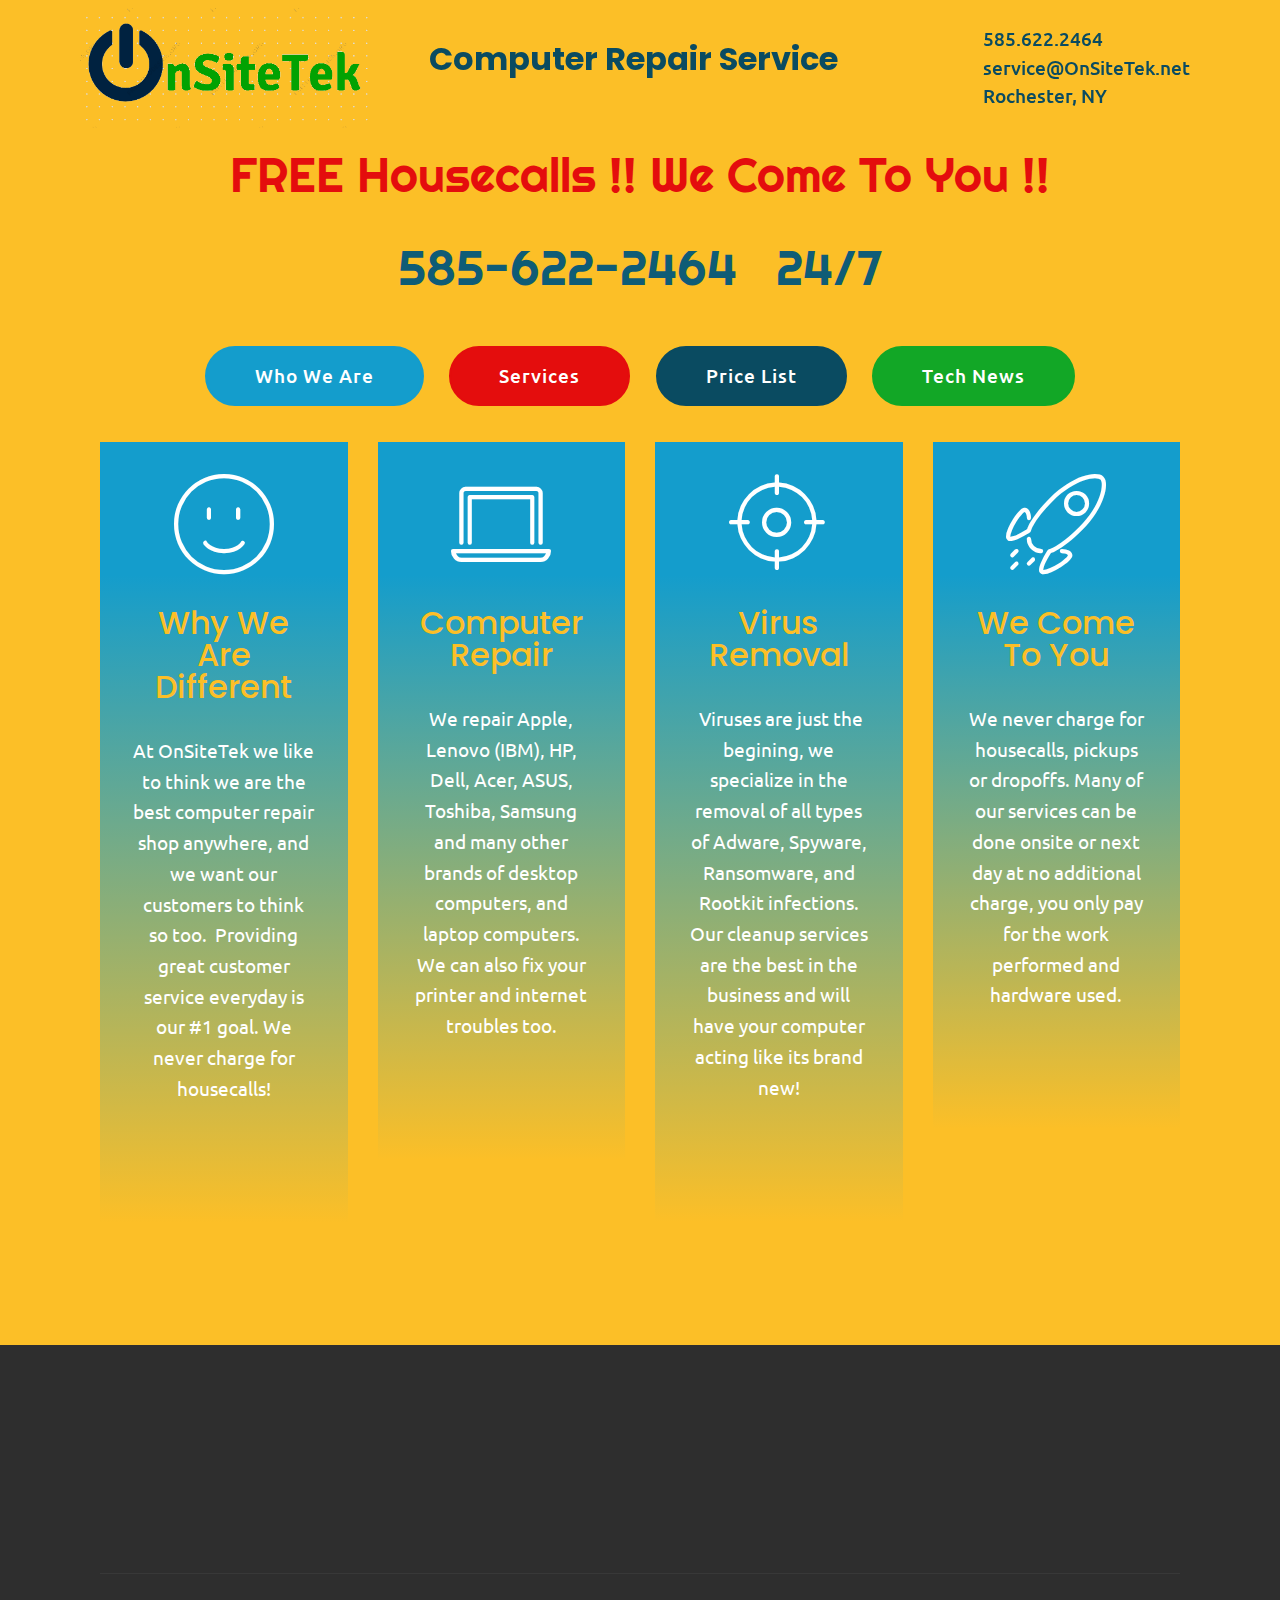
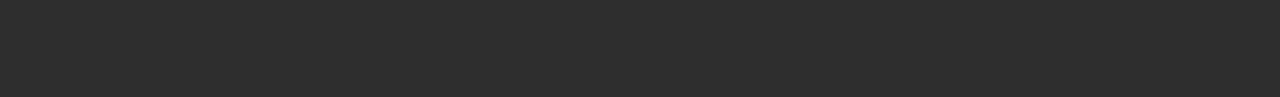
<file: index.html>
<!DOCTYPE html>
<html >
<head>
  <!-- Site made with Mobirise Website Builder v4.5.4, https://mobirise.com -->
  <meta charset="UTF-8">
  <meta http-equiv="X-UA-Compatible" content="IE=edge">
  <meta name="generator" content="Mobirise v4.5.4, mobirise.com">
  <meta name="viewport" content="width=device-width, initial-scale=1, minimum-scale=1">
  <link rel="shortcut icon" href="assets/images/logodraft-1236x504.png" type="image/x-icon">
  <meta name="description" content="">
  <title>Home</title>
  <link rel="stylesheet" href="assets/web/assets/mobirise-icons/mobirise-icons.css">
  <link rel="stylesheet" href="assets/tether/tether.min.css">
  <link rel="stylesheet" href="assets/bootstrap/css/bootstrap.min.css">
  <link rel="stylesheet" href="assets/bootstrap/css/bootstrap-grid.min.css">
  <link rel="stylesheet" href="assets/bootstrap/css/bootstrap-reboot.min.css">
  <link rel="stylesheet" href="assets/socicon/css/styles.css">
  <link rel="stylesheet" href="assets/dropdown/css/style.css">
  <link rel="stylesheet" href="assets/animatecss/animate.min.css">
  <link rel="stylesheet" href="assets/theme/css/style.css">
  <link rel="stylesheet" href="assets/mobirise/css/mbr-additional.css" type="text/css">
  
  
  
</head>
<body>
<section class="menu cid-qQxzc5u36l" once="menu" id="menu1-2f">

    

    <nav class="navbar navbar-expand beta-menu navbar-dropdown align-items-center navbar-fixed-top navbar-toggleable-sm bg-color transparent">
        <button class="navbar-toggler navbar-toggler-right" type="button" data-toggle="collapse" data-target="#navbarSupportedContent" aria-controls="navbarSupportedContent" aria-expanded="false" aria-label="Toggle navigation">
            <div class="hamburger">
                <span></span>
                <span></span>
                <span></span>
                <span></span>
            </div>
        </button>
        <div class="menu-logo">
            <div class="navbar-brand">
                <span class="navbar-logo">
                    <a href="https://layer99.github.io/">
                         <img src="assets/images/logodraft-1236x504.png" alt="Mobirise" title="" style="height: 7.5rem;">
                    </a>
                </span>
                <span class="navbar-caption-wrap"><a class="navbar-caption text-danger display-5" href="https://mobirise.com">&nbsp; &nbsp; &nbsp; Computer Repair Service &nbsp;<br><br></a></span>
            </div>
        </div>
        <div class="collapse navbar-collapse" id="navbarSupportedContent">
            <ul class="navbar-nav nav-dropdown nav-right" data-app-modern-menu="true"><li class="nav-item"><a class="nav-link link text-danger display-7" href="https://mobirise.com">&nbsp; &nbsp;</a></li><li class="nav-item"><a class="nav-link link text-danger display-7" href="mailto:service@onsitetek.net" aria-expanded="false">585.622.2464<br>service@OnSiteTek.net<br>Rochester, NY</a></li></ul>
            
        </div>
    </nav>
</section>

<section class="engine"><a href="https://mobirise.co/j">design a website for free</a></section><section class="cid-qGsS9bZ6YP" id="header2-10">

    

    

    <div class="container align-center">
        <div class="row justify-content-md-center">
            <div class="mbr-white col-md-10">
                <h1 class="mbr-section-title mbr-bold pb-3 mbr-fonts-style display-1"></h1>
                <h3 class="mbr-section-subtitle align-center mbr-light pb-3 mbr-fonts-style display-2">FREE Housecalls !! We Come To You !!</h3>
                <p class="mbr-text pb-3 mbr-fonts-style display-2">585-622-2464 &nbsp; 24/7<br></p>
                <div class="mbr-section-btn"><a class="btn btn-md btn-primary display-7" href="page5.html">Who We Are</a> <a class="btn btn-md btn-info display-7" href="page12.html">Services</a>
                    <a class="btn btn-md btn-danger display-7" href="page9.html">Price List</a> <a class="btn btn-md btn-success display-7" href="page10.html">Tech News</a></div>
            </div>
        </div>
    </div>
    
</section>

<section class="features8 cid-qGo30xikpZ" id="features8-u">

    

    

    <div class="container">
        <div class="media-container-row">

            <div class="card  col-12 col-md-6 col-lg-3">
                <div class="card-img">
                    <a href="page5.html"><span class="mbr-iconfont mbri-smile-face"></span></a>
                </div>
                <div class="card-box align-center">
                    <h4 class="card-title mbr-fonts-style display-5">Why We Are Different</h4>
                    <p class="mbr-text mbr-fonts-style display-7">At OnSiteTek we like to think we are the best computer repair shop anywhere, and we want our customers to think so too. &nbsp;Providing great customer service everyday is our #1 goal. We never charge for housecalls!</p>
                    <div class="mbr-section-btn text-center"><a href="page5.html" class="btn btn-success display-4">
                            More
                        </a></div>
                </div>
            </div>

            <div class="card  col-12 col-md-6 col-lg-3">
                <div class="card-img">
                    <span class="mbr-iconfont mbri-laptop"></span>
                </div>
                <div class="card-box align-center">
                    <h4 class="card-title mbr-fonts-style display-5">Computer Repair</h4>
                    <p class="mbr-text mbr-fonts-style display-7">We repair Apple, Lenovo (IBM), HP, Dell, Acer, ASUS, Toshiba, Samsung and many other brands of desktop computers, and laptop computers. We can also fix your printer and internet troubles too.</p>
                    <div class="mbr-section-btn text-center"><a href="page8.html" class="btn btn-success display-4">
                            More
                        </a></div>
                </div>
            </div>

            <div class="card  col-12 col-md-6 col-lg-3">
                <div class="card-img">
                    <span class="mbr-iconfont mbri-target"></span>
                </div>
                <div class="card-box align-center">
                    <h4 class="card-title mbr-fonts-style display-5">Virus Removal</h4>
                    <p class="mbr-text mbr-fonts-style display-7">&nbsp;Viruses are just the begining, we specialize in the removal of all types of Adware, Spyware, Ransomware, and Rootkit infections. Our cleanup services are the best in the business and will have your computer acting like its brand new!</p>
                    <div class="mbr-section-btn text-center"><a href="page3.html" class="btn btn-success display-4">
                            More
                        </a></div>
                </div>
            </div>

            <div class="card  col-12 col-md-6 col-lg-3">
                <div class="card-img">
                    <span class="mbr-iconfont mbri-rocket"></span>
                </div>
                <div class="card-box align-center">
                    <h4 class="card-title mbr-fonts-style display-5">We Come To You</h4>
                    <p class="mbr-text mbr-fonts-style display-7">We never charge for housecalls, pickups or dropoffs. Many of our services can be done onsite or next day at no additional charge, you only pay for the work performed and hardware used.</p>
                    <div class="mbr-section-btn text-center"><a href="page7.html" class="btn btn-success display-4">
                            More
                        </a></div>
                </div>
            </div>
        </div>
    </div>
</section>

<section class="cid-qGnIrdRUl4" id="footer1-j">

    

    

    <div class="container">
        <div class="media-container-row content text-white">
            <div class="col-12 col-md-3">
                <div class="media-wrap">
                    <a href="https://layer99.github.io/">
                        <img src="assets/images/logogreybackground-1236x504.jpg" alt="Mobirise" title="">
                    </a>
                </div>
            </div>
            <div class="col-12 col-md-3 mbr-fonts-style display-7">
                <h5 class="pb-3">Contacts<br></h5>
                <p class="mbr-text"><a href="mailto:service@onsitetek.net">Email: service@OnSiteTek.net</a><br><a href="tel:585-622-2464">Phone: 585.622.2464</a></p>
            </div>
            <div class="col-12 col-md-3 mbr-fonts-style display-4">
                <h5 class="pb-3"></h5>
                <p class="mbr-text"></p>
            </div>
            <div class="col-12 col-md-3 mbr-fonts-style display-7">
                <h5 class="pb-3">
                    Links
                </h5>
                <p class="mbr-text"><a href="https://www.avast.com">Free Windows Antivirus</a><br><a href="https://zonealarm.com">Free Windows Firewall</a><br><a href="https://avast.com">Free Mac Antivirus</a></p>
            </div>
        </div>
        <div class="footer-lower">
            <div class="media-container-row">
                <div class="col-sm-12">
                    <hr>
                </div>
            </div>
            <div class="media-container-row mbr-white">
                <div class="col-sm-6 copyright">
                    <p class="mbr-text mbr-fonts-style display-7">
                        <a href="http://www.onsitetek.net">© Copyright 2018 OnSiteTek - All Rights Reserved</a>
                    </p>
                </div>
                <div class="col-md-6">
                    <div class="social-list align-right">
                        <div class="soc-item">
                            <a href="https://twitter.com/mobirise" target="_blank">
                                <span class="socicon-twitter socicon mbr-iconfont mbr-iconfont-social"></span>
                            </a>
                        </div>
                        <div class="soc-item">
                            <a href="https://www.facebook.com/pages/Mobirise/1616226671953247" target="_blank">
                                <span class="socicon-facebook socicon mbr-iconfont mbr-iconfont-social"></span>
                            </a>
                        </div>
                        <div class="soc-item">
                            <a href="https://www.youtube.com/c/mobirise" target="_blank">
                                <span class="socicon-youtube socicon mbr-iconfont mbr-iconfont-social"></span>
                            </a>
                        </div>
                        <div class="soc-item">
                            <a href="https://instagram.com/mobirise" target="_blank">
                                <span class="socicon-instagram socicon mbr-iconfont mbr-iconfont-social"></span>
                            </a>
                        </div>
                        <div class="soc-item">
                            <a href="https://plus.google.com/u/0/+Mobirise" target="_blank">
                                <span class="socicon-googleplus socicon mbr-iconfont mbr-iconfont-social"></span>
                            </a>
                        </div>
                        <div class="soc-item">
                            <a href="https://www.behance.net/Mobirise" target="_blank">
                                <span class="socicon-behance socicon mbr-iconfont mbr-iconfont-social"></span>
                            </a>
                        </div>
                    </div>
                </div>
            </div>
        </div>
    </div>
</section>


  <script src="assets/web/assets/jquery/jquery.min.js"></script>
  <script src="assets/popper/popper.min.js"></script>
  <script src="assets/tether/tether.min.js"></script>
  <script src="assets/bootstrap/js/bootstrap.min.js"></script>
  <script src="assets/smoothscroll/smooth-scroll.js"></script>
  <script src="assets/viewportchecker/jquery.viewportchecker.js"></script>
  <script src="assets/dropdown/js/script.min.js"></script>
  <script src="assets/touchswipe/jquery.touch-swipe.min.js"></script>
  <script src="assets/theme/js/script.js"></script>
  
  
 <div id="scrollToTop" class="scrollToTop mbr-arrow-up"><a style="text-align: center;"><i></i></a></div>
    <input name="animation" type="hidden">
  </body>
</html>
</file>
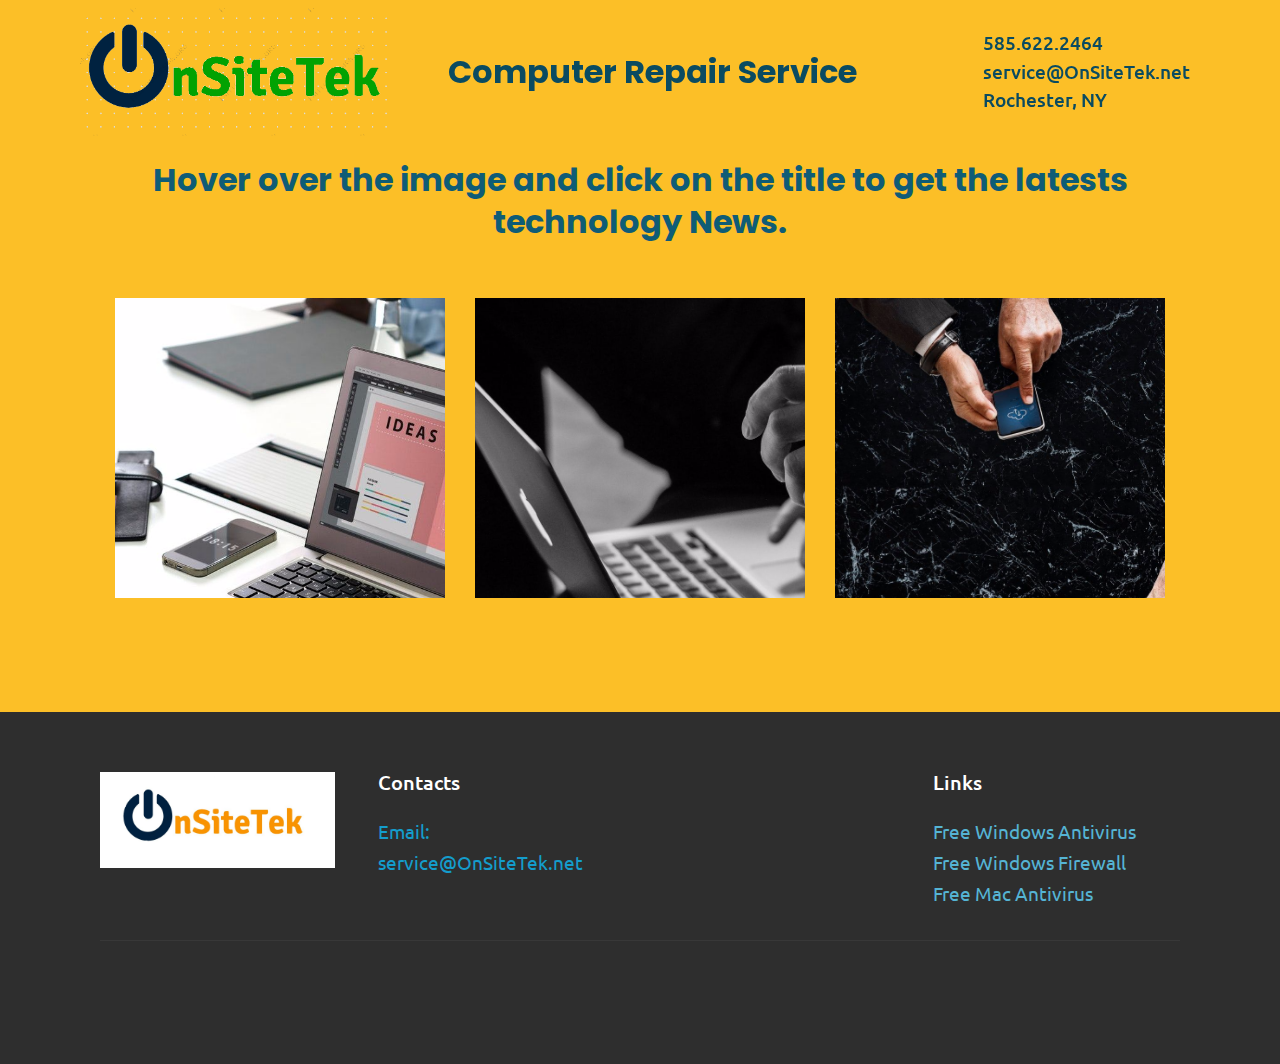
<file: page10.html>
<!DOCTYPE html>
<html >
<head>
  <!-- Site made with Mobirise Website Builder v4.5.4, https://mobirise.com -->
  <meta charset="UTF-8">
  <meta http-equiv="X-UA-Compatible" content="IE=edge">
  <meta name="generator" content="Mobirise v4.5.4, mobirise.com">
  <meta name="viewport" content="width=device-width, initial-scale=1, minimum-scale=1">
  <link rel="shortcut icon" href="assets/images/logodraft-1236x504.png" type="image/x-icon">
  <meta name="description" content="Website Builder Description">
  <title>Tech News</title>
  <link rel="stylesheet" href="assets/tether/tether.min.css">
  <link rel="stylesheet" href="assets/bootstrap/css/bootstrap.min.css">
  <link rel="stylesheet" href="assets/bootstrap/css/bootstrap-grid.min.css">
  <link rel="stylesheet" href="assets/bootstrap/css/bootstrap-reboot.min.css">
  <link rel="stylesheet" href="assets/socicon/css/styles.css">
  <link rel="stylesheet" href="assets/animatecss/animate.min.css">
  <link rel="stylesheet" href="assets/dropdown/css/style.css">
  <link rel="stylesheet" href="assets/theme/css/style.css">
  <link rel="stylesheet" href="assets/mobirise/css/mbr-additional.css" type="text/css">
  
  
  
</head>
<body>
<section class="menu cid-qQxN9HKCf5" once="menu" id="menu1-30">

    

    <nav class="navbar navbar-expand beta-menu navbar-dropdown align-items-center navbar-fixed-top navbar-toggleable-sm bg-color transparent">
        <button class="navbar-toggler navbar-toggler-right" type="button" data-toggle="collapse" data-target="#navbarSupportedContent" aria-controls="navbarSupportedContent" aria-expanded="false" aria-label="Toggle navigation">
            <div class="hamburger">
                <span></span>
                <span></span>
                <span></span>
                <span></span>
            </div>
        </button>
        <div class="menu-logo">
            <div class="navbar-brand">
                <span class="navbar-logo">
                    <a href="http://onsitetek.net">
                         <img src="assets/images/logodraft-1236x504.png" alt="Mobirise" title="" style="height: 8rem;">
                    </a>
                </span>
                <span class="navbar-caption-wrap"><a class="navbar-caption text-danger display-5" href="https://mobirise.com">&nbsp; &nbsp; &nbsp; Computer Repair Service &nbsp;</a></span>
            </div>
        </div>
        <div class="collapse navbar-collapse" id="navbarSupportedContent">
            <ul class="navbar-nav nav-dropdown nav-right" data-app-modern-menu="true"><li class="nav-item"><a class="nav-link link text-danger display-7" href="https://mobirise.com">&nbsp; &nbsp;</a></li><li class="nav-item"><a class="nav-link link text-danger display-7" href="mailto:service@onsitetek.net" aria-expanded="false">585.622.2464<br>service@OnSiteTek.net<br>Rochester, NY</a></li></ul>
            
        </div>
    </nav>
</section>

<section class="engine"><a href="https://mobirise.co/l">bootstrap themes</a></section><section class="features15 cid-qQxM9rbQJO" id="features15-2z">

    

    
    <div class="container">
        <h2 class="mbr-section-title pb-3 align-center mbr-fonts-style display-2"></h2>
        <h3 class="mbr-section-subtitle display-5 align-center mbr-fonts-style display-2"><strong>Hover over the image and click on the title to get the latests technology News.</strong></h3>

        <div class="media-container-row container pt-5 mt-2">

            <div class="col-12 col-md-6 mb-4 col-lg-4">
                <div class="card flip-card p-5 align-center">
                    <div class="card-front card_cont">
                        <img src="assets/images/mbr-1618x1080.jpg" alt="Mobirise" title="">
                    </div>
                    <div class="card_back card_cont">
                        <h4 class="card-title display-5 py-2 mbr-fonts-style display-2"><a href="https://www.pcworld.com/news/" target="_blank" class="text-white">PC</a> <a href="https://www.pcworld.com/news/" target="_blank" class="text-white">Tech</a> <a href="https://www.pcworld.com/news/" target="_blank" class="text-white">News</a></h4>
                        <p class="mbr-text mbr-fonts-style display-7"></p>
                    </div>
                </div>
            </div>

            <div class="col-12 col-md-6 mb-4 col-lg-4">
                
                <div class="card flip-card p-5 align-center">
                    <div class="card-front card_cont">
                        <img src="assets/images/mbr-1-1620x1080.jpg" alt="Mobirise" title="">
                    </div>
                    <div class="card_back card_cont">
                        <h4 class="card-title py-2 mbr-fonts-style display-2">Mac Tech<br>News</h4>
                        <p class="mbr-text mbr-fonts-style display-5"></p>
                    </div>
                </div>
            </div>
            
            <div class="col-12 col-md-6 mb-4 col-lg-4">
                <div class="card flip-card p-5 align-center">
                    <div class="card-front card_cont">
                        <img src="assets/images/mbr-1732x1080.jpg" alt="Mobirise" title="">
                    </div>
                    <div class="card_back card_cont">
                        <h4 class="card-title py-2 mbr-fonts-style display-2">Technology News</h4>
                        <p class="mbr-text mbr-fonts-style display-7"></p>
                    </div>
                </div> 
            </div>

            
        </div>
</div></section>

<section class="cid-qQxNS939dn" id="footer1-31">

    

    

    <div class="container">
        <div class="media-container-row content text-white">
            <div class="col-12 col-md-3">
                <div class="media-wrap">
                    <a href="https://mobirise.com/">
                        <img src="assets/images/logogreybackground-1236x504.jpg" alt="Mobirise" title="">
                    </a>
                </div>
            </div>
            <div class="col-12 col-md-3 mbr-fonts-style display-7">
                <h5 class="pb-3">Contacts<br></h5>
                <p class="mbr-text"><a href="mailto:service@onsitetek.net">Email: service@OnSiteTek.net</a><br><a href="tel:585-622-2464">Phone: 585.622.2464</a></p>
            </div>
            <div class="col-12 col-md-3 mbr-fonts-style display-4">
                <h5 class="pb-3"></h5>
                <p class="mbr-text"></p>
            </div>
            <div class="col-12 col-md-3 mbr-fonts-style display-7">
                <h5 class="pb-3">
                    Links
                </h5>
                <p class="mbr-text">Free Windows Antivirus<br>Free Windows Firewall<br>Free Mac Antivirus</p>
            </div>
        </div>
        <div class="footer-lower">
            <div class="media-container-row">
                <div class="col-sm-12">
                    <hr>
                </div>
            </div>
            <div class="media-container-row mbr-white">
                <div class="col-sm-6 copyright">
                    <p class="mbr-text mbr-fonts-style display-7">
                        © Copyright 2018 OnSiteTek - All Rights Reserved
                    </p>
                </div>
                <div class="col-md-6">
                    <div class="social-list align-right">
                        <div class="soc-item">
                            <a href="https://twitter.com/mobirise" target="_blank">
                                <span class="socicon-twitter socicon mbr-iconfont mbr-iconfont-social"></span>
                            </a>
                        </div>
                        <div class="soc-item">
                            <a href="https://www.facebook.com/pages/Mobirise/1616226671953247" target="_blank">
                                <span class="socicon-facebook socicon mbr-iconfont mbr-iconfont-social"></span>
                            </a>
                        </div>
                        <div class="soc-item">
                            <a href="https://www.youtube.com/c/mobirise" target="_blank">
                                <span class="socicon-youtube socicon mbr-iconfont mbr-iconfont-social"></span>
                            </a>
                        </div>
                        <div class="soc-item">
                            <a href="https://instagram.com/mobirise" target="_blank">
                                <span class="socicon-instagram socicon mbr-iconfont mbr-iconfont-social"></span>
                            </a>
                        </div>
                        <div class="soc-item">
                            <a href="https://plus.google.com/u/0/+Mobirise" target="_blank">
                                <span class="socicon-googleplus socicon mbr-iconfont mbr-iconfont-social"></span>
                            </a>
                        </div>
                        <div class="soc-item">
                            <a href="https://www.behance.net/Mobirise" target="_blank">
                                <span class="socicon-behance socicon mbr-iconfont mbr-iconfont-social"></span>
                            </a>
                        </div>
                    </div>
                </div>
            </div>
        </div>
    </div>
</section>


  <script src="assets/web/assets/jquery/jquery.min.js"></script>
  <script src="assets/popper/popper.min.js"></script>
  <script src="assets/tether/tether.min.js"></script>
  <script src="assets/bootstrap/js/bootstrap.min.js"></script>
  <script src="assets/touchswipe/jquery.touch-swipe.min.js"></script>
  <script src="assets/smoothscroll/smooth-scroll.js"></script>
  <script src="assets/viewportchecker/jquery.viewportchecker.js"></script>
  <script src="assets/dropdown/js/script.min.js"></script>
  <script src="assets/mbr-flip-card/mbr-flip-card.js"></script>
  <script src="assets/theme/js/script.js"></script>
  
  
 <div id="scrollToTop" class="scrollToTop mbr-arrow-up"><a style="text-align: center;"><i></i></a></div>
    <input name="animation" type="hidden">
  </body>
</html>
</file>
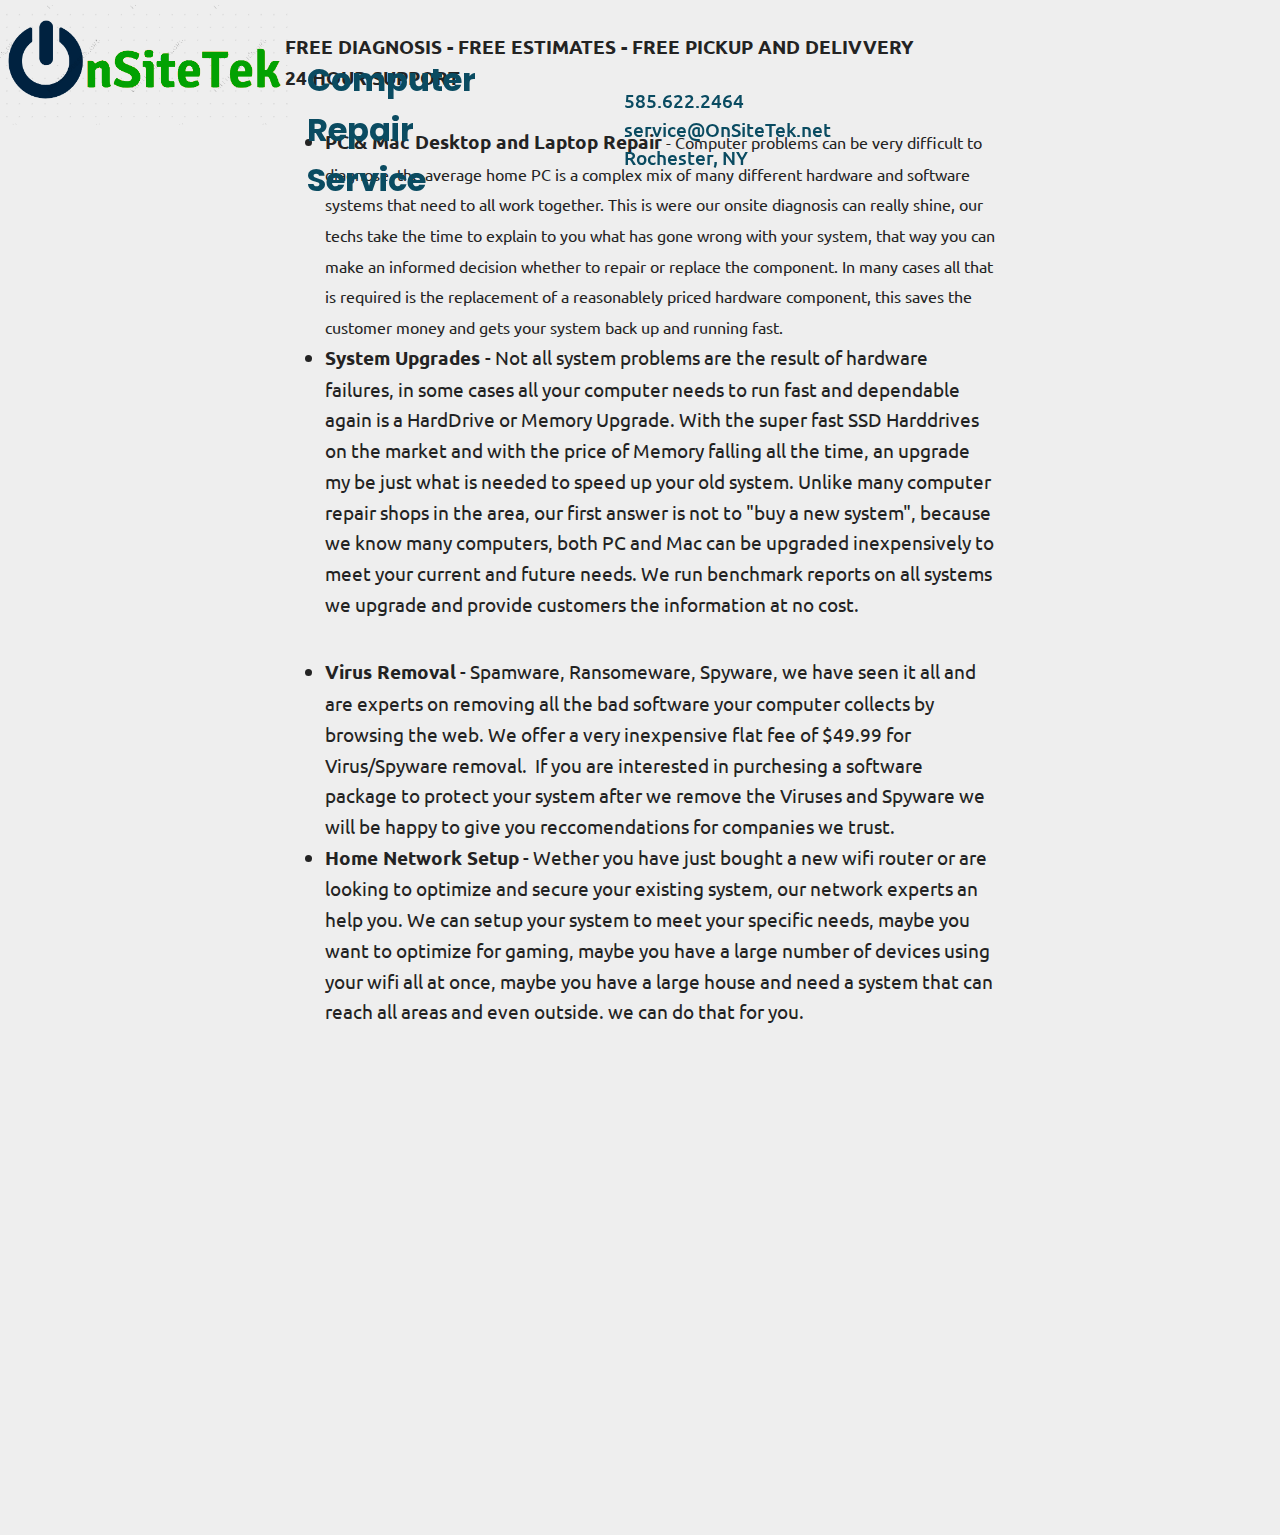
<file: page11.html>
<!DOCTYPE html>
<html >
<head>
  <!-- Site made with Mobirise Website Builder v4.5.4, https://mobirise.com -->
  <meta charset="UTF-8">
  <meta http-equiv="X-UA-Compatible" content="IE=edge">
  <meta name="generator" content="Mobirise v4.5.4, mobirise.com">
  <meta name="viewport" content="width=device-width, initial-scale=1, minimum-scale=1">
  <link rel="shortcut icon" href="assets/images/logodraft-1236x504.png" type="image/x-icon">
  <meta name="description" content="Website Builder Description">
  <title>Page 11</title>
  <link rel="stylesheet" href="assets/tether/tether.min.css">
  <link rel="stylesheet" href="assets/bootstrap/css/bootstrap.min.css">
  <link rel="stylesheet" href="assets/bootstrap/css/bootstrap-grid.min.css">
  <link rel="stylesheet" href="assets/bootstrap/css/bootstrap-reboot.min.css">
  <link rel="stylesheet" href="assets/dropdown/css/style.css">
  <link rel="stylesheet" href="assets/animatecss/animate.min.css">
  <link rel="stylesheet" href="assets/theme/css/style.css">
  <link rel="stylesheet" href="assets/mobirise/css/mbr-additional.css" type="text/css">
  
  
  
</head>
<body>
<section class="menu cid-qQxtZlF0vZ" once="menu" id="menu1-26">

    

    <nav class="navbar navbar-expand beta-menu navbar-dropdown align-items-center navbar-fixed-top navbar-toggleable-sm bg-color transparent">
        <button class="navbar-toggler navbar-toggler-right" type="button" data-toggle="collapse" data-target="#navbarSupportedContent" aria-controls="navbarSupportedContent" aria-expanded="false" aria-label="Toggle navigation">
            <div class="hamburger">
                <span></span>
                <span></span>
                <span></span>
                <span></span>
            </div>
        </button>
        <div class="menu-logo">
            <div class="navbar-brand">
                <span class="navbar-logo">
                    <a href="http://onsitetek.net">
                         <img src="assets/images/logodraft-1236x504.png" alt="Mobirise" title="" style="height: 7.5rem;">
                    </a>
                </span>
                <span class="navbar-caption-wrap"><a class="navbar-caption text-danger display-5" href="https://mobirise.com">&nbsp; &nbsp; &nbsp; Computer Repair Service &nbsp;<br><br></a></span>
            </div>
        </div>
        <div class="collapse navbar-collapse" id="navbarSupportedContent">
            <ul class="navbar-nav nav-dropdown nav-right" data-app-modern-menu="true"><li class="nav-item"><a class="nav-link link text-danger display-7" href="https://mobirise.com">&nbsp; &nbsp;</a></li><li class="nav-item"><a class="nav-link link text-danger display-7" href="mailto:service@onsitetek.net" aria-expanded="false">585.622.2464<br>service@OnSiteTek.net<br>Rochester, NY</a></li></ul>
            
        </div>
    </nav>
</section>

<section class="engine"><a href="https://mobirise.co/m">bootstrap table</a></section><section class="mbr-section article content12 cid-qQxtZm6W3X" id="content12-27">
     

    <div class="container">
        <div class="media-container-row">
            <div class="mbr-text counter-container col-12 col-md-8 mbr-fonts-style display-7">
                <div><br></div><div><font color="#232323"><strong>FREE DIAGNOSIS - FREE ESTIMATES - FREE PICKUP AND DELIVVERY</strong></font></div><div><font color="#232323"><strong>24 HOUR SUPPORT</strong></font></div><div><font color="#232323"><strong><br></strong></font></div><ul><li><strong>PC &amp; Mac Desktop and Laptop Repair</strong><span style="font-size: 1rem;"> - Computer problems can be very difficult to diagnose, the average home PC is a complex mix of many different hardware and software systems that need to all work together. This is were our onsite diagnosis can really shine, our techs take the time to explain to you what has gone wrong with your system, that way you can make an informed decision whether to repair or replace the component. In many cases all that is required is the replacement of a reasonablely priced hardware component, this saves the customer money and gets your system back up and running fast.</span><br></li>
                    <li><strong>System Upgrades&nbsp;</strong>- Not all system problems are the result of hardware failures, in some cases all your computer needs to run fast and dependable again is a HardDrive or Memory Upgrade. With the super fast SSD Harddrives on the market and with the price of Memory falling all the time, an upgrade my be just what is needed to speed up your old system. Unlike many computer repair shops in the area, our first answer is not to "buy a new system", because we know many computers, both PC and Mac can be upgraded inexpensively to meet your current and future needs. We run benchmark reports on all systems we upgrade and provide customers the information at no cost.</li>
                </ul>
            </div>
        </div>
    </div>
</section>

<section class="mbr-section article content12 cid-qQxtZmmAuU" id="content12-28">
     

    <div class="container">
        <div class="media-container-row">
            <div class="mbr-text counter-container col-12 col-md-8 mbr-fonts-style display-7">
                <ul>
                    <li><strong>Virus Removal</strong>&nbsp;- Spamware, Ransomeware, Spyware, we have seen it all and are experts on removing all the bad software your computer collects by browsing the web. We offer a very inexpensive flat fee of $49.99 for Virus/Spyware removal. &nbsp;If you are interested in purchesing a software package to protect your system after we remove the Viruses and Spyware we will be happy to give you reccomendations for companies we trust.&nbsp;</li>
                    <li><strong>Home Network Setup</strong>&nbsp;- Wether you have just bought a new wifi router or are looking to optimize and secure your existing system, our network experts an help you. We can setup your system to meet your specific needs, maybe you want to optimize for gaming, maybe you have a large number of devices using your wifi all at once, maybe you have a large house and need a system that can reach all areas and even outside. we can do that for you.</li>
                    <li><strong>TuneUps</strong> - choose from the large selection of latest pre-made blocks - full-screen intro, bootstrap carousel, content slider, responsive image gallery with lightbox, parallax scrolling, video backgrounds, hamburger menu, sticky header and more. <a href="https://mobirise.com/">Try it now!</a></li>
                </ul>
            </div>
        </div>
    </div>
</section>

<section class="mbr-section article content12 cid-qQxtZmBilX" id="content12-29">
     

    <div class="container">
        <div class="media-container-row">
            <div class="mbr-text counter-container col-12 col-md-8 mbr-fonts-style display-7">
                <ul>
                    <li><strong>Printer and Pheriphal Setup</strong> - o special actions required, all sites you make with Mobirise are mobile-friendly. You don't have to create a special mobile version of your site, it will adapt&nbsp;</li>
                    <li><strong>Data Recovery</strong>&nbsp;- cut down the development time with drag-and-drop website builder. Drop the blocks into the page, edit content inline and publish - no technical skills required. <a href="https://mobirise.com/">Try it now!</a></li>
                    <li><strong>Software Upgrades and Data Transfer</strong>- choose from the large selection of latest pre-made blocks - full-screen intro, bootstrap carousel, content slider, responsive image gallery with lightbox, parallax scrolling, video backgrounds, hamburger menu, sticky header and more. <a href="https://mobirise.com/">Try it now!</a></li>
                </ul>
            </div>
        </div>
    </div>
</section>


  <script src="assets/web/assets/jquery/jquery.min.js"></script>
  <script src="assets/popper/popper.min.js"></script>
  <script src="assets/tether/tether.min.js"></script>
  <script src="assets/bootstrap/js/bootstrap.min.js"></script>
  <script src="assets/smoothscroll/smooth-scroll.js"></script>
  <script src="assets/dropdown/js/script.min.js"></script>
  <script src="assets/touchswipe/jquery.touch-swipe.min.js"></script>
  <script src="assets/viewportchecker/jquery.viewportchecker.js"></script>
  <script src="assets/theme/js/script.js"></script>
  
  
 <div id="scrollToTop" class="scrollToTop mbr-arrow-up"><a style="text-align: center;"><i></i></a></div>
    <input name="animation" type="hidden">
  </body>
</html>
</file>
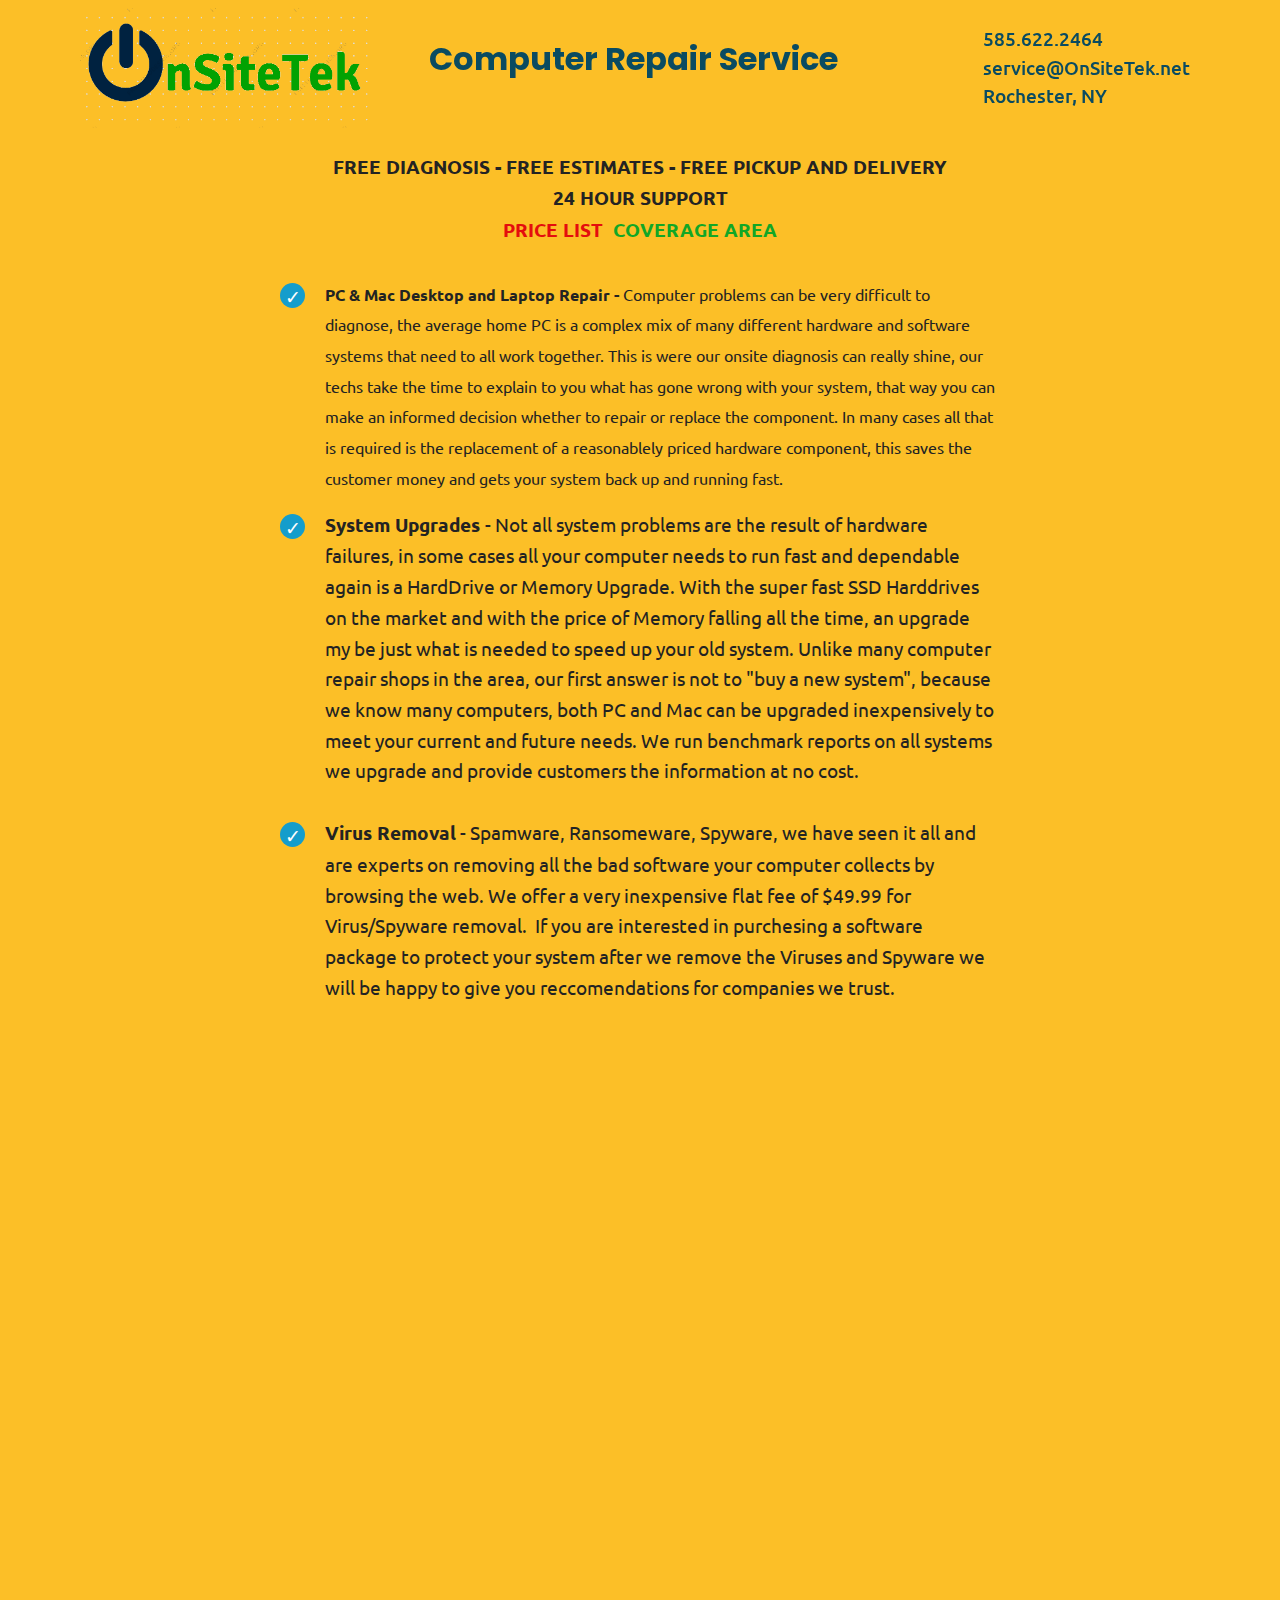
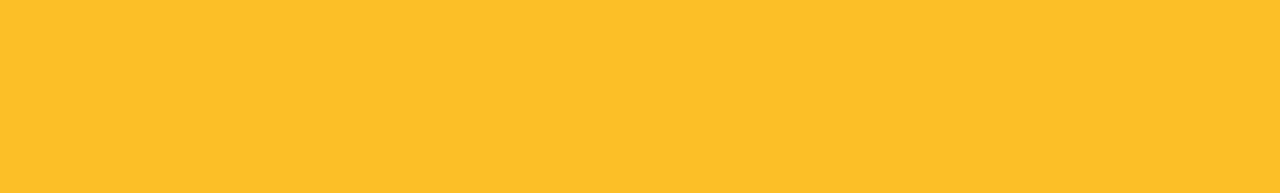
<file: page12.html>
<!DOCTYPE html>
<html >
<head>
  <!-- Site made with Mobirise Website Builder v4.5.4, https://mobirise.com -->
  <meta charset="UTF-8">
  <meta http-equiv="X-UA-Compatible" content="IE=edge">
  <meta name="generator" content="Mobirise v4.5.4, mobirise.com">
  <meta name="viewport" content="width=device-width, initial-scale=1, minimum-scale=1">
  <link rel="shortcut icon" href="assets/images/logodraft-1236x504.png" type="image/x-icon">
  <meta name="description" content="Website Builder Description">
  <title>Services</title>
  <link rel="stylesheet" href="assets/tether/tether.min.css">
  <link rel="stylesheet" href="assets/bootstrap/css/bootstrap.min.css">
  <link rel="stylesheet" href="assets/bootstrap/css/bootstrap-grid.min.css">
  <link rel="stylesheet" href="assets/bootstrap/css/bootstrap-reboot.min.css">
  <link rel="stylesheet" href="assets/animatecss/animate.min.css">
  <link rel="stylesheet" href="assets/dropdown/css/style.css">
  <link rel="stylesheet" href="assets/theme/css/style.css">
  <link rel="stylesheet" href="assets/mobirise/css/mbr-additional.css" type="text/css">
  
  
  
</head>
<body>
<section class="menu cid-qQxzEofoNU" once="menu" id="menu1-2j">

    

    <nav class="navbar navbar-expand beta-menu navbar-dropdown align-items-center navbar-fixed-top navbar-toggleable-sm bg-color transparent">
        <button class="navbar-toggler navbar-toggler-right" type="button" data-toggle="collapse" data-target="#navbarSupportedContent" aria-controls="navbarSupportedContent" aria-expanded="false" aria-label="Toggle navigation">
            <div class="hamburger">
                <span></span>
                <span></span>
                <span></span>
                <span></span>
            </div>
        </button>
        <div class="menu-logo">
            <div class="navbar-brand">
                <span class="navbar-logo">
                    <a href="http://onsitetek.net">
                         <img src="assets/images/logodraft-1236x504.png" alt="Mobirise" title="" style="height: 7.5rem;">
                    </a>
                </span>
                <span class="navbar-caption-wrap"><a class="navbar-caption text-danger display-5" href="https://mobirise.com">&nbsp; &nbsp; &nbsp; Computer Repair Service &nbsp;<br><br></a></span>
            </div>
        </div>
        <div class="collapse navbar-collapse" id="navbarSupportedContent">
            <ul class="navbar-nav nav-dropdown nav-right" data-app-modern-menu="true"><li class="nav-item"><a class="nav-link link text-danger display-7" href="https://mobirise.com">&nbsp; &nbsp;</a></li><li class="nav-item"><a class="nav-link link text-danger display-7" href="mailto:service@onsitetek.net" aria-expanded="false">585.622.2464<br>service@OnSiteTek.net<br>Rochester, NY</a></li></ul>
            
        </div>
    </nav>
</section>

<section class="engine"><a href="https://mobirise.co/k">free bootstrap templates</a></section><section class="mbr-section article content12 cid-qQxu6KL8BQ" id="content12-2b">
     

    <div class="container">
        <div class="media-container-row">
            <div class="mbr-text counter-container col-12 col-md-8 mbr-fonts-style display-7">
                <div><br></div><div><font color="#232323"><strong>FREE DIAGNOSIS - FREE ESTIMATES - FREE PICKUP AND DELIVERY</strong></font></div><div><font color="#232323"><strong>24 HOUR SUPPORT</strong></font></div><div><font color="#232323"><strong><a href="page9.html" class="text-info"><b>PRICE LIST</b></a>&nbsp; <a href="page7.html" class="text-success"><b>COVERAGE AREA</b></a></strong></font></div><div><font color="#232323"><strong><br></strong></font></div><ul><li><span style="font-weight: bold; font-size: 1rem;">PC &amp; Mac Desktop and Laptop Repair</span><span style="font-size: 1rem;"><strong> - </strong>Computer problems can be very difficult to diagnose, the average home PC is a complex mix of many different hardware and software systems that need to all work together. This is were our onsite diagnosis can really shine, our techs take the time to explain to you what has gone wrong with your system, that way you can make an informed decision whether to repair or replace the component. In many cases all that is required is the replacement of a reasonablely priced hardware component, this saves the customer money and gets your system back up and running fast.</span><br></li>
                    <li><strong>System Upgrades&nbsp;</strong>- Not all system problems are the result of hardware failures, in some cases all your computer needs to run fast and dependable again is a HardDrive or Memory Upgrade. With the super fast SSD Harddrives on the market and with the price of Memory falling all the time, an upgrade my be just what is needed to speed up your old system. Unlike many computer repair shops in the area, our first answer is not to "buy a new system", because we know many computers, both PC and Mac can be upgraded inexpensively to meet your current and future needs. We run benchmark reports on all systems we upgrade and provide customers the information at no cost.</li>
                </ul>
            </div>
        </div>
    </div>
</section>

<section class="mbr-section article content12 cid-qQxu6L1VeV" id="content12-2c">
     

    <div class="container">
        <div class="media-container-row">
            <div class="mbr-text counter-container col-12 col-md-8 mbr-fonts-style display-7">
                <ul>
                    <li><strong>Virus Removal</strong>&nbsp;- Spamware, Ransomeware, Spyware, we have seen it all and are experts on removing all the bad software your computer collects by browsing the web. We offer a very inexpensive flat fee of $49.99 for Virus/Spyware removal. &nbsp;If you are interested in purchesing a software package to protect your system after we remove the Viruses and Spyware we will be happy to give you reccomendations for companies we trust.&nbsp;</li>
                    <li><strong>Home Network Setup</strong>&nbsp;- Wether you have just bought a new wifi router or are looking to optimize and secure your existing system, our network experts an help you. We can setup your system to meet your specific needs, maybe you want to optimize for gaming, maybe you have a large number of devices using your wifi all at once, maybe you have a large house and need a system that can reach all areas and even outside. we can do that for you.</li>
                    <li><strong>TuneUps</strong> - choose from the large selection of latest pre-made blocks - full-screen intro, bootstrap carousel, content slider, responsive image gallery with lightbox, parallax scrolling, video backgrounds, hamburger menu, sticky header and more.&nbsp;</li>
                </ul>
            </div>
        </div>
    </div>
</section>

<section class="mbr-section article content12 cid-qQxu6LiQhi" id="content12-2d">
     

    <div class="container">
        <div class="media-container-row">
            <div class="mbr-text counter-container col-12 col-md-8 mbr-fonts-style display-7">
                <ul>
                    <li><strong>Printer and Pheriphal Setup</strong> - o special actions required, all sites you make with Mobirise are mobile-friendly. You don't have to create a special mobile version of your site, it will adapt&nbsp;</li>
                    <li><strong>Data Recovery</strong>&nbsp;- cut down the development time with drag-and-drop website builder. Drop the blocks into the page, edit content inline and publish - no technical skills required.&nbsp;</li>
                    <li><strong>Software Upgrades and Data Transfer</strong>- choose from the large selection of latest pre-made blocks - full-screen intro, bootstrap carousel, content slider, responsive image gallery with lightbox, parallax scrolling, video backgrounds, hamburger menu, sticky header and more.&nbsp;</li>
                </ul>
            </div>
        </div>
    </div>
</section>


  <script src="assets/web/assets/jquery/jquery.min.js"></script>
  <script src="assets/popper/popper.min.js"></script>
  <script src="assets/tether/tether.min.js"></script>
  <script src="assets/bootstrap/js/bootstrap.min.js"></script>
  <script src="assets/smoothscroll/smooth-scroll.js"></script>
  <script src="assets/viewportchecker/jquery.viewportchecker.js"></script>
  <script src="assets/dropdown/js/script.min.js"></script>
  <script src="assets/touchswipe/jquery.touch-swipe.min.js"></script>
  <script src="assets/theme/js/script.js"></script>
  
  
 <div id="scrollToTop" class="scrollToTop mbr-arrow-up"><a style="text-align: center;"><i></i></a></div>
    <input name="animation" type="hidden">
  </body>
</html>
</file>
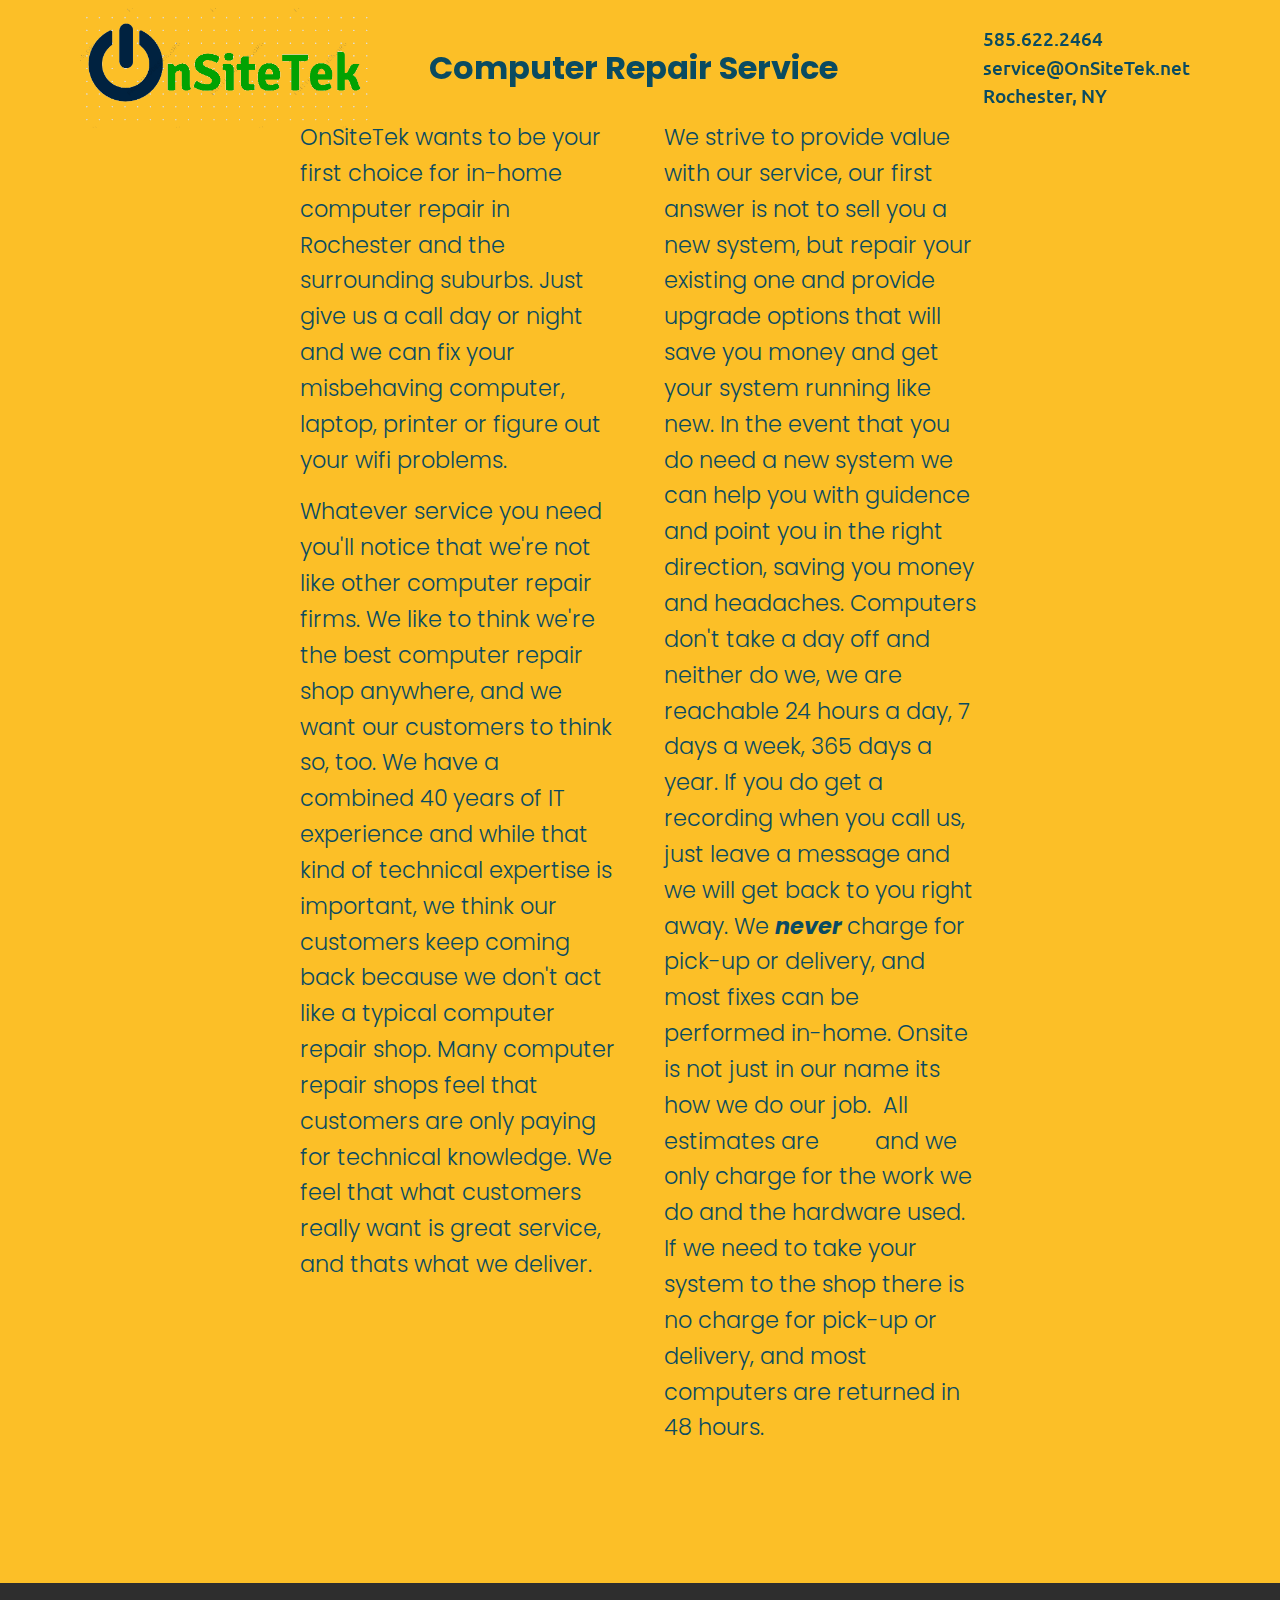
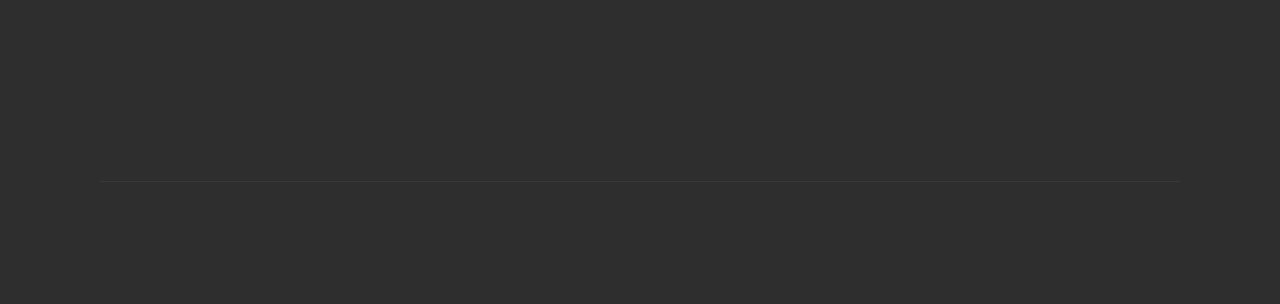
<file: page5.html>
<!DOCTYPE html>
<html >
<head>
  <!-- Site made with Mobirise Website Builder v4.5.4, https://mobirise.com -->
  <meta charset="UTF-8">
  <meta http-equiv="X-UA-Compatible" content="IE=edge">
  <meta name="generator" content="Mobirise v4.5.4, mobirise.com">
  <meta name="viewport" content="width=device-width, initial-scale=1, minimum-scale=1">
  <link rel="shortcut icon" href="assets/images/logodraft-1236x504.png" type="image/x-icon">
  <meta name="description" content="Web Page Maker Description">
  <title>Why we are different</title>
  <link rel="stylesheet" href="assets/web/assets/mobirise-icons/mobirise-icons.css">
  <link rel="stylesheet" href="assets/tether/tether.min.css">
  <link rel="stylesheet" href="assets/bootstrap/css/bootstrap.min.css">
  <link rel="stylesheet" href="assets/bootstrap/css/bootstrap-grid.min.css">
  <link rel="stylesheet" href="assets/bootstrap/css/bootstrap-reboot.min.css">
  <link rel="stylesheet" href="assets/socicon/css/styles.css">
  <link rel="stylesheet" href="assets/dropdown/css/style.css">
  <link rel="stylesheet" href="assets/animatecss/animate.min.css">
  <link rel="stylesheet" href="assets/theme/css/style.css">
  <link rel="stylesheet" href="assets/mobirise/css/mbr-additional.css" type="text/css">
  
  
  
</head>
<body>
<section class="menu cid-qQxzRcAPA6" once="menu" id="menu1-2m">

    

    <nav class="navbar navbar-expand beta-menu navbar-dropdown align-items-center navbar-fixed-top navbar-toggleable-sm bg-color transparent">
        <button class="navbar-toggler navbar-toggler-right" type="button" data-toggle="collapse" data-target="#navbarSupportedContent" aria-controls="navbarSupportedContent" aria-expanded="false" aria-label="Toggle navigation">
            <div class="hamburger">
                <span></span>
                <span></span>
                <span></span>
                <span></span>
            </div>
        </button>
        <div class="menu-logo">
            <div class="navbar-brand">
                <span class="navbar-logo">
                    <a href="http://onsitetek.net">
                         <img src="assets/images/logodraft-1236x504.png" alt="Mobirise" title="" style="height: 7.5rem;">
                    </a>
                </span>
                <span class="navbar-caption-wrap"><a class="navbar-caption text-danger display-5" href="https://mobirise.com">&nbsp; &nbsp; &nbsp; Computer Repair Service &nbsp;</a></span>
            </div>
        </div>
        <div class="collapse navbar-collapse" id="navbarSupportedContent">
            <ul class="navbar-nav nav-dropdown nav-right" data-app-modern-menu="true"><li class="nav-item"><a class="nav-link link text-danger display-7" href="https://mobirise.com">&nbsp; &nbsp;</a></li><li class="nav-item"><a class="nav-link link text-danger display-7" href="mailto:service@onsitetek.net" aria-expanded="false">585.622.2464<br>service@OnSiteTek.net<br>Rochester, NY</a></li></ul>
            
        </div>
    </nav>
</section>

<section class="engine"><a href="https://mobirise.co/c">site maker</a></section><section class="mbr-section article content3 cid-qGK1BzlAnB" id="content3-17">
      
     

    <div class="container">
        <div class="media-container-row">
            <div class="row col-12 col-md-8">
                <div class="col-12 col-md-6 pr-lg-4 mbr-text mbr-fonts-style display-1"><p>OnSiteTek wants to be your first choice for in-home computer repair in Rochester and the surrounding suburbs. Just give us a call day or night and we can fix your misbehaving computer, laptop, printer or figure out your wifi problems.</p><p>Whatever service you need you'll notice that we're not like other computer repair firms. We like to think we're the best computer repair shop anywhere, and we want our customers to think so, too. We have a combined 40 years of IT experience and while that kind of technical expertise is important, we think our customers keep coming back because we don't act like a typical computer repair shop. Many computer repair shops feel that customers are only paying for technical knowledge. We feel that what customers really want is great service, and thats what we deliver.&nbsp;</p><p><br></p><p><br></p><p><br></p><p></p></div>
                <div class="col-12 col-md-6 pl-lg-4 mbr-text mbr-fonts-style display-1">We strive to provide value with our service, our first answer is not to sell you a new system, but repair your existing one and provide upgrade options that will save you money and get your system running like new. In the event that you do need a new system we can help you with guidence and point you in the right direction, saving you money and headaches. Computers don't take a day off and neither do we, we are reachable 24 hours a day, 7 days a week, 365 days a year. If you do get a recording when you call us, just leave a message and we will get back to you right away. We <em><strong>never</strong></em><strong> </strong>charge for pick-up or delivery, and most fixes can be performed in-home. Onsite is not just in our name its how we do our job. &nbsp;All estimates are <em>free </em>and we only charge for the work we do and the hardware used. If we need to take your system to the shop there is no charge for pick-up or delivery, and most computers are returned in 48 hours.</div>
            </div>
        </div>
    </div>
</section>

<section class="cid-qQxJITrY7I" id="header2-2t">

    

    

    <div class="container align-center">
        <div class="row justify-content-md-center">
            <div class="mbr-white col-md-10">
                
                
                
                <div class="mbr-section-btn"><a class="btn btn-md btn-warning display-4" href="page12.html">Services</a>
                    <a class="btn btn-md btn-info display-4" href="page9.html">Pricing</a> <a class="btn btn-md btn-success display-4" href="page7.html">Coverage Area</a></div>
            </div>
        </div>
    </div>
    
</section>

<section class="cid-qQxJkoIZm8" id="footer1-2s">

    

    

    <div class="container">
        <div class="media-container-row content text-white">
            <div class="col-12 col-md-3">
                <div class="media-wrap">
                    <a href="https://mobirise.com/">
                        <img src="assets/images/logogreybackground-1236x504.jpg" alt="Mobirise" title="">
                    </a>
                </div>
            </div>
            <div class="col-12 col-md-3 mbr-fonts-style display-7">
                <h5 class="pb-3">Contacts<br></h5>
                <p class="mbr-text"><a href="mailto:service@onsitetek.net">Email: service@OnSiteTek.net</a><br><a href="tel:585-622-2464">Phone: 585.622.2464</a></p>
            </div>
            <div class="col-12 col-md-3 mbr-fonts-style display-4">
                <h5 class="pb-3"></h5>
                <p class="mbr-text"></p>
            </div>
            <div class="col-12 col-md-3 mbr-fonts-style display-7">
                <h5 class="pb-3">
                    Links
                </h5>
                <p class="mbr-text">Free Windows Antivirus<br>Free Windows Firewall<br>Free Mac Antivirus</p>
            </div>
        </div>
        <div class="footer-lower">
            <div class="media-container-row">
                <div class="col-sm-12">
                    <hr>
                </div>
            </div>
            <div class="media-container-row mbr-white">
                <div class="col-sm-6 copyright">
                    <p class="mbr-text mbr-fonts-style display-7">
                        © Copyright 2018 OnSiteTek - All Rights Reserved
                    </p>
                </div>
                <div class="col-md-6">
                    <div class="social-list align-right">
                        <div class="soc-item">
                            <a href="https://twitter.com/mobirise" target="_blank">
                                <span class="socicon-twitter socicon mbr-iconfont mbr-iconfont-social"></span>
                            </a>
                        </div>
                        <div class="soc-item">
                            <a href="https://www.facebook.com/pages/Mobirise/1616226671953247" target="_blank">
                                <span class="socicon-facebook socicon mbr-iconfont mbr-iconfont-social"></span>
                            </a>
                        </div>
                        <div class="soc-item">
                            <a href="https://www.youtube.com/c/mobirise" target="_blank">
                                <span class="socicon-youtube socicon mbr-iconfont mbr-iconfont-social"></span>
                            </a>
                        </div>
                        <div class="soc-item">
                            <a href="https://instagram.com/mobirise" target="_blank">
                                <span class="socicon-instagram socicon mbr-iconfont mbr-iconfont-social"></span>
                            </a>
                        </div>
                        <div class="soc-item">
                            <a href="https://plus.google.com/u/0/+Mobirise" target="_blank">
                                <span class="socicon-googleplus socicon mbr-iconfont mbr-iconfont-social"></span>
                            </a>
                        </div>
                        <div class="soc-item">
                            <a href="https://www.behance.net/Mobirise" target="_blank">
                                <span class="socicon-behance socicon mbr-iconfont mbr-iconfont-social"></span>
                            </a>
                        </div>
                    </div>
                </div>
            </div>
        </div>
    </div>
</section>


  <script src="assets/web/assets/jquery/jquery.min.js"></script>
  <script src="assets/popper/popper.min.js"></script>
  <script src="assets/tether/tether.min.js"></script>
  <script src="assets/bootstrap/js/bootstrap.min.js"></script>
  <script src="assets/smoothscroll/smooth-scroll.js"></script>
  <script src="assets/viewportchecker/jquery.viewportchecker.js"></script>
  <script src="assets/dropdown/js/script.min.js"></script>
  <script src="assets/touchswipe/jquery.touch-swipe.min.js"></script>
  <script src="assets/theme/js/script.js"></script>
  
  
 <div id="scrollToTop" class="scrollToTop mbr-arrow-up"><a style="text-align: center;"><i></i></a></div>
    <input name="animation" type="hidden">
  </body>
</html>
</file>
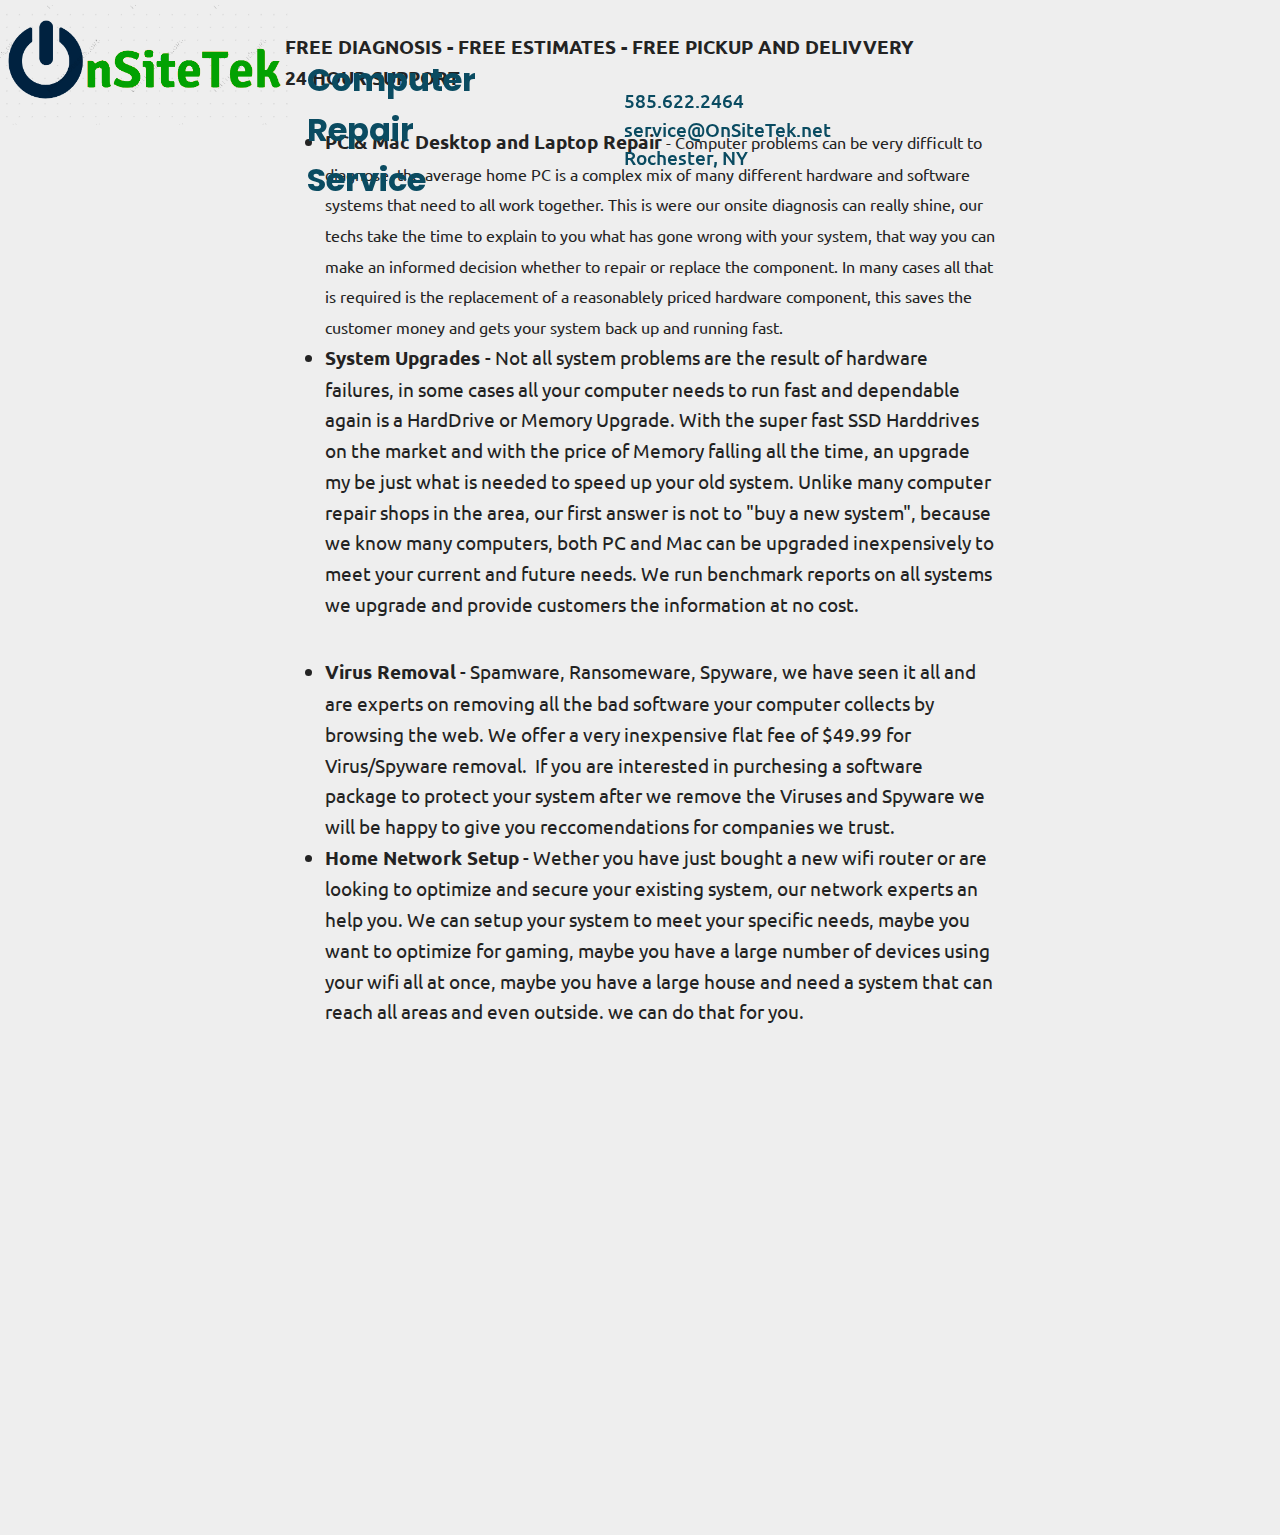
<file: page6.html>
<!DOCTYPE html>
<html >
<head>
  <!-- Site made with Mobirise Website Builder v4.5.4, https://mobirise.com -->
  <meta charset="UTF-8">
  <meta http-equiv="X-UA-Compatible" content="IE=edge">
  <meta name="generator" content="Mobirise v4.5.4, mobirise.com">
  <meta name="viewport" content="width=device-width, initial-scale=1, minimum-scale=1">
  <link rel="shortcut icon" href="assets/images/logodraft-1236x504.png" type="image/x-icon">
  <meta name="description" content="Website Builder Description">
  <title>Page 6</title>
  <link rel="stylesheet" href="assets/tether/tether.min.css">
  <link rel="stylesheet" href="assets/bootstrap/css/bootstrap.min.css">
  <link rel="stylesheet" href="assets/bootstrap/css/bootstrap-grid.min.css">
  <link rel="stylesheet" href="assets/bootstrap/css/bootstrap-reboot.min.css">
  <link rel="stylesheet" href="assets/animatecss/animate.min.css">
  <link rel="stylesheet" href="assets/dropdown/css/style.css">
  <link rel="stylesheet" href="assets/theme/css/style.css">
  <link rel="stylesheet" href="assets/mobirise/css/mbr-additional.css" type="text/css">
  
  
  
</head>
<body>
<section class="menu cid-qQxzN9iWll" once="menu" id="menu1-2l">

    

    <nav class="navbar navbar-expand beta-menu navbar-dropdown align-items-center navbar-fixed-top navbar-toggleable-sm bg-color transparent">
        <button class="navbar-toggler navbar-toggler-right" type="button" data-toggle="collapse" data-target="#navbarSupportedContent" aria-controls="navbarSupportedContent" aria-expanded="false" aria-label="Toggle navigation">
            <div class="hamburger">
                <span></span>
                <span></span>
                <span></span>
                <span></span>
            </div>
        </button>
        <div class="menu-logo">
            <div class="navbar-brand">
                <span class="navbar-logo">
                    <a href="http://onsitetek.net">
                         <img src="assets/images/logodraft-1236x504.png" alt="Mobirise" title="" style="height: 7.5rem;">
                    </a>
                </span>
                <span class="navbar-caption-wrap"><a class="navbar-caption text-danger display-5" href="https://mobirise.com">&nbsp; &nbsp; &nbsp; Computer Repair Service &nbsp;<br><br></a></span>
            </div>
        </div>
        <div class="collapse navbar-collapse" id="navbarSupportedContent">
            <ul class="navbar-nav nav-dropdown nav-right" data-app-modern-menu="true"><li class="nav-item"><a class="nav-link link text-danger display-7" href="https://mobirise.com">&nbsp; &nbsp;</a></li><li class="nav-item"><a class="nav-link link text-danger display-7" href="mailto:service@onsitetek.net" aria-expanded="false">585.622.2464<br>service@OnSiteTek.net<br>Rochester, NY</a></li></ul>
            
        </div>
    </nav>
</section>

<section class="engine"><a href="https://mobirise.co/m">bootstrap table</a></section><section class="mbr-section article content12 cid-qQxtWXicYh" id="content12-1z">
     

    <div class="container">
        <div class="media-container-row">
            <div class="mbr-text counter-container col-12 col-md-8 mbr-fonts-style display-7">
                <div><br></div><div><font color="#232323"><strong>FREE DIAGNOSIS - FREE ESTIMATES - FREE PICKUP AND DELIVVERY</strong></font></div><div><font color="#232323"><strong>24 HOUR SUPPORT</strong></font></div><div><font color="#232323"><strong><br></strong></font></div><ul><li><strong>PC &amp; Mac Desktop and Laptop Repair</strong><span style="font-size: 1rem;"> - Computer problems can be very difficult to diagnose, the average home PC is a complex mix of many different hardware and software systems that need to all work together. This is were our onsite diagnosis can really shine, our techs take the time to explain to you what has gone wrong with your system, that way you can make an informed decision whether to repair or replace the component. In many cases all that is required is the replacement of a reasonablely priced hardware component, this saves the customer money and gets your system back up and running fast.</span><br></li>
                    <li><strong>System Upgrades&nbsp;</strong>- Not all system problems are the result of hardware failures, in some cases all your computer needs to run fast and dependable again is a HardDrive or Memory Upgrade. With the super fast SSD Harddrives on the market and with the price of Memory falling all the time, an upgrade my be just what is needed to speed up your old system. Unlike many computer repair shops in the area, our first answer is not to "buy a new system", because we know many computers, both PC and Mac can be upgraded inexpensively to meet your current and future needs. We run benchmark reports on all systems we upgrade and provide customers the information at no cost.</li>
                </ul>
            </div>
        </div>
    </div>
</section>

<section class="mbr-section article content12 cid-qQxtWXyOIC" id="content12-20">
     

    <div class="container">
        <div class="media-container-row">
            <div class="mbr-text counter-container col-12 col-md-8 mbr-fonts-style display-7">
                <ul>
                    <li><strong>Virus Removal</strong>&nbsp;- Spamware, Ransomeware, Spyware, we have seen it all and are experts on removing all the bad software your computer collects by browsing the web. We offer a very inexpensive flat fee of $49.99 for Virus/Spyware removal. &nbsp;If you are interested in purchesing a software package to protect your system after we remove the Viruses and Spyware we will be happy to give you reccomendations for companies we trust.&nbsp;</li>
                    <li><strong>Home Network Setup</strong>&nbsp;- Wether you have just bought a new wifi router or are looking to optimize and secure your existing system, our network experts an help you. We can setup your system to meet your specific needs, maybe you want to optimize for gaming, maybe you have a large number of devices using your wifi all at once, maybe you have a large house and need a system that can reach all areas and even outside. we can do that for you.</li>
                    <li><strong>TuneUps</strong> - choose from the large selection of latest pre-made blocks - full-screen intro, bootstrap carousel, content slider, responsive image gallery with lightbox, parallax scrolling, video backgrounds, hamburger menu, sticky header and more. <a href="https://mobirise.com/">Try it now!</a></li>
                </ul>
            </div>
        </div>
    </div>
</section>

<section class="mbr-section article content12 cid-qQxtWXNLgA" id="content12-21">
     

    <div class="container">
        <div class="media-container-row">
            <div class="mbr-text counter-container col-12 col-md-8 mbr-fonts-style display-7">
                <ul>
                    <li><strong>Printer and Pheriphal Setup</strong> - o special actions required, all sites you make with Mobirise are mobile-friendly. You don't have to create a special mobile version of your site, it will adapt&nbsp;</li>
                    <li><strong>Data Recovery</strong>&nbsp;- cut down the development time with drag-and-drop website builder. Drop the blocks into the page, edit content inline and publish - no technical skills required. <a href="https://mobirise.com/">Try it now!</a></li>
                    <li><strong>Software Upgrades and Data Transfer</strong>- choose from the large selection of latest pre-made blocks - full-screen intro, bootstrap carousel, content slider, responsive image gallery with lightbox, parallax scrolling, video backgrounds, hamburger menu, sticky header and more. <a href="https://mobirise.com/">Try it now!</a></li>
                </ul>
            </div>
        </div>
    </div>
</section>


  <script src="assets/web/assets/jquery/jquery.min.js"></script>
  <script src="assets/popper/popper.min.js"></script>
  <script src="assets/tether/tether.min.js"></script>
  <script src="assets/bootstrap/js/bootstrap.min.js"></script>
  <script src="assets/smoothscroll/smooth-scroll.js"></script>
  <script src="assets/viewportchecker/jquery.viewportchecker.js"></script>
  <script src="assets/dropdown/js/script.min.js"></script>
  <script src="assets/touchswipe/jquery.touch-swipe.min.js"></script>
  <script src="assets/theme/js/script.js"></script>
  
  
 <div id="scrollToTop" class="scrollToTop mbr-arrow-up"><a style="text-align: center;"><i></i></a></div>
    <input name="animation" type="hidden">
  </body>
</html>
</file>
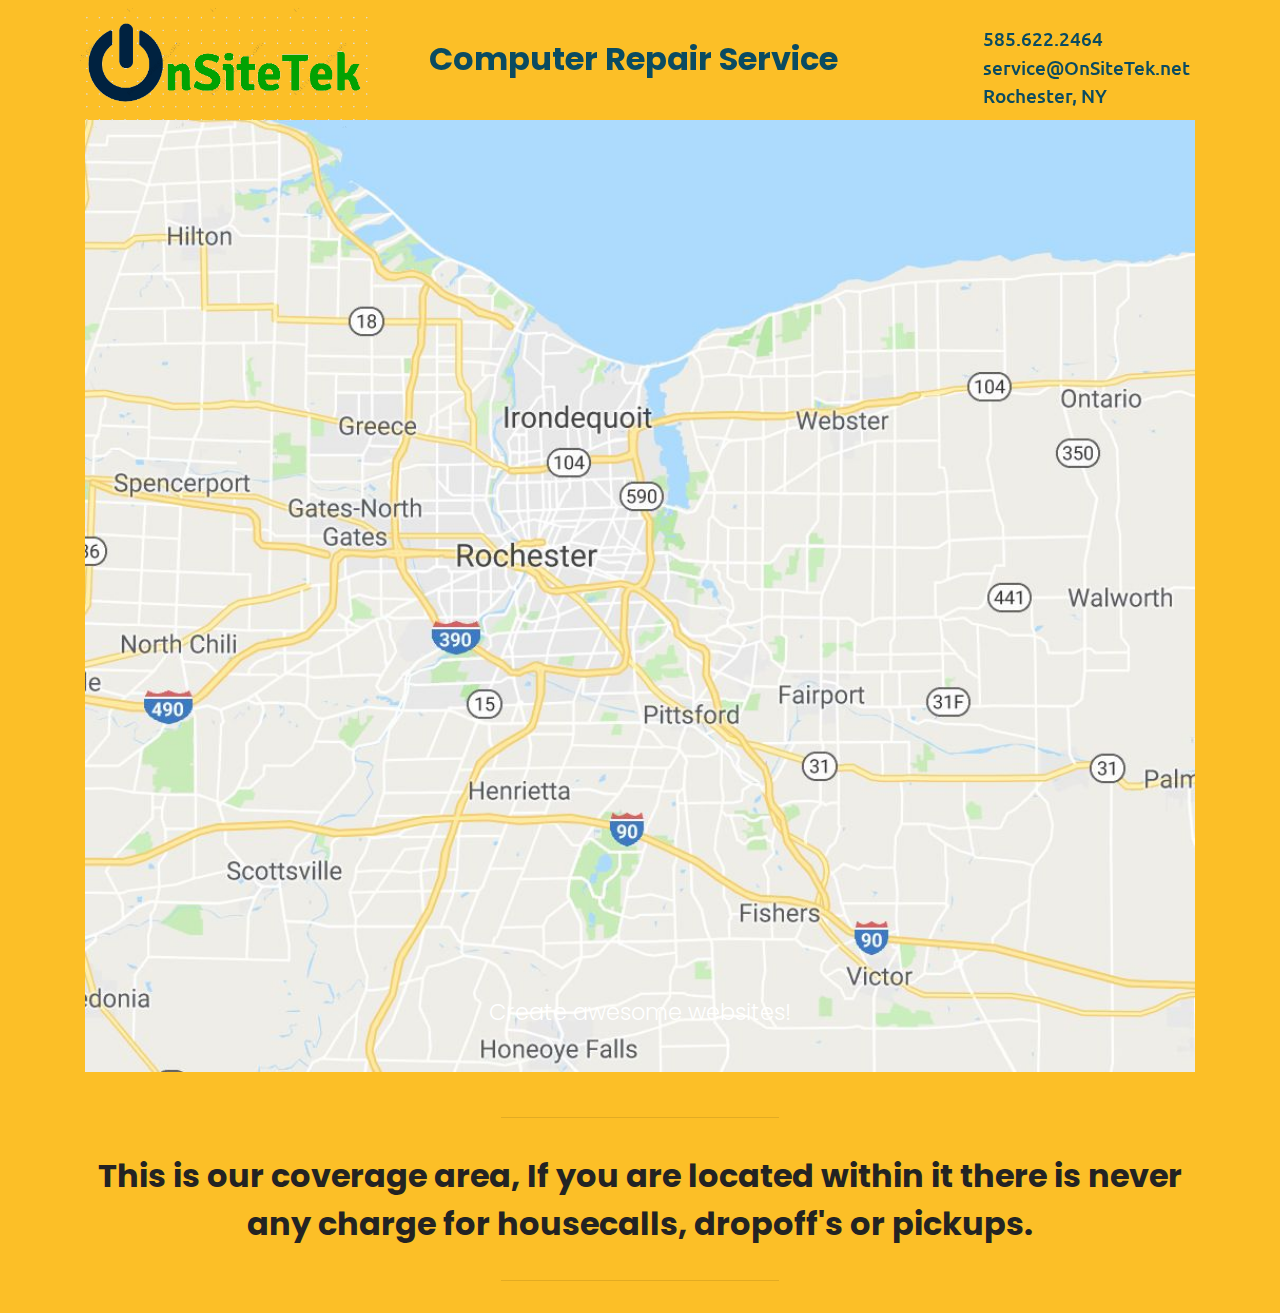
<file: page7.html>
<!DOCTYPE html>
<html >
<head>
  <!-- Site made with Mobirise Website Builder v4.5.4, https://mobirise.com -->
  <meta charset="UTF-8">
  <meta http-equiv="X-UA-Compatible" content="IE=edge">
  <meta name="generator" content="Mobirise v4.5.4, mobirise.com">
  <meta name="viewport" content="width=device-width, initial-scale=1, minimum-scale=1">
  <link rel="shortcut icon" href="assets/images/logodraft-1236x504.png" type="image/x-icon">
  <meta name="description" content="Website Builder Description">
  <title>We Come To You</title>
  <link rel="stylesheet" href="assets/tether/tether.min.css">
  <link rel="stylesheet" href="assets/bootstrap/css/bootstrap.min.css">
  <link rel="stylesheet" href="assets/bootstrap/css/bootstrap-grid.min.css">
  <link rel="stylesheet" href="assets/bootstrap/css/bootstrap-reboot.min.css">
  <link rel="stylesheet" href="assets/dropdown/css/style.css">
  <link rel="stylesheet" href="assets/animatecss/animate.min.css">
  <link rel="stylesheet" href="assets/theme/css/style.css">
  <link rel="stylesheet" href="assets/mobirise/css/mbr-additional.css" type="text/css">
  
  
  
</head>
<body>
<section class="menu cid-qQxzJ8N4Aw" once="menu" id="menu1-2k">

    

    <nav class="navbar navbar-expand beta-menu navbar-dropdown align-items-center navbar-fixed-top navbar-toggleable-sm bg-color transparent">
        <button class="navbar-toggler navbar-toggler-right" type="button" data-toggle="collapse" data-target="#navbarSupportedContent" aria-controls="navbarSupportedContent" aria-expanded="false" aria-label="Toggle navigation">
            <div class="hamburger">
                <span></span>
                <span></span>
                <span></span>
                <span></span>
            </div>
        </button>
        <div class="menu-logo">
            <div class="navbar-brand">
                <span class="navbar-logo">
                    <a href="http://onsitetek.net">
                         <img src="assets/images/logodraft-1236x504.png" alt="Mobirise" title="" style="height: 7.5rem;">
                    </a>
                </span>
                <span class="navbar-caption-wrap"><a class="navbar-caption text-danger display-5" href="https://mobirise.com">&nbsp; &nbsp; &nbsp; Computer Repair Service &nbsp;<br><br></a></span>
            </div>
        </div>
        <div class="collapse navbar-collapse" id="navbarSupportedContent">
            <ul class="navbar-nav nav-dropdown nav-right" data-app-modern-menu="true"><li class="nav-item"><a class="nav-link link text-danger display-7" href="https://mobirise.com">&nbsp; &nbsp;</a></li><li class="nav-item"><a class="nav-link link text-danger display-7" href="mailto:service@onsitetek.net" aria-expanded="false">585.622.2464<br>service@OnSiteTek.net<br>Rochester, NY</a></li></ul>
            
        </div>
    </nav>
</section>

<section class="engine"><a href="https://mobirise.co/f">free bootstrap builder</a></section><section class="cid-qQxEvbTmyO" id="image3-2o">

    

    <figure class="mbr-figure container">
            <div class="image-block" style="width: 100%;">
                <img src="assets/images/1-screen-shot-2018-04-29-1053x903.jpg" width="1400" alt="Mobirise" title="">
                <figcaption class="mbr-figure-caption mbr-figure-caption-over">
                    <div class="container pb-5 mbr-white align-center mbr-fonts-style display-1">
                        Create awesome websites!
                    </div>
                </figcaption>
            </div>
    </figure>
</section>

<section class="mbr-section article content9 cid-qQxFDH3Z5P" id="content9-2q">
    
     

    <div class="container">
        <div class="inner-container" style="width: 100%;">
            <hr class="line" style="width: 25%;">
            <div class="section-text align-center mbr-fonts-style display-5"><strong>This is our coverage area, If you are located within it there is never any charge for housecalls, dropoff's or pickups.</strong></div>
            <hr class="line" style="width: 25%;">
        </div>
        </div>
</section>


  <script src="assets/web/assets/jquery/jquery.min.js"></script>
  <script src="assets/popper/popper.min.js"></script>
  <script src="assets/tether/tether.min.js"></script>
  <script src="assets/bootstrap/js/bootstrap.min.js"></script>
  <script src="assets/smoothscroll/smooth-scroll.js"></script>
  <script src="assets/dropdown/js/script.min.js"></script>
  <script src="assets/touchswipe/jquery.touch-swipe.min.js"></script>
  <script src="assets/viewportchecker/jquery.viewportchecker.js"></script>
  <script src="assets/theme/js/script.js"></script>
  
  
 <div id="scrollToTop" class="scrollToTop mbr-arrow-up"><a style="text-align: center;"><i></i></a></div>
    <input name="animation" type="hidden">
  </body>
</html>
</file>
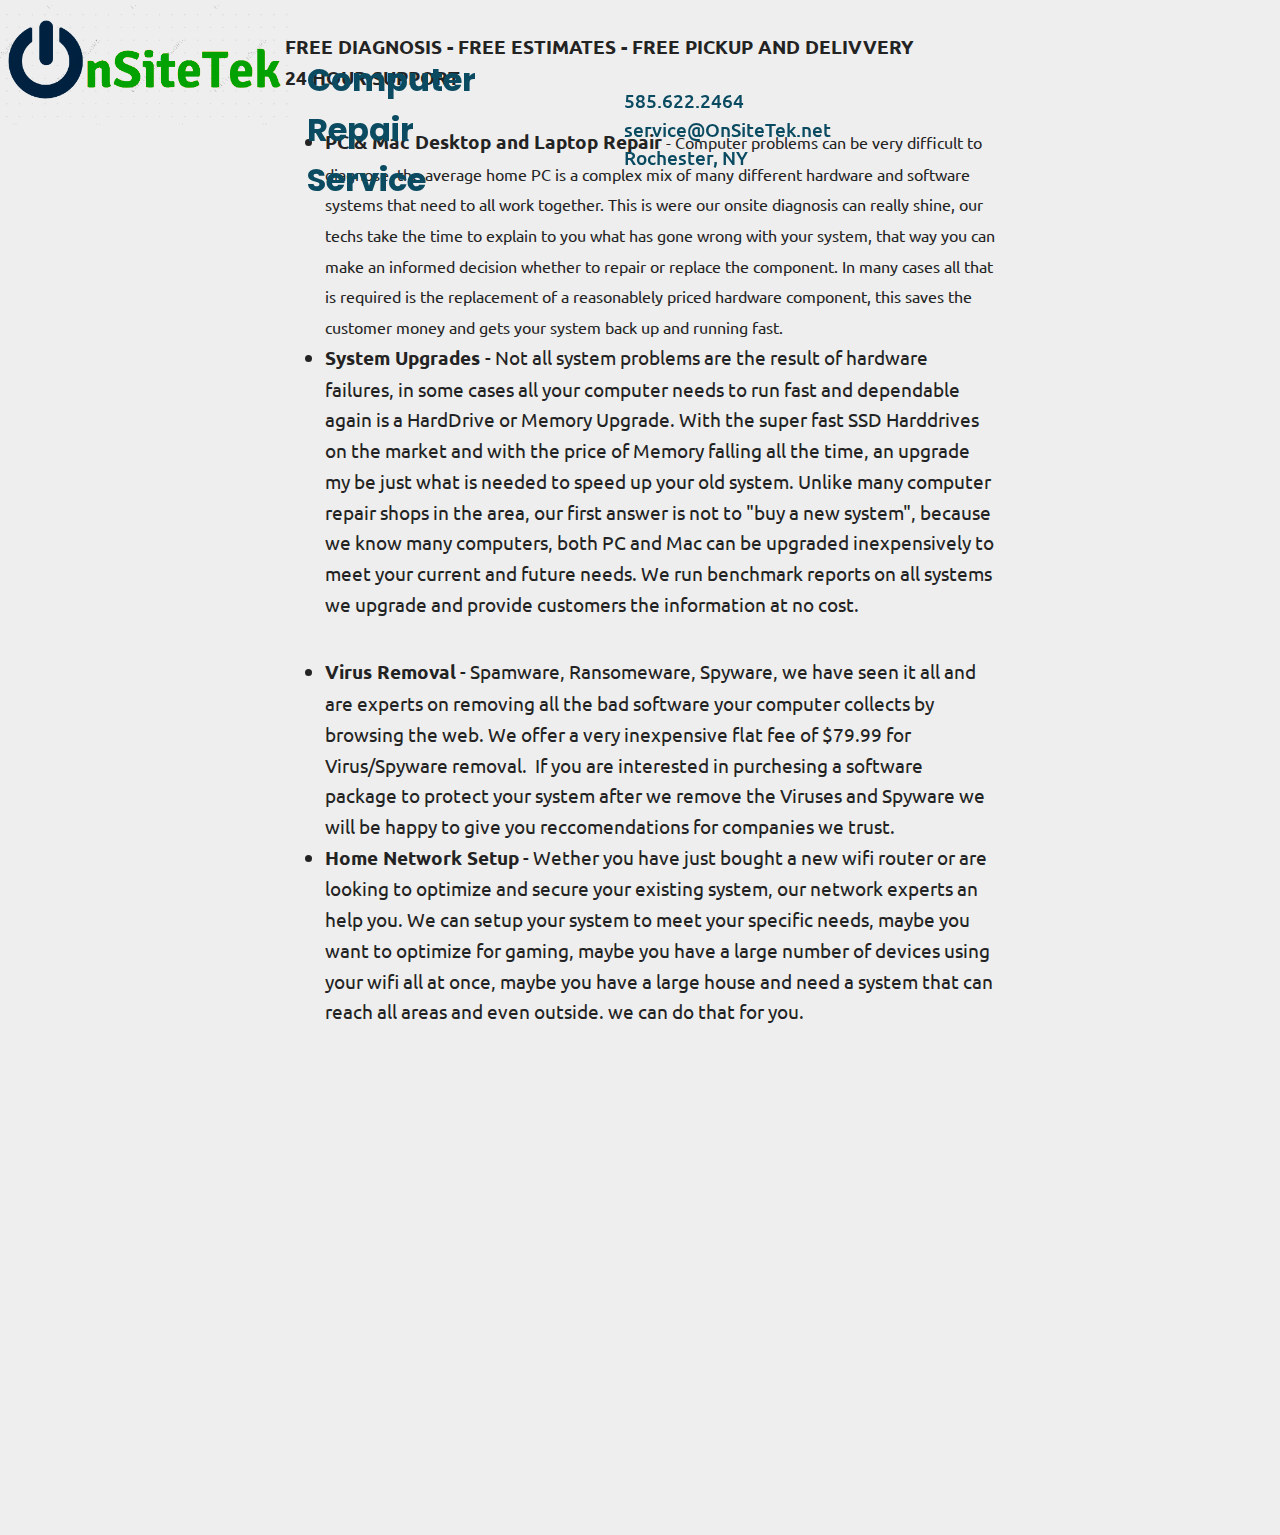
<file: page8.html>
<!DOCTYPE html>
<html >
<head>
  <!-- Site made with Mobirise Website Builder v4.5.4, https://mobirise.com -->
  <meta charset="UTF-8">
  <meta http-equiv="X-UA-Compatible" content="IE=edge">
  <meta name="generator" content="Mobirise v4.5.4, mobirise.com">
  <meta name="viewport" content="width=device-width, initial-scale=1, minimum-scale=1">
  <link rel="shortcut icon" href="assets/images/logodraft-1236x504.png" type="image/x-icon">
  <meta name="description" content="Website Builder Description">
  <title>Who We Are</title>
  <link rel="stylesheet" href="assets/tether/tether.min.css">
  <link rel="stylesheet" href="assets/bootstrap/css/bootstrap.min.css">
  <link rel="stylesheet" href="assets/bootstrap/css/bootstrap-grid.min.css">
  <link rel="stylesheet" href="assets/bootstrap/css/bootstrap-reboot.min.css">
  <link rel="stylesheet" href="assets/animatecss/animate.min.css">
  <link rel="stylesheet" href="assets/dropdown/css/style.css">
  <link rel="stylesheet" href="assets/theme/css/style.css">
  <link rel="stylesheet" href="assets/mobirise/css/mbr-additional.css" type="text/css">
  
  
  
</head>
<body>
<section class="menu cid-qQxzlkoyOZ" once="menu" id="menu1-2g">

    

    <nav class="navbar navbar-expand beta-menu navbar-dropdown align-items-center navbar-fixed-top navbar-toggleable-sm bg-color transparent">
        <button class="navbar-toggler navbar-toggler-right" type="button" data-toggle="collapse" data-target="#navbarSupportedContent" aria-controls="navbarSupportedContent" aria-expanded="false" aria-label="Toggle navigation">
            <div class="hamburger">
                <span></span>
                <span></span>
                <span></span>
                <span></span>
            </div>
        </button>
        <div class="menu-logo">
            <div class="navbar-brand">
                <span class="navbar-logo">
                    <a href="http://onsitetek.net">
                         <img src="assets/images/logodraft-1236x504.png" alt="Mobirise" title="" style="height: 7.5rem;">
                    </a>
                </span>
                <span class="navbar-caption-wrap"><a class="navbar-caption text-danger display-5" href="https://mobirise.com">&nbsp; &nbsp; &nbsp; Computer Repair Service &nbsp;<br><br></a></span>
            </div>
        </div>
        <div class="collapse navbar-collapse" id="navbarSupportedContent">
            <ul class="navbar-nav nav-dropdown nav-right" data-app-modern-menu="true"><li class="nav-item"><a class="nav-link link text-danger display-7" href="https://mobirise.com">&nbsp; &nbsp;</a></li><li class="nav-item"><a class="nav-link link text-danger display-7" href="mailto:service@onsitetek.net" aria-expanded="false">585.622.2464<br>service@OnSiteTek.net<br>Rochester, NY</a></li></ul>
            
        </div>
    </nav>
</section>

<section class="engine"><a href="https://mobirise.co/o">bootstrap button</a></section><section class="mbr-section article content12 cid-qQwZ1yhfFv" id="content12-1g">
     

    <div class="container">
        <div class="media-container-row">
            <div class="mbr-text counter-container col-12 col-md-8 mbr-fonts-style display-7">
                <div><br></div><div><font color="#232323"><strong>FREE DIAGNOSIS - FREE ESTIMATES - FREE PICKUP AND DELIVVERY</strong></font></div><div><font color="#232323"><strong>24 HOUR SUPPORT</strong></font></div><div><font color="#232323"><strong><br></strong></font></div><ul><li><strong>PC &amp; Mac Desktop and Laptop Repair</strong><span style="font-size: 1rem;"> - Computer problems can be very difficult to diagnose, the average home PC is a complex mix of many different hardware and software systems that need to all work together. This is were our onsite diagnosis can really shine, our techs take the time to explain to you what has gone wrong with your system, that way you can make an informed decision whether to repair or replace the component. In many cases all that is required is the replacement of a reasonablely priced hardware component, this saves the customer money and gets your system back up and running fast.</span><br></li>
                    <li><strong>System Upgrades&nbsp;</strong>- Not all system problems are the result of hardware failures, in some cases all your computer needs to run fast and dependable again is a HardDrive or Memory Upgrade. With the super fast SSD Harddrives on the market and with the price of Memory falling all the time, an upgrade my be just what is needed to speed up your old system. Unlike many computer repair shops in the area, our first answer is not to "buy a new system", because we know many computers, both PC and Mac can be upgraded inexpensively to meet your current and future needs. We run benchmark reports on all systems we upgrade and provide customers the information at no cost.</li>
                </ul>
            </div>
        </div>
    </div>
</section>

<section class="mbr-section article content12 cid-qQwZ1yAC5M" id="content12-1h">
     

    <div class="container">
        <div class="media-container-row">
            <div class="mbr-text counter-container col-12 col-md-8 mbr-fonts-style display-7">
                <ul>
                    <li><strong>Virus Removal</strong>&nbsp;- Spamware, Ransomeware, Spyware, we have seen it all and are experts on removing all the bad software your computer collects by browsing the web. We offer a very inexpensive flat fee of $79.99 for Virus/Spyware removal. &nbsp;If you are interested in purchesing a software package to protect your system after we remove the Viruses and Spyware we will be happy to give you reccomendations for companies we trust.&nbsp;</li>
                    <li><strong>Home Network Setup</strong>&nbsp;- Wether you have just bought a new wifi router or are looking to optimize and secure your existing system, our network experts an help you. We can setup your system to meet your specific needs, maybe you want to optimize for gaming, maybe you have a large number of devices using your wifi all at once, maybe you have a large house and need a system that can reach all areas and even outside. we can do that for you.</li>
                    <li><strong>TuneUps</strong> - choose from the large selection of latest pre-made blocks - full-screen intro, bootstrap carousel, content slider, responsive image gallery with lightbox, parallax scrolling, video backgrounds, hamburger menu, sticky header and more.&nbsp;</li>
                </ul>
            </div>
        </div>
    </div>
</section>

<section class="mbr-section article content12 cid-qQwZ1yN6fH" id="content12-1i">
     

    <div class="container">
        <div class="media-container-row">
            <div class="mbr-text counter-container col-12 col-md-8 mbr-fonts-style display-7">
                <ul>
                    <li><strong>Printer and Pheriphal Setup</strong> - o special actions required, all sites you make with Mobirise are mobile-friendly. You don't have to create a special mobile version of your site, it will adapt&nbsp;</li>
                    <li><strong>Data Recovery</strong>&nbsp;- cut down the development time with drag-and-drop website builder. Drop the blocks into the page, edit content inline and publish - no technical skills required.&nbsp;</li>
                    <li><strong>Software Upgrades and Data Transfer</strong>- choose from the large selection of latest pre-made blocks - full-screen intro, bootstrap carousel, content slider, responsive image gallery with lightbox, parallax scrolling, video backgrounds, hamburger menu, sticky header and more.&nbsp;</li>
                </ul>
            </div>
        </div>
    </div>
</section>


  <script src="assets/web/assets/jquery/jquery.min.js"></script>
  <script src="assets/popper/popper.min.js"></script>
  <script src="assets/tether/tether.min.js"></script>
  <script src="assets/bootstrap/js/bootstrap.min.js"></script>
  <script src="assets/smoothscroll/smooth-scroll.js"></script>
  <script src="assets/viewportchecker/jquery.viewportchecker.js"></script>
  <script src="assets/dropdown/js/script.min.js"></script>
  <script src="assets/touchswipe/jquery.touch-swipe.min.js"></script>
  <script src="assets/theme/js/script.js"></script>
  
  
 <div id="scrollToTop" class="scrollToTop mbr-arrow-up"><a style="text-align: center;"><i></i></a></div>
    <input name="animation" type="hidden">
  </body>
</html>
</file>
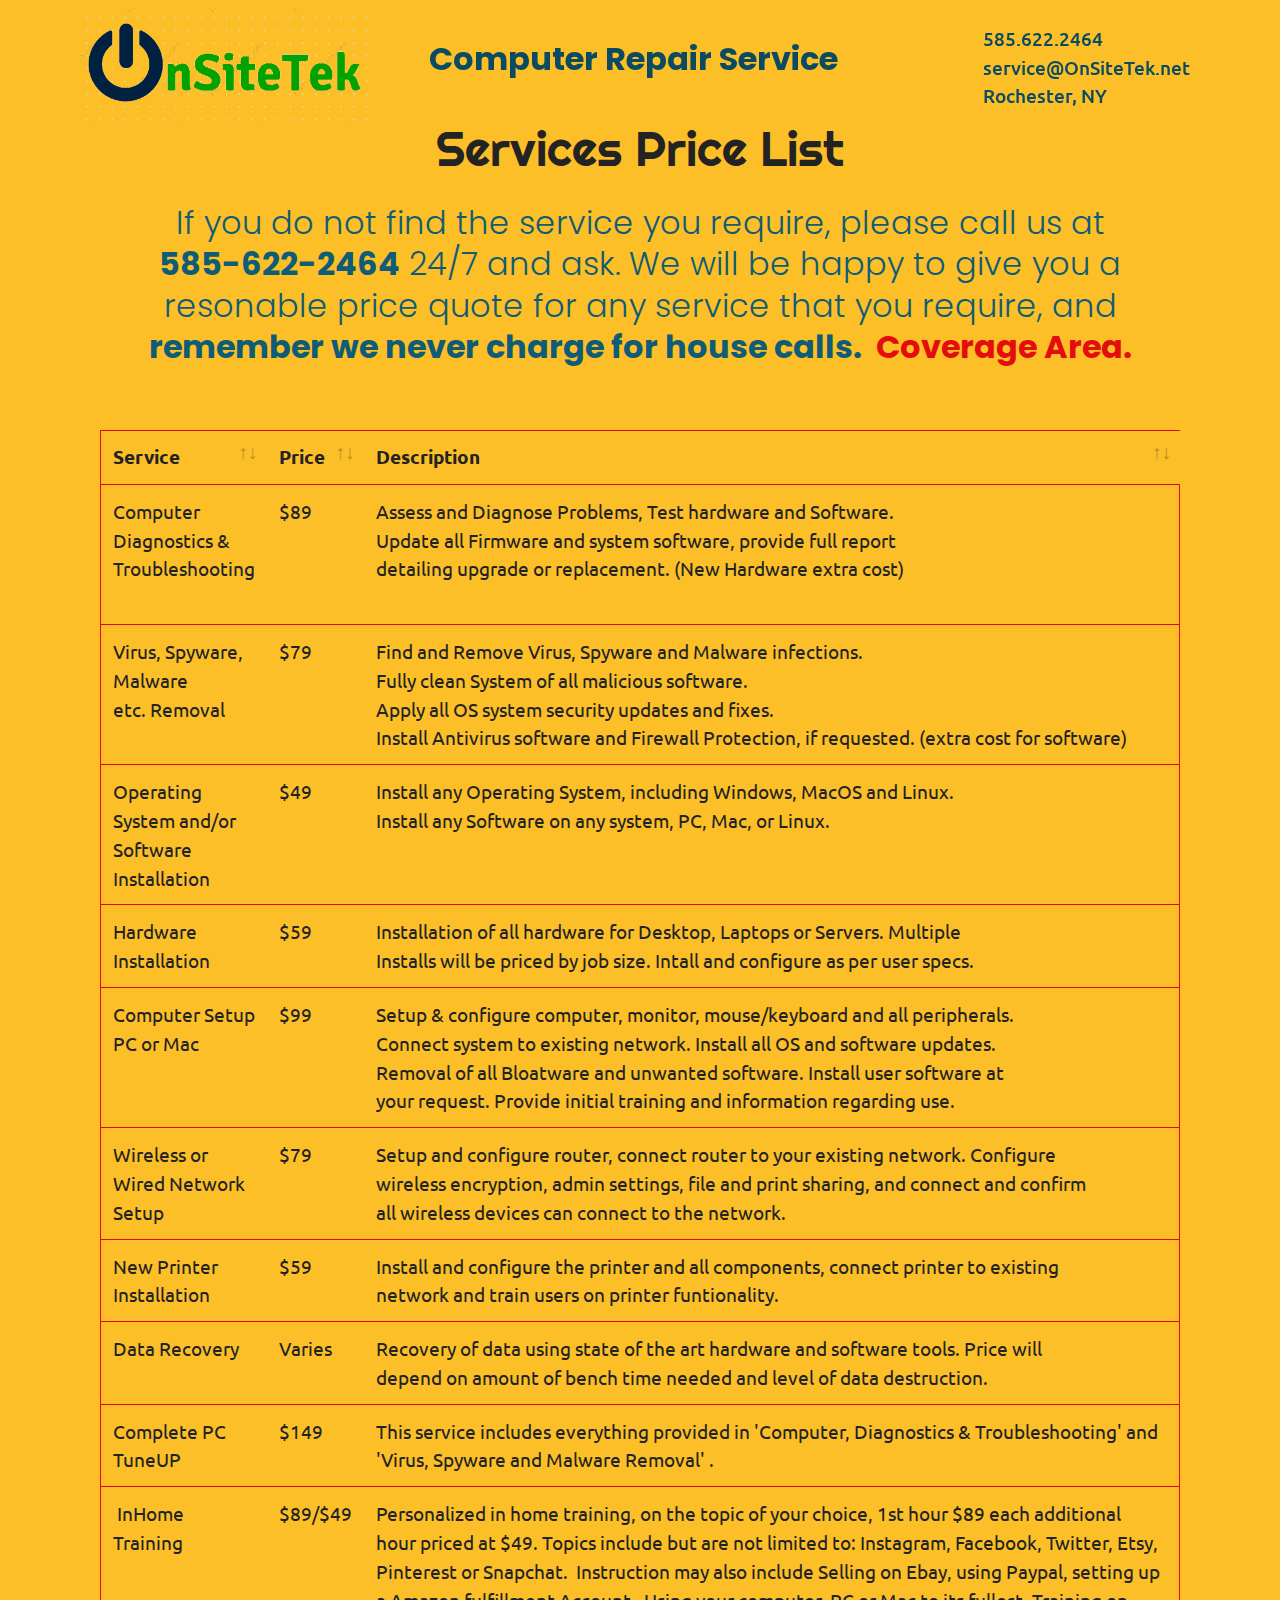
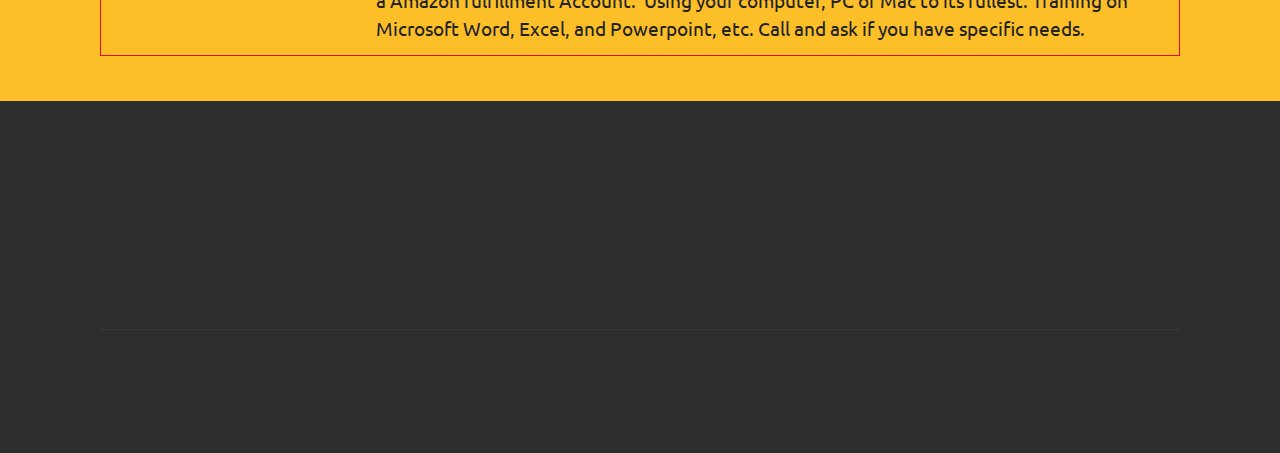
<file: page9.html>
<!DOCTYPE html>
<html >
<head>
  <!-- Site made with Mobirise Website Builder v4.5.4, https://mobirise.com -->
  <meta charset="UTF-8">
  <meta http-equiv="X-UA-Compatible" content="IE=edge">
  <meta name="generator" content="Mobirise v4.5.4, mobirise.com">
  <meta name="viewport" content="width=device-width, initial-scale=1, minimum-scale=1">
  <link rel="shortcut icon" href="assets/images/logodraft-1236x504.png" type="image/x-icon">
  <meta name="description" content="Pricing list for services - Table Page">
  <title>Pricing List</title>
  <link rel="stylesheet" href="assets/tether/tether.min.css">
  <link rel="stylesheet" href="assets/bootstrap/css/bootstrap.min.css">
  <link rel="stylesheet" href="assets/bootstrap/css/bootstrap-grid.min.css">
  <link rel="stylesheet" href="assets/bootstrap/css/bootstrap-reboot.min.css">
  <link rel="stylesheet" href="assets/socicon/css/styles.css">
  <link rel="stylesheet" href="assets/animatecss/animate.min.css">
  <link rel="stylesheet" href="assets/dropdown/css/style.css">
  <link rel="stylesheet" href="assets/datatables/data-tables.bootstrap4.min.css">
  <link rel="stylesheet" href="assets/theme/css/style.css">
  <link rel="stylesheet" href="assets/mobirise/css/mbr-additional.css" type="text/css">
  
  
  
</head>
<body>
<section class="menu cid-qQxzrbs2sv" once="menu" id="menu1-2h">

    

    <nav class="navbar navbar-expand beta-menu navbar-dropdown align-items-center navbar-fixed-top navbar-toggleable-sm bg-color transparent">
        <button class="navbar-toggler navbar-toggler-right" type="button" data-toggle="collapse" data-target="#navbarSupportedContent" aria-controls="navbarSupportedContent" aria-expanded="false" aria-label="Toggle navigation">
            <div class="hamburger">
                <span></span>
                <span></span>
                <span></span>
                <span></span>
            </div>
        </button>
        <div class="menu-logo">
            <div class="navbar-brand">
                <span class="navbar-logo">
                    <a href="https://layer99.github.io/">
                         <img src="assets/images/logodraft-1236x504.png" alt="Mobirise" title="" style="height: 7.5rem;">
                    </a>
                </span>
                <span class="navbar-caption-wrap"><a class="navbar-caption text-danger display-5" href="https://mobirise.com">&nbsp; &nbsp; &nbsp; Computer Repair Service &nbsp;<br><br></a></span>
            </div>
        </div>
        <div class="collapse navbar-collapse" id="navbarSupportedContent">
            <ul class="navbar-nav nav-dropdown nav-right" data-app-modern-menu="true"><li class="nav-item"><a class="nav-link link text-danger display-7" href="https://mobirise.com">&nbsp; &nbsp;</a></li><li class="nav-item"><a class="nav-link link text-danger display-7" href="mailto:service@onsitetek.net" aria-expanded="false">585.622.2464<br>service@OnSiteTek.net<br>Rochester, NY</a></li></ul>
            
        </div>
    </nav>
</section>

<section class="engine"><a href="https://mobirise.co/g">how to create a website</a></section><section class="section-table cid-qQx4Zv8y9M" id="table1-1w">

  
  
  <div class="container container-table">
      <h2 class="mbr-section-title mbr-fonts-style align-center pb-3 display-2">Services Price List</h2>
      <h3 class="mbr-section-subtitle mbr-fonts-style align-center pb-5 mbr-light display-5">If you do not find the service you require, please call us at <br><strong>585-622-2464</strong> 24/7 and ask. We will be happy to give you a resonable price quote for any service that you require, and <strong>remember we never charge for house calls. &nbsp;<a href="page7.html" class="text-info"><b>Coverage Area.</b></a></strong><br></h3>
      <div class="table-wrapper">
        <div class="container">
          
        </div>

        <div class="container scroll">
          <table class="table" cellspacing="0">
            <thead>
              <tr class="table-heads ">
                  
                  
                  
                  
              <th class="head-item mbr-fonts-style display-7">Service</th><th class="head-item mbr-fonts-style display-7">Price</th><th class="head-item mbr-fonts-style display-7">Description &nbsp; &nbsp;</th></tr>
            </thead>

            <tbody>
              
              
              
              
            <tr> 
                
                
                
                
              <td class="body-item mbr-fonts-style display-7">Computer Diagnostics &amp;<br>Troubleshooting<br><br></td><td class="body-item mbr-fonts-style display-7">$89</td><td class="body-item mbr-fonts-style display-7">Assess and Diagnose Problems, Test hardware and Software.<br>Update all Firmware and system software, provide full report<br>detailing upgrade or replacement. (New Hardware extra cost)</td></tr><tr>
                
                
                
                
              <td class="body-item mbr-fonts-style display-7">Virus, Spyware, Malware<br>etc. Removal</td><td class="body-item mbr-fonts-style display-7">$79</td><td class="body-item mbr-fonts-style display-7">Find and Remove Virus, Spyware and Malware infections.<br>Fully clean System of all malicious software.<br>Apply all OS system security updates and fixes.<br>Install Antivirus software and Firewall Protection, if requested. (extra cost for software)</td></tr><tr>
                
                
                
                
              <td class="body-item mbr-fonts-style display-7">Operating System and/or<br>Software Installation</td><td class="body-item mbr-fonts-style display-7">$49</td><td class="body-item mbr-fonts-style display-7">Install any Operating System, including Windows, MacOS and Linux.<br>Install any Software on any system, PC, Mac, or Linux.</td></tr><tr>
                
                
                
                
              <td class="body-item mbr-fonts-style display-7">Hardware Installation</td><td class="body-item mbr-fonts-style display-7">$59</td><td class="body-item mbr-fonts-style display-7">Installation of all hardware for Desktop, Laptops or Servers. Multiple<br>Installs will be priced by job size. Intall and configure as per user specs.</td></tr><tr>
                
                
                
                
              <td class="body-item mbr-fonts-style display-7">Computer Setup PC or Mac</td><td class="body-item mbr-fonts-style display-7">$99</td><td class="body-item mbr-fonts-style display-7">Setup &amp; configure computer, monitor, mouse/keyboard and all peripherals.<br>Connect system to existing network. Install all OS and software updates.&nbsp;<br>Removal of all Bloatware and unwanted software. Install user software at<br>your request. Provide initial training and information regarding use.</td></tr><tr>
                
                
                
                
              <td class="body-item mbr-fonts-style display-7">Wireless or Wired Network<br>Setup</td><td class="body-item mbr-fonts-style display-7">$79</td><td class="body-item mbr-fonts-style display-7">Setup and configure router, connect router to your existing network. Configure<br>wireless encryption, admin settings, file and print sharing, and connect and confirm<br>all wireless devices can connect to the network.</td></tr><tr>
                
                
                
                
              <td class="body-item mbr-fonts-style display-7">New Printer Installation</td><td class="body-item mbr-fonts-style display-7">$59</td><td class="body-item mbr-fonts-style display-7">Install and configure the printer and all components, connect printer to existing<br>network and train users on printer funtionality.</td></tr><tr>
                
                
                
                
              <td class="body-item mbr-fonts-style display-7">Data Recovery</td><td class="body-item mbr-fonts-style display-7">Varies</td><td class="body-item mbr-fonts-style display-7">Recovery of data using state of the art hardware and software tools. Price will<br>depend on amount of bench time needed and level of data destruction.</td></tr><tr>
                
                
                
                
              <td class="body-item mbr-fonts-style display-7">Complete PC TuneUP</td><td class="body-item mbr-fonts-style display-7">$149</td><td class="body-item mbr-fonts-style display-7">This service includes everything provided in 'Computer, Diagnostics &amp; Troubleshooting' and 'Virus, Spyware and Malware Removal' .</td></tr><tr>
                
                
                
                
              <td class="body-item mbr-fonts-style display-7">&nbsp;InHome Training</td><td class="body-item mbr-fonts-style display-7">$89/$49<br></td><td class="body-item mbr-fonts-style display-7">Personalized in home training, on the topic of your choice, 1st hour $89 each additional<br>hour priced at $49. Topics include but are not limited to: Instagram, Facebook, Twitter, Etsy, Pinterest or Snapchat. &nbsp;Instruction may also include Selling on Ebay, using Paypal, setting up a Amazon fulfillment Account. &nbsp;Using your computer, PC or Mac to its fullest. Training on Microsoft Word, Excel, and Powerpoint, etc. Call and ask if you have specific needs.</td></tr></tbody>
          </table>
        </div>
        <div class="container table-info-container">
          
        </div>
      </div>
    </div>
</section>

<section class="cid-qQxr0aaBNA" id="footer1-1x">

    

    

    <div class="container">
        <div class="media-container-row content text-white">
            <div class="col-12 col-md-3">
                <div class="media-wrap">
                    <a href="https://mobirise.com/">
                        <img src="assets/images/logogreybackground-1236x504.jpg" alt="Mobirise" title="">
                    </a>
                </div>
            </div>
            <div class="col-12 col-md-3 mbr-fonts-style display-7">
                <h5 class="pb-3">Contacts<br></h5>
                <p class="mbr-text"><a href="mailto:service@onsitetek.net">Email: service@OnSiteTek.net</a><br><a href="tel:585-622-2464">Phone: 585.622.2464</a></p>
            </div>
            <div class="col-12 col-md-3 mbr-fonts-style display-4">
                <h5 class="pb-3"></h5>
                <p class="mbr-text"></p>
            </div>
            <div class="col-12 col-md-3 mbr-fonts-style display-7">
                <h5 class="pb-3">
                    Links
                </h5>
                <p class="mbr-text"><a href="https://www.avast.com">Free Windows Antivirus</a><br><a href="https://zonealarm.com">Free Windows Firewall</a><br><a href="https://avast.com">Free Mac Antivirus</a></p>
            </div>
        </div>
        <div class="footer-lower">
            <div class="media-container-row">
                <div class="col-sm-12">
                    <hr>
                </div>
            </div>
            <div class="media-container-row mbr-white">
                <div class="col-sm-6 copyright">
                    <p class="mbr-text mbr-fonts-style display-7">
                        <a href="http://www.onsitetek.net">© Copyright 2018 OnSiteTek - All Rights Reserved</a>
                    </p>
                </div>
                <div class="col-md-6">
                    <div class="social-list align-right">
                        <div class="soc-item">
                            <a href="https://twitter.com/mobirise" target="_blank">
                                <span class="socicon-twitter socicon mbr-iconfont mbr-iconfont-social"></span>
                            </a>
                        </div>
                        <div class="soc-item">
                            <a href="https://www.facebook.com/pages/Mobirise/1616226671953247" target="_blank">
                                <span class="socicon-facebook socicon mbr-iconfont mbr-iconfont-social"></span>
                            </a>
                        </div>
                        <div class="soc-item">
                            <a href="https://www.youtube.com/c/mobirise" target="_blank">
                                <span class="socicon-youtube socicon mbr-iconfont mbr-iconfont-social"></span>
                            </a>
                        </div>
                        <div class="soc-item">
                            <a href="https://instagram.com/mobirise" target="_blank">
                                <span class="socicon-instagram socicon mbr-iconfont mbr-iconfont-social"></span>
                            </a>
                        </div>
                        <div class="soc-item">
                            <a href="https://plus.google.com/u/0/+Mobirise" target="_blank">
                                <span class="socicon-googleplus socicon mbr-iconfont mbr-iconfont-social"></span>
                            </a>
                        </div>
                        <div class="soc-item">
                            <a href="https://www.behance.net/Mobirise" target="_blank">
                                <span class="socicon-behance socicon mbr-iconfont mbr-iconfont-social"></span>
                            </a>
                        </div>
                    </div>
                </div>
            </div>
        </div>
    </div>
</section>


  <script src="assets/web/assets/jquery/jquery.min.js"></script>
  <script src="assets/popper/popper.min.js"></script>
  <script src="assets/tether/tether.min.js"></script>
  <script src="assets/bootstrap/js/bootstrap.min.js"></script>
  <script src="assets/touchswipe/jquery.touch-swipe.min.js"></script>
  <script src="assets/smoothscroll/smooth-scroll.js"></script>
  <script src="assets/viewportchecker/jquery.viewportchecker.js"></script>
  <script src="assets/dropdown/js/script.min.js"></script>
  <script src="assets/datatables/jquery.data-tables.min.js"></script>
  <script src="assets/datatables/data-tables.bootstrap4.min.js"></script>
  <script src="assets/theme/js/script.js"></script>
  
  
 <div id="scrollToTop" class="scrollToTop mbr-arrow-up"><a style="text-align: center;"><i></i></a></div>
    <input name="animation" type="hidden">
  </body>
</html>
</file>
<file: assets/web/assets/mobirise-icons/mobirise-icons.css>
@font-face {
  font-family: 'MobiriseIcons';
  src:  url('mobirise-icons.eot?spat4u');
  src:  url('mobirise-icons.eot?spat4u#iefix') format('embedded-opentype'),
    url('mobirise-icons.ttf?spat4u') format('truetype'),
    url('mobirise-icons.woff?spat4u') format('woff'),
    url('mobirise-icons.svg?spat4u#MobiriseIcons') format('svg');
  font-weight: normal;
  font-style: normal;
}

[class^="mbri-"], [class*=" mbri-"] {
  /* use !important to prevent issues with browser extensions that change fonts */
  font-family: MobiriseIcons !important;
  speak: none;
  font-style: normal;
  font-weight: normal;
  font-variant: normal;
  text-transform: none;
  line-height: 1;

  /* Better Font Rendering =========== */
  -webkit-font-smoothing: antialiased;
  -moz-osx-font-smoothing: grayscale;
}

.mbri-add-submenu:before {
  content: "\e900";
}
.mbri-alert:before {
  content: "\e901";
}
.mbri-align-center:before {
  content: "\e902";
}
.mbri-align-justify:before {
  content: "\e903";
}
.mbri-align-left:before {
  content: "\e904";
}
.mbri-align-right:before {
  content: "\e905";
}
.mbri-android:before {
  content: "\e906";
}
.mbri-apple:before {
  content: "\e907";
}
.mbri-arrow-down:before {
  content: "\e908";
}
.mbri-arrow-next:before {
  content: "\e909";
}
.mbri-arrow-prev:before {
  content: "\e90a";
}
.mbri-arrow-up:before {
  content: "\e90b";
}
.mbri-bold:before {
  content: "\e90c";
}
.mbri-bookmark:before {
  content: "\e90d";
}
.mbri-bootstrap:before {
  content: "\e90e";
}
.mbri-briefcase:before {
  content: "\e90f";
}
.mbri-browse:before {
  content: "\e910";
}
.mbri-bulleted-list:before {
  content: "\e911";
}
.mbri-calendar:before {
  content: "\e912";
}
.mbri-camera:before {
  content: "\e913";
}
.mbri-cart-add:before {
  content: "\e914";
}
.mbri-cart-full:before {
  content: "\e915";
}
.mbri-cash:before {
  content: "\e916";
}
.mbri-change-style:before {
  content: "\e917";
}
.mbri-chat:before {
  content: "\e918";
}
.mbri-clock:before {
  content: "\e919";
}
.mbri-close:before {
  content: "\e91a";
}
.mbri-cloud:before {
  content: "\e91b";
}
.mbri-code:before {
  content: "\e91c";
}
.mbri-contact-form:before {
  content: "\e91d";
}
.mbri-credit-card:before {
  content: "\e91e";
}
.mbri-cursor-click:before {
  content: "\e91f";
}
.mbri-cust-feedback:before {
  content: "\e920";
}
.mbri-database:before {
  content: "\e921";
}
.mbri-delivery:before {
  content: "\e922";
}
.mbri-desktop:before {
  content: "\e923";
}
.mbri-devices:before {
  content: "\e924";
}
.mbri-down:before {
  content: "\e925";
}
.mbri-download:before {
  content: "\e989";
}
.mbri-drag-n-drop:before {
  content: "\e927";
}
.mbri-drag-n-drop2:before {
  content: "\e928";
}
.mbri-edit:before {
  content: "\e929";
}
.mbri-edit2:before {
  content: "\e92a";
}
.mbri-error:before {
  content: "\e92b";
}
.mbri-extension:before {
  content: "\e92c";
}
.mbri-features:before {
  content: "\e92d";
}
.mbri-file:before {
  content: "\e92e";
}
.mbri-flag:before {
  content: "\e92f";
}
.mbri-folder:before {
  content: "\e930";
}
.mbri-gift:before {
  content: "\e931";
}
.mbri-github:before {
  content: "\e932";
}
.mbri-globe:before {
  content: "\e933";
}
.mbri-globe-2:before {
  content: "\e934";
}
.mbri-growing-chart:before {
  content: "\e935";
}
.mbri-hearth:before {
  content: "\e936";
}
.mbri-help:before {
  content: "\e937";
}
.mbri-home:before {
  content: "\e938";
}
.mbri-hot-cup:before {
  content: "\e939";
}
.mbri-idea:before {
  content: "\e93a";
}
.mbri-image-gallery:before {
  content: "\e93b";
}
.mbri-image-slider:before {
  content: "\e93c";
}
.mbri-info:before {
  content: "\e93d";
}
.mbri-italic:before {
  content: "\e93e";
}
.mbri-key:before {
  content: "\e93f";
}
.mbri-laptop:before {
  content: "\e940";
}
.mbri-layers:before {
  content: "\e941";
}
.mbri-left-right:before {
  content: "\e942";
}
.mbri-left:before {
  content: "\e943";
}
.mbri-letter:before {
  content: "\e944";
}
.mbri-like:before {
  content: "\e945";
}
.mbri-link:before {
  content: "\e946";
}
.mbri-lock:before {
  content: "\e947";
}
.mbri-login:before {
  content: "\e948";
}
.mbri-logout:before {
  content: "\e949";
}
.mbri-magic-stick:before {
  content: "\e94a";
}
.mbri-map-pin:before {
  content: "\e94b";
}
.mbri-menu:before {
  content: "\e94c";
}
.mbri-mobile:before {
  content: "\e94d";
}
.mbri-mobile2:before {
  content: "\e94e";
}
.mbri-mobirise:before {
  content: "\e94f";
}
.mbri-more-horizontal:before {
  content: "\e950";
}
.mbri-more-vertical:before {
  content: "\e951";
}
.mbri-music:before {
  content: "\e952";
}
.mbri-new-file:before {
  content: "\e953";
}
.mbri-numbered-list:before {
  content: "\e954";
}
.mbri-opened-folder:before {
  content: "\e955";
}
.mbri-pages:before {
  content: "\e956";
}
.mbri-paper-plane:before {
  content: "\e957";
}
.mbri-paperclip:before {
  content: "\e958";
}
.mbri-photo:before {
  content: "\e959";
}
.mbri-photos:before {
  content: "\e95a";
}
.mbri-pin:before {
  content: "\e95b";
}
.mbri-play:before {
  content: "\e95c";
}
.mbri-plus:before {
  content: "\e95d";
}
.mbri-preview:before {
  content: "\e95e";
}
.mbri-print:before {
  content: "\e95f";
}
.mbri-protect:before {
  content: "\e960";
}
.mbri-question:before {
  content: "\e961";
}
.mbri-quote-left:before {
  content: "\e962";
}
.mbri-quote-right:before {
  content: "\e963";
}
.mbri-refresh:before {
  content: "\e964";
}
.mbri-responsive:before {
  content: "\e965";
}
.mbri-right:before {
  content: "\e966";
}
.mbri-rocket:before {
  content: "\e967";
}
.mbri-sad-face:before {
  content: "\e968";
}
.mbri-sale:before {
  content: "\e969";
}
.mbri-save:before {
  content: "\e96a";
}
.mbri-search:before {
  content: "\e96b";
}
.mbri-setting:before {
  content: "\e96c";
}
.mbri-setting2:before {
  content: "\e96d";
}
.mbri-setting3:before {
  content: "\e96e";
}
.mbri-share:before {
  content: "\e96f";
}
.mbri-shopping-bag:before {
  content: "\e970";
}
.mbri-shopping-basket:before {
  content: "\e971";
}
.mbri-shopping-cart:before {
  content: "\e972";
}
.mbri-sites:before {
  content: "\e973";
}
.mbri-smile-face:before {
  content: "\e974";
}
.mbri-speed:before {
  content: "\e975";
}
.mbri-star:before {
  content: "\e976";
}
.mbri-success:before {
  content: "\e977";
}
.mbri-sun:before {
  content: "\e978";
}
.mbri-sun2:before {
  content: "\e979";
}
.mbri-tablet:before {
  content: "\e97a";
}
.mbri-tablet-vertical:before {
  content: "\e97b";
}
.mbri-target:before {
  content: "\e97c";
}
.mbri-timer:before {
  content: "\e97d";
}
.mbri-to-ftp:before {
  content: "\e97e";
}
.mbri-to-local-drive:before {
  content: "\e97f";
}
.mbri-touch-swipe:before {
  content: "\e980";
}
.mbri-touch:before {
  content: "\e981";
}
.mbri-trash:before {
  content: "\e982";
}
.mbri-underline:before {
  content: "\e983";
}
.mbri-unlink:before {
  content: "\e984";
}
.mbri-unlock:before {
  content: "\e985";
}
.mbri-up-down:before {
  content: "\e986";
}
.mbri-up:before {
  content: "\e987";
}
.mbri-update:before {
  content: "\e988";
}
.mbri-upload:before {
 content: "\e926"; 
}
.mbri-user:before {
  content: "\e98a";
}
.mbri-user2:before {
  content: "\e98b";
}
.mbri-users:before {
  content: "\e98c";
}
.mbri-video:before {
  content: "\e98d";
}
.mbri-video-play:before {
  content: "\e98e";
}
.mbri-watch:before {
  content: "\e98f";
}
.mbri-website-theme:before {
  content: "\e990";
}
.mbri-wifi:before {
  content: "\e991";
}
.mbri-windows:before {
  content: "\e992";
}
.mbri-zoom-out:before {
  content: "\e993";
}
.mbri-redo:before {
  content: "\e994";
}
.mbri-undo:before {
  content: "\e995";
}
</file>
<file: assets/socicon/css/styles.css>
@charset "UTF-8";

@font-face {
  font-family: "socicon";
  src:url("../fonts/socicon.eot");
  src:url("../fonts/socicon.eot?#iefix") format("embedded-opentype"),
    url("../fonts/socicon.woff") format("woff"),
    url("../fonts/socicon.ttf") format("truetype"),
    url("../fonts/socicon.svg#socicon") format("svg");
  font-weight: normal;
  font-style: normal;

}

[data-icon]:before {
  font-family: "socicon" !important;
  content: attr(data-icon);
  font-style: normal !important;
  font-weight: normal !important;
  font-variant: normal !important;
  text-transform: none !important;
  speak: none;
  line-height: 1;
  -webkit-font-smoothing: antialiased;
  -moz-osx-font-smoothing: grayscale;
}

[class^="socicon-"]:before,
[class*=" socicon-"]:before {
  font-family: "socicon" !important;
  font-style: normal !important;
  font-weight: normal !important;
  font-variant: normal !important;
  text-transform: none !important;
  speak: none;
  line-height: 1;
  -webkit-font-smoothing: antialiased;
  -moz-osx-font-smoothing: grayscale;
}

.socicon-modelmayhem:before {
  content: "\e000";
}
.socicon-mixcloud:before {
  content: "\e001";
}
.socicon-drupal:before {
  content: "\e002";
}
.socicon-swarm:before {
  content: "\e003";
}
.socicon-istock:before {
  content: "\e004";
}
.socicon-yammer:before {
  content: "\e005";
}
.socicon-ello:before {
  content: "\e006";
}
.socicon-stackoverflow:before {
  content: "\e007";
}
.socicon-persona:before {
  content: "\e008";
}
.socicon-triplej:before {
  content: "\e009";
}
.socicon-houzz:before {
  content: "\e00a";
}
.socicon-rss:before {
  content: "\e00b";
}
.socicon-paypal:before {
  content: "\e00c";
}
.socicon-odnoklassniki:before {
  content: "\e00d";
}
.socicon-airbnb:before {
  content: "\e00e";
}
.socicon-periscope:before {
  content: "\e00f";
}
.socicon-outlook:before {
  content: "\e010";
}
.socicon-coderwall:before {
  content: "\e011";
}
.socicon-tripadvisor:before {
  content: "\e012";
}
.socicon-appnet:before {
  content: "\e013";
}
.socicon-goodreads:before {
  content: "\e014";
}
.socicon-tripit:before {
  content: "\e015";
}
.socicon-lanyrd:before {
  content: "\e016";
}
.socicon-slideshare:before {
  content: "\e017";
}
.socicon-buffer:before {
  content: "\e018";
}
.socicon-disqus:before {
  content: "\e019";
}
.socicon-vkontakte:before {
  content: "\e01a";
}
.socicon-whatsapp:before {
  content: "\e01b";
}
.socicon-patreon:before {
  content: "\e01c";
}
.socicon-storehouse:before {
  content: "\e01d";
}
.socicon-pocket:before {
  content: "\e01e";
}
.socicon-mail:before {
  content: "\e01f";
}
.socicon-blogger:before {
  content: "\e020";
}
.socicon-technorati:before {
  content: "\e021";
}
.socicon-reddit:before {
  content: "\e022";
}
.socicon-dribbble:before {
  content: "\e023";
}
.socicon-stumbleupon:before {
  content: "\e024";
}
.socicon-digg:before {
  content: "\e025";
}
.socicon-envato:before {
  content: "\e026";
}
.socicon-behance:before {
  content: "\e027";
}
.socicon-delicious:before {
  content: "\e028";
}
.socicon-deviantart:before {
  content: "\e029";
}
.socicon-forrst:before {
  content: "\e02a";
}
.socicon-play:before {
  content: "\e02b";
}
.socicon-zerply:before {
  content: "\e02c";
}
.socicon-wikipedia:before {
  content: "\e02d";
}
.socicon-apple:before {
  content: "\e02e";
}
.socicon-flattr:before {
  content: "\e02f";
}
.socicon-github:before {
  content: "\e030";
}
.socicon-renren:before {
  content: "\e031";
}
.socicon-friendfeed:before {
  content: "\e032";
}
.socicon-newsvine:before {
  content: "\e033";
}
.socicon-identica:before {
  content: "\e034";
}
.socicon-bebo:before {
  content: "\e035";
}
.socicon-zynga:before {
  content: "\e036";
}
.socicon-steam:before {
  content: "\e037";
}
.socicon-xbox:before {
  content: "\e038";
}
.socicon-windows:before {
  content: "\e039";
}
.socicon-qq:before {
  content: "\e03a";
}
.socicon-douban:before {
  content: "\e03b";
}
.socicon-meetup:before {
  content: "\e03c";
}
.socicon-playstation:before {
  content: "\e03d";
}
.socicon-android:before {
  content: "\e03e";
}
.socicon-snapchat:before {
  content: "\e03f";
}
.socicon-twitter:before {
  content: "\e040";
}
.socicon-facebook:before {
  content: "\e041";
}
.socicon-googleplus:before {
  content: "\e042";
}
.socicon-pinterest:before {
  content: "\e043";
}
.socicon-foursquare:before {
  content: "\e044";
}
.socicon-yahoo:before {
  content: "\e045";
}
.socicon-skype:before {
  content: "\e046";
}
.socicon-yelp:before {
  content: "\e047";
}
.socicon-feedburner:before {
  content: "\e048";
}
.socicon-linkedin:before {
  content: "\e049";
}
.socicon-viadeo:before {
  content: "\e04a";
}
.socicon-xing:before {
  content: "\e04b";
}
.socicon-myspace:before {
  content: "\e04c";
}
.socicon-soundcloud:before {
  content: "\e04d";
}
.socicon-spotify:before {
  content: "\e04e";
}
.socicon-grooveshark:before {
  content: "\e04f";
}
.socicon-lastfm:before {
  content: "\e050";
}
.socicon-youtube:before {
  content: "\e051";
}
.socicon-vimeo:before {
  content: "\e052";
}
.socicon-dailymotion:before {
  content: "\e053";
}
.socicon-vine:before {
  content: "\e054";
}
.socicon-flickr:before {
  content: "\e055";
}
.socicon-500px:before {
  content: "\e056";
}
.socicon-wordpress:before {
  content: "\e058";
}
.socicon-tumblr:before {
  content: "\e059";
}
.socicon-twitch:before {
  content: "\e05a";
}
.socicon-8tracks:before {
  content: "\e05b";
}
.socicon-amazon:before {
  content: "\e05c";
}
.socicon-icq:before {
  content: "\e05d";
}
.socicon-smugmug:before {
  content: "\e05e";
}
.socicon-ravelry:before {
  content: "\e05f";
}
.socicon-weibo:before {
  content: "\e060";
}
.socicon-baidu:before {
  content: "\e061";
}
.socicon-angellist:before {
  content: "\e062";
}
.socicon-ebay:before {
  content: "\e063";
}
.socicon-imdb:before {
  content: "\e064";
}
.socicon-stayfriends:before {
  content: "\e065";
}
.socicon-residentadvisor:before {
  content: "\e066";
}
.socicon-google:before {
  content: "\e067";
}
.socicon-yandex:before {
  content: "\e068";
}
.socicon-sharethis:before {
  content: "\e069";
}
.socicon-bandcamp:before {
  content: "\e06a";
}
.socicon-itunes:before {
  content: "\e06b";
}
.socicon-deezer:before {
  content: "\e06c";
}
.socicon-telegram:before {
  content: "\e06e";
}
.socicon-openid:before {
  content: "\e06f";
}
.socicon-amplement:before {
  content: "\e070";
}
.socicon-viber:before {
  content: "\e071";
}
.socicon-zomato:before {
  content: "\e072";
}
.socicon-draugiem:before {
  content: "\e074";
}
.socicon-endomodo:before {
  content: "\e075";
}
.socicon-filmweb:before {
  content: "\e076";
}
.socicon-stackexchange:before {
  content: "\e077";
}
.socicon-wykop:before {
  content: "\e078";
}
.socicon-teamspeak:before {
  content: "\e079";
}
.socicon-teamviewer:before {
  content: "\e07a";
}
.socicon-ventrilo:before {
  content: "\e07b";
}
.socicon-younow:before {
  content: "\e07c";
}
.socicon-raidcall:before {
  content: "\e07d";
}
.socicon-mumble:before {
  content: "\e07e";
}
.socicon-medium:before {
  content: "\e06d";
}
.socicon-bebee:before {
  content: "\e07f";
}
.socicon-hitbox:before {
  content: "\e080";
}
.socicon-reverbnation:before {
  content: "\e081";
}
.socicon-formulr:before {
  content: "\e082";
}
.socicon-instagram:before {
  content: "\e057";
}
.socicon-battlenet:before {
  content: "\e083";
}
.socicon-chrome:before {
  content: "\e084";
}
.socicon-discord:before {
  content: "\e086";
}
.socicon-issuu:before {
  content: "\e087";
}
.socicon-macos:before {
  content: "\e088";
}
.socicon-firefox:before {
  content: "\e089";
}
.socicon-opera:before {
  content: "\e08d";
}
.socicon-keybase:before {
  content: "\e090";
}
.socicon-alliance:before {
  content: "\e091";
}
.socicon-livejournal:before {
  content: "\e092";
}
.socicon-googlephotos:before {
  content: "\e093";
}
.socicon-horde:before {
  content: "\e094";
}
.socicon-etsy:before {
  content: "\e095";
}
.socicon-zapier:before {
  content: "\e096";
}
.socicon-google-scholar:before {
  content: "\e097";
}
.socicon-researchgate:before {
  content: "\e098";
}
.socicon-wechat:before {
  content: "\e099";
}
.socicon-strava:before {
  content: "\e09a";
}
.socicon-line:before {
  content: "\e09b";
}
.socicon-lyft:before {
  content: "\e09c";
}
.socicon-uber:before {
  content: "\e09d";
}
.socicon-songkick:before {
  content: "\e09e";
}
.socicon-viewbug:before {
  content: "\e09f";
}
.socicon-googlegroups:before {
  content: "\e0a0";
}
.socicon-quora:before {
  content: "\e073";
}
.socicon-diablo:before {
  content: "\e085";
}
.socicon-blizzard:before {
  content: "\e0a1";
}
.socicon-hearthstone:before {
  content: "\e08b";
}
.socicon-heroes:before {
  content: "\e08a";
}
.socicon-overwatch:before {
  content: "\e08c";
}
.socicon-warcraft:before {
  content: "\e08e";
}
.socicon-starcraft:before {
  content: "\e08f";
}
.socicon-beam:before {
  content: "\e0a2";
}
.socicon-curse:before {
  content: "\e0a3";
}
.socicon-player:before {
  content: "\e0a4";
}
.socicon-streamjar:before {
  content: "\e0a5";
}
.socicon-nintendo:before {
  content: "\e0a6";
}
.socicon-hellocoton:before {
  content: "\e0a7";
}
</file>
<file: assets/dropdown/css/style.css>
.navbar-dropdown {
  left: 0;
  padding: 0;
  position: absolute;
  right: 0;
  top: 0;
  transition: all 0.45s ease;
  z-index: 1030;
  background: #282828; }
  .navbar-dropdown .navbar-logo {
    margin-right: 0.8rem;
    transition: margin 0.3s ease-in-out;
    vertical-align: middle; }
    .navbar-dropdown .navbar-logo img {
      height: 3.125rem;
      transition: all 0.3s ease-in-out; }
    .navbar-dropdown .navbar-logo.mbr-iconfont {
      font-size: 3.125rem;
      line-height: 3.125rem; }
  .navbar-dropdown .navbar-caption {
    font-weight: 700;
    white-space: normal;
    vertical-align: -4px;
    line-height: 3.125rem !important; }
    .navbar-dropdown .navbar-caption, .navbar-dropdown .navbar-caption:hover {
      color: inherit;
      text-decoration: none; }
  .navbar-dropdown .mbr-iconfont + .navbar-caption {
    vertical-align: -1px; }
  .navbar-dropdown.navbar-fixed-top {
    position: fixed; }
  .navbar-dropdown .navbar-brand span {
    vertical-align: -4px; }
  .navbar-dropdown.bg-color.transparent {
    background: none; }
  .navbar-dropdown.navbar-short .navbar-brand {
    padding: 0.625rem 0; }
    .navbar-dropdown.navbar-short .navbar-brand span {
      vertical-align: -1px; }
  .navbar-dropdown.navbar-short .navbar-caption {
    line-height: 2.375rem !important;
    vertical-align: -2px; }
  .navbar-dropdown.navbar-short .navbar-logo {
    margin-right: 0.5rem; }
    .navbar-dropdown.navbar-short .navbar-logo img {
      height: 2.375rem; }
    .navbar-dropdown.navbar-short .navbar-logo.mbr-iconfont {
      font-size: 2.375rem;
      line-height: 2.375rem; }
  .navbar-dropdown.navbar-short .mbr-table-cell {
    height: 3.625rem; }
  .navbar-dropdown .navbar-close {
    left: 0.6875rem;
    position: fixed;
    top: 0.75rem;
    z-index: 1000; }
  .navbar-dropdown .hamburger-icon {
    content: "";
    display: inline-block;
    vertical-align: middle;
    width: 16px;
    -webkit-box-shadow: 0 -6px 0 1px #282828,0 0 0 1px #282828,0 6px 0 1px #282828;
    -moz-box-shadow: 0 -6px 0 1px #282828,0 0 0 1px #282828,0 6px 0 1px #282828;
    box-shadow: 0 -6px 0 1px #282828,0 0 0 1px #282828,0 6px 0 1px #282828; }

.dropdown-menu .dropdown-toggle[data-toggle="dropdown-submenu"]::after {
  border-bottom: 0.35em solid transparent;
  border-left: 0.35em solid;
  border-right: 0;
  border-top: 0.35em solid transparent;
  margin-left: 0.3rem; }

.dropdown-menu .dropdown-item:focus {
  outline: 0; }

.nav-dropdown {
  font-size: 0.75rem;
  font-weight: 500;
  height: auto !important; }
  .nav-dropdown .nav-btn {
    padding-left: 1rem; }
  .nav-dropdown .link {
    margin: .667em 1.667em;
    font-weight: 500;
    padding: 0;
    transition: color .2s ease-in-out; }
    .nav-dropdown .link.dropdown-toggle {
      margin-right: 2.583em; }
      .nav-dropdown .link.dropdown-toggle::after {
        margin-left: .25rem;
        border-top: 0.35em solid;
        border-right: 0.35em solid transparent;
        border-left: 0.35em solid transparent;
        border-bottom: 0; }
      .nav-dropdown .link.dropdown-toggle[aria-expanded="true"] {
        margin: 0;
        padding: 0.667em 3.263em  0.667em 1.667em; }
  .nav-dropdown .link::after,
  .nav-dropdown .dropdown-item::after {
    color: inherit; }
  .nav-dropdown .btn {
    font-size: 0.75rem;
    font-weight: 700;
    letter-spacing: 0;
    margin-bottom: 0;
    padding-left: 1.25rem;
    padding-right: 1.25rem; }
  .nav-dropdown .dropdown-menu {
    border-radius: 0;
    border: 0;
    left: 0;
    margin: 0;
    padding-bottom: 1.25rem;
    padding-top: 1.25rem;
    position: relative; }
  .nav-dropdown .dropdown-submenu {
    margin-left: 0.125rem;
    top: 0; }
  .nav-dropdown .dropdown-item {
    font-weight: 500;
    line-height: 2;
    padding: 0.3846em 4.615em 0.3846em 1.5385em;
    position: relative;
    transition: color .2s ease-in-out, background-color .2s ease-in-out; }
    .nav-dropdown .dropdown-item::after {
      margin-top: -0.3077em;
      position: absolute;
      right: 1.1538em;
      top: 50%; }
    .nav-dropdown .dropdown-item:focus, .nav-dropdown .dropdown-item:hover {
      background: none; }

@media (max-width: 767px) {
  .nav-dropdown.navbar-toggleable-sm {
    bottom: 0;
    display: none;
    left: 0;
    overflow-x: hidden;
    position: fixed;
    top: 0;
    transform: translateX(-100%);
    -ms-transform: translateX(-100%);
    -webkit-transform: translateX(-100%);
    width: 18.75rem;
    z-index: 999; } }
.nav-dropdown.navbar-toggleable-xl {
  bottom: 0;
  display: none;
  left: 0;
  overflow-x: hidden;
  position: fixed;
  top: 0;
  transform: translateX(-100%);
  -ms-transform: translateX(-100%);
  -webkit-transform: translateX(-100%);
  width: 18.75rem;
  z-index: 999; }

.nav-dropdown-sm {
  display: block !important;
  overflow-x: hidden;
  overflow: auto;
  padding-top: 3.875rem; }
  .nav-dropdown-sm::after {
    content: "";
    display: block;
    height: 3rem;
    width: 100%; }
  .nav-dropdown-sm.collapse.in ~ .navbar-close {
    display: block !important; }
  .nav-dropdown-sm.collapsing, .nav-dropdown-sm.collapse.in {
    transform: translateX(0);
    -ms-transform: translateX(0);
    -webkit-transform: translateX(0);
    transition: all 0.25s ease-out;
    -webkit-transition: all 0.25s ease-out;
    background: #282828; }
  .nav-dropdown-sm.collapsing[aria-expanded="false"] {
    transform: translateX(-100%);
    -ms-transform: translateX(-100%);
    -webkit-transform: translateX(-100%); }
  .nav-dropdown-sm .nav-item {
    display: block;
    margin-left: 0 !important;
    padding-left: 0; }
  .nav-dropdown-sm .link,
  .nav-dropdown-sm .dropdown-item {
    border-top: 1px dotted rgba(255, 255, 255, 0.1);
    font-size: 0.8125rem;
    line-height: 1.6;
    margin: 0 !important;
    padding: 0.875rem 2.4rem 0.875rem 1.5625rem !important;
    position: relative;
    white-space: normal; }
    .nav-dropdown-sm .link:focus, .nav-dropdown-sm .link:hover,
    .nav-dropdown-sm .dropdown-item:focus,
    .nav-dropdown-sm .dropdown-item:hover {
      background: rgba(0, 0, 0, 0.2) !important;
      color: #c0a375; }
  .nav-dropdown-sm .nav-btn {
    position: relative;
    padding: 1.5625rem 1.5625rem 0 1.5625rem; }
    .nav-dropdown-sm .nav-btn::before {
      border-top: 1px dotted rgba(255, 255, 255, 0.1);
      content: "";
      left: 0;
      position: absolute;
      top: 0;
      width: 100%; }
    .nav-dropdown-sm .nav-btn + .nav-btn {
      padding-top: 0.625rem; }
      .nav-dropdown-sm .nav-btn + .nav-btn::before {
        display: none; }
  .nav-dropdown-sm .btn {
    padding: 0.625rem 0; }
  .nav-dropdown-sm .dropdown-toggle[data-toggle="dropdown-submenu"]::after {
    margin-left: .25rem;
    border-top: 0.35em solid;
    border-right: 0.35em solid transparent;
    border-left: 0.35em solid transparent;
    border-bottom: 0; }
  .nav-dropdown-sm .dropdown-toggle[data-toggle="dropdown-submenu"][aria-expanded="true"]::after {
    border-top: 0;
    border-right: 0.35em solid transparent;
    border-left: 0.35em solid transparent;
    border-bottom: 0.35em solid; }
  .nav-dropdown-sm .dropdown-menu {
    margin: 0;
    padding: 0;
    position: relative;
    top: 0;
    left: 0;
    width: 100%;
    border: 0;
    float: none;
    border-radius: 0;
    background: none; }
  .nav-dropdown-sm .dropdown-submenu {
    left: 100%;
    margin-left: 0.125rem;
    margin-top: -1.25rem;
    top: 0; }

.navbar-toggleable-sm .nav-dropdown .dropdown-menu {
  position: absolute; }

.navbar-toggleable-sm .nav-dropdown .dropdown-submenu {
  left: 100%;
  margin-left: 0.125rem;
  margin-top: -1.25rem;
  top: 0; }

.navbar-toggleable-sm.opened .nav-dropdown .dropdown-menu {
  position: relative; }

.navbar-toggleable-sm.opened .nav-dropdown .dropdown-submenu {
  left: 0;
  margin-left: 00rem;
  margin-top: 0rem;
  top: 0; }

.is-builder .nav-dropdown.collapsing {
  transition: none !important; }

/*# sourceMappingURL=style.css.map */
</file>
<file: assets/theme/css/style.css>
/*!
 * Mobirise v4 theme (https://mobirise.com/)
 * Copyright 2017 Mobirise
 */
section {
  background-color: #eeeeee; }

section,
.container,
.container-fluid {
  position: relative;
  word-wrap: break-word; }

a.mbr-iconfont:hover {
  text-decoration: none; }

.article .lead p, .article .lead ul, .article .lead ol, .article .lead pre, .article .lead blockquote {
  margin-bottom: 0; }

a {
  font-style: normal;
  font-weight: 400;
  cursor: pointer; }
  a, a:hover {
    text-decoration: none; }

figure {
  margin-bottom: 0; }

body {
  color: #232323; }

h1, h2, h3, h4, h5, h6,
.h1, .h2, .h3, .h4, .h5, .h6,
.display-1, .display-2, .display-3, .display-4 {
  line-height: 1;
  word-break: break-word;
  word-wrap: break-word; }

b, strong {
  font-weight: bold; }

blockquote {
  padding: 10px 0 10px 20px;
  position: relative;
  border-left: 2px solid;
  border-color: #ff3366; }

input:-webkit-autofill, input:-webkit-autofill:hover, input:-webkit-autofill:focus, input:-webkit-autofill:active {
  transition-delay: 9999s;
  transition-property: background-color, color; }

textarea[type="hidden"] {
  display: none; }

body {
  position: relative; }

section {
  background-position: 50% 50%;
  background-repeat: no-repeat;
  background-size: cover; }
  section .mbr-background-video,
  section .mbr-background-video-preview {
    position: absolute;
    bottom: 0;
    left: 0;
    right: 0;
    top: 0; }

.hidden {
  visibility: hidden; }

.mbr-z-index20 {
  z-index: 20; }

/*! Base colors */
.mbr-white {
  color: #ffffff; }

.mbr-black {
  color: #000000; }

.mbr-bg-white {
  background-color: #ffffff; }

.mbr-bg-black {
  background-color: #000000; }

/*! Text-aligns */
.align-left {
  text-align: left; }

.align-center {
  text-align: center; }

.align-right {
  text-align: right; }

@media (max-width: 767px) {
  .align-left, .align-center, .align-right, .mbr-section-btn, .mbr-section-title {
    text-align: center; } }
/*! Font-weight  */
.mbr-light {
  font-weight: 300; }

.mbr-regular {
  font-weight: 400; }

.mbr-semibold {
  font-weight: 500; }

.mbr-bold {
  font-weight: 700; }

/*! Media  */
.media-size-item {
  -webkit-flex: 1 1 auto;
  -moz-flex: 1 1 auto;
  -ms-flex: 1 1 auto;
  -o-flex: 1 1 auto;
  flex: 1 1 auto; }

.media-content {
  -webkit-flex-basis: 100%;
  flex-basis: 100%; }

.media-container-row {
  display: -ms-flexbox;
  display: -webkit-flex;
  display: flex;
  -webkit-flex-direction: row;
  -ms-flex-direction: row;
  flex-direction: row;
  -webkit-flex-wrap: wrap;
  -ms-flex-wrap: wrap;
  flex-wrap: wrap;
  -webkit-justify-content: center;
  -ms-flex-pack: center;
  justify-content: center;
  -webkit-align-content: center;
  -ms-flex-line-pack: center;
  align-content: center;
  -webkit-align-items: start;
  -ms-flex-align: start;
  align-items: start; }
  .media-container-row .media-size-item {
    width: 400px; }

.media-container-column {
  display: -ms-flexbox;
  display: -webkit-flex;
  display: flex;
  -webkit-flex-direction: column;
  -ms-flex-direction: column;
  flex-direction: column;
  -webkit-flex-wrap: wrap;
  -ms-flex-wrap: wrap;
  flex-wrap: wrap;
  -webkit-justify-content: center;
  -ms-flex-pack: center;
  justify-content: center;
  -webkit-align-content: center;
  -ms-flex-line-pack: center;
  align-content: center;
  -webkit-align-items: stretch;
  -ms-flex-align: stretch;
  align-items: stretch; }
  .media-container-column > * {
    width: 100%; }

@media (min-width: 992px) {
  .media-container-row {
    -webkit-flex-wrap: nowrap;
    -ms-flex-wrap: nowrap;
    flex-wrap: nowrap; } }
figure {
  overflow: hidden; }

figure[mbr-media-size] {
  transition: width 0.1s; }

.mbr-figure img, .mbr-figure iframe {
  display: block;
  width: 100%; }

.card {
  background-color: transparent;
  border: none; }

.card-img {
  text-align: center;
  flex-shrink: 0; }

.media {
  max-width: 100%;
  margin: 0 auto; }

.mbr-figure {
  -ms-flex-item-align: center;
  -ms-grid-row-align: center;
  -webkit-align-self: center;
  align-self: center; }

.media-container > div {
  max-width: 100%; }

.mbr-figure img, .card-img img {
  width: 100%; }

@media (max-width: 991px) {
  .media-size-item {
    width: auto !important; }

  .media {
    width: auto; }

  .mbr-figure {
    width: 100% !important; } }
/*! Buttons */
.mbr-section-btn {
  margin-left: -.25rem;
  margin-right: -.25rem;
  font-size: 0; }

nav .mbr-section-btn {
  margin-left: 0rem;
  margin-right: 0rem; }

/*! Btn icon margin */
.btn .mbr-iconfont, .btn.btn-sm .mbr-iconfont {
  cursor: pointer;
  margin-right: 0.5rem; }

.btn.btn-md .mbr-iconfont, .btn.btn-md .mbr-iconfont {
  margin-right: 0.8rem; }

.mbr-regular {
  font-weight: 400; }

.mbr-semibold {
  font-weight: 500; }

.mbr-bold {
  font-weight: 700; }

[type="submit"] {
  -webkit-appearance: none; }

/*! Full-screen */
.mbr-fullscreen .mbr-overlay {
  min-height: 100vh; }

.mbr-fullscreen {
  display: flex;
  display: -webkit-flex;
  display: -moz-flex;
  display: -ms-flex;
  display: -o-flex;
  align-items: center;
  -webkit-align-items: center;
  min-height: 100vh;
  padding-top: 3rem;
  padding-bottom: 3rem; }

/*! Map */
.map {
  height: 25rem;
  position: relative; }
  .map iframe {
    width: 100%;
    height: 100%; }

/* Form */
.form-asterisk {
  font-family: initial;
  position: absolute;
  top: -2px;
  font-weight: normal; }

/*! Scroll to top arrow */
.mbr-arrow-up {
  bottom: 25px;
  right: 90px;
  position: fixed;
  text-align: right;
  z-index: 5000;
  color: #ffffff;
  font-size: 32px;
  transform: rotate(180deg);
  -webkit-transform: rotate(180deg); }

.mbr-arrow-up a {
  background: rgba(0, 0, 0, 0.2);
  border-radius: 3px;
  color: #fff;
  display: inline-block;
  height: 60px;
  width: 60px;
  outline-style: none !important;
  position: relative;
  text-decoration: none;
  transition: all .3s ease-in-out;
  cursor: pointer;
  text-align: center; }
  .mbr-arrow-up a:hover {
    background-color: rgba(0, 0, 0, 0.4); }
  .mbr-arrow-up a i {
    line-height: 60px; }

.mbr-arrow-up-icon {
  display: block;
  color: #fff; }

.mbr-arrow-up-icon::before {
  content: "\203a";
  display: inline-block;
  font-family: serif;
  font-size: 32px;
  line-height: 1;
  font-style: normal;
  position: relative;
  top: 6px;
  left: -4px;
  -webkit-transform: rotate(-90deg);
  transform: rotate(-90deg); }

/*! Arrow Down */
.mbr-arrow {
  position: absolute;
  bottom: 45px;
  left: 50%;
  width: 60px;
  height: 60px;
  cursor: pointer;
  background-color: rgba(80, 80, 80, 0.5);
  border-radius: 50%;
  -webkit-transform: translateX(-50%);
  transform: translateX(-50%); }
  .mbr-arrow > a {
    display: inline-block;
    text-decoration: none;
    outline-style: none;
    -webkit-animation: arrowdown 1.7s ease-in-out infinite;
    animation: arrowdown 1.7s ease-in-out infinite; }
    .mbr-arrow > a > i {
      position: absolute;
      top: -2px;
      left: 15px;
      font-size: 2rem; }

@keyframes arrowdown {
  0% {
    transform: translateY(0px);
    -webkit-transform: translateY(0px); }
  50% {
    transform: translateY(-5px);
    -webkit-transform: translateY(-5px); }
  100% {
    transform: translateY(0px);
    -webkit-transform: translateY(0px); } }
@-webkit-keyframes arrowdown {
  0% {
    transform: translateY(0px);
    -webkit-transform: translateY(0px); }
  50% {
    transform: translateY(-5px);
    -webkit-transform: translateY(-5px); }
  100% {
    transform: translateY(0px);
    -webkit-transform: translateY(0px); } }
@media (max-width: 500px) {
  .mbr-arrow-up {
    left: 50%;
    right: auto;
    transform: translateX(-50%) rotate(180deg);
    -webkit-transform: translateX(-50%) rotate(180deg); } }
/*Gradients animation*/
@keyframes gradient-animation {
  from {
    background-position: 0% 100%;
    animation-timing-function: ease-in-out; }
  to {
    background-position: 100% 0%;
    animation-timing-function: ease-in-out; } }
@-webkit-keyframes gradient-animation {
  from {
    background-position: 0% 100%;
    animation-timing-function: ease-in-out; }
  to {
    background-position: 100% 0%;
    animation-timing-function: ease-in-out; } }
.bg-gradient {
  background-size: 200% 200%;
  animation: gradient-animation 5s infinite alternate;
  -webkit-animation: gradient-animation 5s infinite alternate; }

.menu .navbar-brand {
  display: -webkit-flex; }
  .menu .navbar-brand span {
    display: flex;
    display: -webkit-flex; }
  .menu .navbar-brand .navbar-caption-wrap {
    display: -webkit-flex; }
  .menu .navbar-brand .navbar-logo img {
    display: -webkit-flex; }
@media (min-width: 768px) and (max-width: 991px) {
  .menu .navbar-toggleable-sm .navbar-nav {
    display: -webkit-box;
    display: -webkit-flex;
    display: -ms-flexbox; } }
@media (min-width: 992px) {
  .menu .navbar-nav.nav-dropdown {
    display: -webkit-flex; }
  .menu .navbar-toggleable-sm .navbar-collapse {
    display: -webkit-flex !important; } }

/*# sourceMappingURL=style.css.map */
.engine {
	position: absolute;
	text-indent: -2400px;
	text-align: center;
	padding: 0;
	top: 0;
	left: -2400px;
}
</file>
<file: assets/mobirise/css/mbr-additional.css>
@import url(https://fonts.googleapis.com/css?family=Poppins:100,100i,200,200i,300,300i,400,400i,500,500i,600,600i,700,700i,800,800i,900,900i);
@import url(https://fonts.googleapis.com/css?family=Righteous:400);
@import url(https://fonts.googleapis.com/css?family=Ubuntu:300,300i,400,400i,500,500i,700,700i);
@import url(https://fonts.googleapis.com/css?family=Rubik:300,300i,400,400i,500,500i,700,700i,900,900i);





body {
  font-style: normal;
  line-height: 1.5;
}
.mbr-section-title {
  font-style: normal;
  line-height: 1.2;
}
.mbr-section-subtitle {
  line-height: 1.3;
}
.mbr-text {
  font-style: normal;
  line-height: 1.6;
}
.display-1 {
  font-family: 'Poppins', sans-serif;
  font-size: 1.4rem;
}
.display-1 > .mbr-iconfont {
  font-size: 2.24rem;
}
.display-2 {
  font-family: 'Righteous', display;
  font-size: 3rem;
}
.display-2 > .mbr-iconfont {
  font-size: 4.8rem;
}
.display-4 {
  font-family: 'Rubik', sans-serif;
  font-size: 1.2rem;
}
.display-4 > .mbr-iconfont {
  font-size: 1.92rem;
}
.display-5 {
  font-family: 'Poppins', sans-serif;
  font-size: 2rem;
}
.display-5 > .mbr-iconfont {
  font-size: 3.2rem;
}
.display-7 {
  font-family: 'Ubuntu', sans-serif;
  font-size: 1.2rem;
}
.display-7 > .mbr-iconfont {
  font-size: 1.92rem;
}
/* ---- Fluid typography for mobile devices ---- */
/* 1.4 - font scale ratio ( bootstrap == 1.42857 ) */
/* 100vw - current viewport width */
/* (48 - 20)  48 == 48rem == 768px, 20 == 20rem == 320px(minimal supported viewport) */
/* 0.65 - min scale variable, may vary */
@media (max-width: 768px) {
  .display-1 {
    font-size: 1.12rem;
    font-size: calc( 1.14rem + (1.4 - 1.14) * ((100vw - 20rem) / (48 - 20)));
    line-height: calc( 1.4 * (1.14rem + (1.4 - 1.14) * ((100vw - 20rem) / (48 - 20))));
  }
  .display-2 {
    font-size: 2.4rem;
    font-size: calc( 1.7rem + (3 - 1.7) * ((100vw - 20rem) / (48 - 20)));
    line-height: calc( 1.4 * (1.7rem + (3 - 1.7) * ((100vw - 20rem) / (48 - 20))));
  }
  .display-4 {
    font-size: 0.96rem;
    font-size: calc( 1.07rem + (1.2 - 1.07) * ((100vw - 20rem) / (48 - 20)));
    line-height: calc( 1.4 * (1.07rem + (1.2 - 1.07) * ((100vw - 20rem) / (48 - 20))));
  }
  .display-5 {
    font-size: 1.6rem;
    font-size: calc( 1.35rem + (2 - 1.35) * ((100vw - 20rem) / (48 - 20)));
    line-height: calc( 1.4 * (1.35rem + (2 - 1.35) * ((100vw - 20rem) / (48 - 20))));
  }
}
/* Buttons */
.btn {
  font-weight: 500;
  border-width: 2px;
  font-style: normal;
  letter-spacing: 1px;
  margin: .4rem .8rem;
  white-space: normal;
  -webkit-transition: all 0.3s ease-in-out;
  -moz-transition: all 0.3s ease-in-out;
  transition: all 0.3s ease-in-out;
  padding: 1rem 3rem;
  border-radius: 3px;
  display: inline-flex;
  align-items: center;
  justify-content: center;
  word-break: break-word;
}
.btn-sm {
  font-weight: 500;
  letter-spacing: 1px;
  -webkit-transition: all 0.3s ease-in-out;
  -moz-transition: all 0.3s ease-in-out;
  transition: all 0.3s ease-in-out;
  padding: 0.6rem 1.5rem;
  border-radius: 3px;
}
.btn-md {
  font-weight: 500;
  letter-spacing: 1px;
  margin: .4rem .8rem !important;
  -webkit-transition: all 0.3s ease-in-out;
  -moz-transition: all 0.3s ease-in-out;
  transition: all 0.3s ease-in-out;
  padding: 1rem 3rem;
  border-radius: 3px;
}
.btn-lg {
  font-weight: 500;
  letter-spacing: 1px;
  margin: .4rem .8rem !important;
  -webkit-transition: all 0.3s ease-in-out;
  -moz-transition: all 0.3s ease-in-out;
  transition: all 0.3s ease-in-out;
  padding: 1.2rem 3.2rem;
  border-radius: 3px;
}
.bg-primary {
  background-color: #149dcc !important;
}
.bg-success {
  background-color: #12a726 !important;
}
.bg-info {
  background-color: #e40d0d !important;
}
.bg-warning {
  background-color: #f7ea11 !important;
}
.bg-danger {
  background-color: #0a4b61 !important;
}
.btn-primary,
.btn-primary:active {
  background-color: #149dcc;
  border-color: #149dcc;
  color: #ffffff;
}
.btn-primary:hover,
.btn-primary:focus,
.btn-primary.focus,
.btn-primary.active {
  color: #ffffff;
  background-color: #0d6786;
  border-color: #0d6786;
}
.btn-primary.disabled,
.btn-primary:disabled {
  color: #ffffff !important;
  background-color: #0d6786 !important;
  border-color: #0d6786 !important;
}
.btn-secondary,
.btn-secondary:active {
  background-color: #ea890b;
  border-color: #ea890b;
  color: #ffffff;
}
.btn-secondary:hover,
.btn-secondary:focus,
.btn-secondary.focus,
.btn-secondary.active {
  color: #ffffff;
  background-color: #a15e08;
  border-color: #a15e08;
}
.btn-secondary.disabled,
.btn-secondary:disabled {
  color: #ffffff !important;
  background-color: #a15e08 !important;
  border-color: #a15e08 !important;
}
.btn-info,
.btn-info:active {
  background-color: #e40d0d;
  border-color: #e40d0d;
  color: #ffffff;
}
.btn-info:hover,
.btn-info:focus,
.btn-info.focus,
.btn-info.active {
  color: #ffffff;
  background-color: #9c0909;
  border-color: #9c0909;
}
.btn-info.disabled,
.btn-info:disabled {
  color: #ffffff !important;
  background-color: #9c0909 !important;
  border-color: #9c0909 !important;
}
.btn-success,
.btn-success:active {
  background-color: #12a726;
  border-color: #12a726;
  color: #ffffff;
}
.btn-success:hover,
.btn-success:focus,
.btn-success.focus,
.btn-success.active {
  color: #ffffff;
  background-color: #0b6216;
  border-color: #0b6216;
}
.btn-success.disabled,
.btn-success:disabled {
  color: #ffffff !important;
  background-color: #0b6216 !important;
  border-color: #0b6216 !important;
}
.btn-warning,
.btn-warning:active {
  background-color: #f7ea11;
  border-color: #f7ea11;
  color: #090800;
}
.btn-warning:hover,
.btn-warning:focus,
.btn-warning.focus,
.btn-warning.active {
  color: #090800;
  background-color: #b5ab06;
  border-color: #b5ab06;
}
.btn-warning.disabled,
.btn-warning:disabled {
  color: #090800 !important;
  background-color: #b5ab06 !important;
  border-color: #b5ab06 !important;
}
.btn-danger,
.btn-danger:active {
  background-color: #0a4b61;
  border-color: #0a4b61;
  color: #ffffff;
}
.btn-danger:hover,
.btn-danger:focus,
.btn-danger.focus,
.btn-danger.active {
  color: #ffffff;
  background-color: #03151c;
  border-color: #03151c;
}
.btn-danger.disabled,
.btn-danger:disabled {
  color: #ffffff !important;
  background-color: #03151c !important;
  border-color: #03151c !important;
}
.btn-white {
  color: #333333 !important;
}
.btn-white,
.btn-white:active {
  background-color: #ffffff;
  border-color: #ffffff;
  color: #808080;
}
.btn-white:hover,
.btn-white:focus,
.btn-white.focus,
.btn-white.active {
  color: #808080;
  background-color: #d9d9d9;
  border-color: #d9d9d9;
}
.btn-white.disabled,
.btn-white:disabled {
  color: #808080 !important;
  background-color: #d9d9d9 !important;
  border-color: #d9d9d9 !important;
}
.btn-black,
.btn-black:active {
  background-color: #333333;
  border-color: #333333;
  color: #ffffff;
}
.btn-black:hover,
.btn-black:focus,
.btn-black.focus,
.btn-black.active {
  color: #ffffff;
  background-color: #0d0d0d;
  border-color: #0d0d0d;
}
.btn-black.disabled,
.btn-black:disabled {
  color: #ffffff !important;
  background-color: #0d0d0d !important;
  border-color: #0d0d0d !important;
}
.btn-primary-outline,
.btn-primary-outline:active {
  background: none;
  border-color: #0b566f;
  color: #0b566f;
}
.btn-primary-outline:hover,
.btn-primary-outline:focus,
.btn-primary-outline.focus,
.btn-primary-outline.active {
  color: #ffffff;
  background-color: #149dcc;
  border-color: #149dcc;
}
.btn-primary-outline.disabled,
.btn-primary-outline:disabled {
  color: #ffffff !important;
  background-color: #149dcc !important;
  border-color: #149dcc !important;
}
.btn-secondary-outline,
.btn-secondary-outline:active {
  background: none;
  border-color: #895006;
  color: #895006;
}
.btn-secondary-outline:hover,
.btn-secondary-outline:focus,
.btn-secondary-outline.focus,
.btn-secondary-outline.active {
  color: #ffffff;
  background-color: #ea890b;
  border-color: #ea890b;
}
.btn-secondary-outline.disabled,
.btn-secondary-outline:disabled {
  color: #ffffff !important;
  background-color: #ea890b !important;
  border-color: #ea890b !important;
}
.btn-info-outline,
.btn-info-outline:active {
  background: none;
  border-color: #840707;
  color: #840707;
}
.btn-info-outline:hover,
.btn-info-outline:focus,
.btn-info-outline.focus,
.btn-info-outline.active {
  color: #ffffff;
  background-color: #e40d0d;
  border-color: #e40d0d;
}
.btn-info-outline.disabled,
.btn-info-outline:disabled {
  color: #ffffff !important;
  background-color: #e40d0d !important;
  border-color: #e40d0d !important;
}
.btn-success-outline,
.btn-success-outline:active {
  background: none;
  border-color: #084b11;
  color: #084b11;
}
.btn-success-outline:hover,
.btn-success-outline:focus,
.btn-success-outline.focus,
.btn-success-outline.active {
  color: #ffffff;
  background-color: #12a726;
  border-color: #12a726;
}
.btn-success-outline.disabled,
.btn-success-outline:disabled {
  color: #ffffff !important;
  background-color: #12a726 !important;
  border-color: #12a726 !important;
}
.btn-warning-outline,
.btn-warning-outline:active {
  background: none;
  border-color: #9d9405;
  color: #9d9405;
}
.btn-warning-outline:hover,
.btn-warning-outline:focus,
.btn-warning-outline.focus,
.btn-warning-outline.active {
  color: #090800;
  background-color: #f7ea11;
  border-color: #f7ea11;
}
.btn-warning-outline.disabled,
.btn-warning-outline:disabled {
  color: #090800 !important;
  background-color: #f7ea11 !important;
  border-color: #f7ea11 !important;
}
.btn-danger-outline,
.btn-danger-outline:active {
  background: none;
  border-color: #000405;
  color: #000405;
}
.btn-danger-outline:hover,
.btn-danger-outline:focus,
.btn-danger-outline.focus,
.btn-danger-outline.active {
  color: #ffffff;
  background-color: #0a4b61;
  border-color: #0a4b61;
}
.btn-danger-outline.disabled,
.btn-danger-outline:disabled {
  color: #ffffff !important;
  background-color: #0a4b61 !important;
  border-color: #0a4b61 !important;
}
.btn-black-outline,
.btn-black-outline:active {
  background: none;
  border-color: #000000;
  color: #000000;
}
.btn-black-outline:hover,
.btn-black-outline:focus,
.btn-black-outline.focus,
.btn-black-outline.active {
  color: #ffffff;
  background-color: #333333;
  border-color: #333333;
}
.btn-black-outline.disabled,
.btn-black-outline:disabled {
  color: #ffffff !important;
  background-color: #333333 !important;
  border-color: #333333 !important;
}
.btn-white-outline,
.btn-white-outline:active,
.btn-white-outline.active {
  background: none;
  border-color: #ffffff;
  color: #ffffff;
}
.btn-white-outline:hover,
.btn-white-outline:focus,
.btn-white-outline.focus {
  color: #333333;
  background-color: #ffffff;
  border-color: #ffffff;
}
.text-primary {
  color: #149dcc !important;
}
.text-secondary {
  color: #ea890b !important;
}
.text-success {
  color: #12a726 !important;
}
.text-info {
  color: #e40d0d !important;
}
.text-warning {
  color: #f7ea11 !important;
}
.text-danger {
  color: #0a4b61 !important;
}
.text-white {
  color: #ffffff !important;
}
.text-black {
  color: #000000 !important;
}
a.text-primary:hover,
a.text-primary:focus {
  color: #0b566f !important;
}
a.text-secondary:hover,
a.text-secondary:focus {
  color: #895006 !important;
}
a.text-success:hover,
a.text-success:focus {
  color: #084b11 !important;
}
a.text-info:hover,
a.text-info:focus {
  color: #840707 !important;
}
a.text-warning:hover,
a.text-warning:focus {
  color: #9d9405 !important;
}
a.text-danger:hover,
a.text-danger:focus {
  color: #000405 !important;
}
a.text-white:hover,
a.text-white:focus {
  color: #b3b3b3 !important;
}
a.text-black:hover,
a.text-black:focus {
  color: #4d4d4d !important;
}
.alert-success {
  background-color: #70c770;
}
.alert-info {
  background-color: #e40d0d;
}
.alert-warning {
  background-color: #f7ea11;
}
.alert-danger {
  background-color: #0a4b61;
}
.mbr-section-btn a.btn:not(.btn-form) {
  border-radius: 100px;
}
.mbr-section-btn a.btn:not(.btn-form):hover {
  box-shadow: 0 10px 40px 0 rgba(0, 0, 0, 0.2);
}
.mbr-gallery-filter li a {
  border-radius: 100px !important;
}
.mbr-gallery-filter li.active .btn {
  background-color: #149dcc;
  border-color: #149dcc;
  color: #ffffff;
}
.mbr-gallery-filter li.active .btn:focus {
  box-shadow: none;
}
.nav-tabs .nav-link {
  border-radius: 100px !important;
}
.btn-form {
  border-radius: 0;
}
.btn-form:hover {
  cursor: pointer;
}
a,
a:hover {
  color: #149dcc;
}
.mbr-plan-header.bg-primary .mbr-plan-subtitle,
.mbr-plan-header.bg-primary .mbr-plan-price-desc {
  color: #b4e6f8;
}
.mbr-plan-header.bg-success .mbr-plan-subtitle,
.mbr-plan-header.bg-success .mbr-plan-price-desc {
  color: #4dec62;
}
.mbr-plan-header.bg-info .mbr-plan-subtitle,
.mbr-plan-header.bg-info .mbr-plan-price-desc {
  color: #fbc2c2;
}
.mbr-plan-header.bg-warning .mbr-plan-subtitle,
.mbr-plan-header.bg-warning .mbr-plan-price-desc {
  color: #fefbd6;
}
.mbr-plan-header.bg-danger .mbr-plan-subtitle,
.mbr-plan-header.bg-danger .mbr-plan-price-desc {
  color: #16a4d5;
}
/* Scroll to top button*/
#scrollToTop a {
  border-radius: 100px;
}
#scrollToTop a i:before {
  content: '';
  position: absolute;
  height: 40%;
  top: 25%;
  background: #fff;
  width: 2px;
  left: calc(50% - 1px);
}
#scrollToTop a i:after {
  content: '';
  position: absolute;
  display: block;
  border-top: 2px solid #fff;
  border-right: 2px solid #fff;
  width: 40%;
  height: 40%;
  left: 30%;
  bottom: 30%;
  transform: rotate(135deg);
}
/* Others*/
.note-check a[data-value=Rubik] {
  font-style: normal;
}
.mbr-arrow a {
  color: #ffffff;
}
@media (max-width: 767px) {
  .mbr-arrow {
    display: none;
  }
}
.form-control-label {
  position: relative;
  cursor: pointer;
  margin-bottom: .357em;
  padding: 0;
}
.alert {
  color: #ffffff;
  border-radius: 0;
  border: 0;
  font-size: .875rem;
  line-height: 1.5;
  margin-bottom: 1.875rem;
  padding: 1.25rem;
  position: relative;
}
.alert.alert-form::after {
  background-color: inherit;
  bottom: -7px;
  content: "";
  display: block;
  height: 14px;
  left: 50%;
  margin-left: -7px;
  position: absolute;
  transform: rotate(45deg);
  width: 14px;
}
.form-control {
  background-color: #f5f5f5;
  box-shadow: none;
  color: #565656;
  font-family: 'Ubuntu', sans-serif;
  font-size: 1.2rem;
  line-height: 1.43;
  min-height: 3.5em;
  padding: 1.07em .5em;
}
.form-control > .mbr-iconfont {
  font-size: 1.92rem;
}
.form-control,
.form-control:focus {
  border: 1px solid #e8e8e8;
}
.form-active .form-control:invalid {
  border-color: red;
}
.mbr-overlay {
  background-color: #000;
  bottom: 0;
  left: 0;
  opacity: .5;
  position: absolute;
  right: 0;
  top: 0;
  z-index: 0;
}
blockquote {
  font-style: italic;
  padding: 10px 0 10px 20px;
  font-size: 1.09rem;
  position: relative;
  border-color: #149dcc;
  border-width: 3px;
}
ul,
ol,
pre,
blockquote {
  margin-bottom: 2.3125rem;
}
pre {
  background: #f4f4f4;
  padding: 10px 24px;
  white-space: pre-wrap;
}
.inactive {
  -webkit-user-select: none;
  -moz-user-select: none;
  -ms-user-select: none;
  user-select: none;
  pointer-events: none;
  -webkit-user-drag: none;
  user-drag: none;
}
.mbr-section__comments .row {
  justify-content: center;
}
/* Forms */
.mbr-form .btn {
  margin: .4rem 0;
}
.mbr-form .input-group-btn a.btn {
  border-radius: 100px !important;
}
.mbr-form .input-group-btn a.btn:hover {
  box-shadow: 0 10px 40px 0 rgba(0, 0, 0, 0.2);
}
.mbr-form .input-group-btn button[type="submit"] {
  border-radius: 100px !important;
  padding: 1rem 3rem;
}
.mbr-form .input-group-btn button[type="submit"]:hover {
  box-shadow: 0 10px 40px 0 rgba(0, 0, 0, 0.2);
}
.form2 .form-control {
  border-top-left-radius: 100px;
  border-bottom-left-radius: 100px;
}
.form2 .input-group-btn a.btn {
  border-top-left-radius: 0 !important;
  border-bottom-left-radius: 0 !important;
}
.form2 .input-group-btn button[type="submit"] {
  border-top-left-radius: 0 !important;
  border-bottom-left-radius: 0 !important;
}
.form3 input[type="email"] {
  border-radius: 100px !important;
}
@media (max-width: 349px) {
  .form2 input[type="email"] {
    border-radius: 100px !important;
  }
  .form2 .input-group-btn a.btn {
    border-radius: 100px !important;
  }
  .form2 .input-group-btn button[type="submit"] {
    border-radius: 100px !important;
  }
}
@media (max-width: 767px) {
  .btn {
    font-size: .75rem !important;
  }
  .btn .mbr-iconfont {
    font-size: 1rem !important;
  }
}
/* Social block */
.btn-social {
  font-size: 20px;
  border-radius: 50%;
  padding: 0;
  width: 44px;
  height: 44px;
  line-height: 44px;
  text-align: center;
  position: relative;
  border: 2px solid #c0a375;
  border-color: #149dcc;
  color: #232323;
  cursor: pointer;
}
.btn-social i {
  top: 0;
  line-height: 44px;
  width: 44px;
}
.btn-social:hover {
  color: #fff;
  background: #149dcc;
}
.btn-social + .btn {
  margin-left: .1rem;
}
/* Footer */
.mbr-footer-content li::before,
.mbr-footer .mbr-contacts li::before {
  background: #149dcc;
}
.mbr-footer-content li a:hover,
.mbr-footer .mbr-contacts li a:hover {
  color: #149dcc;
}
.footer3 input[type="email"],
.footer4 input[type="email"] {
  border-radius: 100px !important;
}
.footer3 .input-group-btn a.btn,
.footer4 .input-group-btn a.btn {
  border-radius: 100px !important;
}
.footer3 .input-group-btn button[type="submit"],
.footer4 .input-group-btn button[type="submit"] {
  border-radius: 100px !important;
}
/* Headers*/
.header13 .form-inline input[type="email"],
.header14 .form-inline input[type="email"] {
  border-radius: 100px;
}
.header13 .form-inline input[type="text"],
.header14 .form-inline input[type="text"] {
  border-radius: 100px;
}
.header13 .form-inline input[type="tel"],
.header14 .form-inline input[type="tel"] {
  border-radius: 100px;
}
.header13 .form-inline a.btn,
.header14 .form-inline a.btn {
  border-radius: 100px;
}
.header13 .form-inline button,
.header14 .form-inline button {
  border-radius: 100px !important;
}
.offset-1 {
  margin-left: 8.33333%;
}
.offset-2 {
  margin-left: 16.66667%;
}
.offset-3 {
  margin-left: 25%;
}
.offset-4 {
  margin-left: 33.33333%;
}
.offset-5 {
  margin-left: 41.66667%;
}
.offset-6 {
  margin-left: 50%;
}
.offset-7 {
  margin-left: 58.33333%;
}
.offset-8 {
  margin-left: 66.66667%;
}
.offset-9 {
  margin-left: 75%;
}
.offset-10 {
  margin-left: 83.33333%;
}
.offset-11 {
  margin-left: 91.66667%;
}
@media (min-width: 576px) {
  .offset-sm-0 {
    margin-left: 0%;
  }
  .offset-sm-1 {
    margin-left: 8.33333%;
  }
  .offset-sm-2 {
    margin-left: 16.66667%;
  }
  .offset-sm-3 {
    margin-left: 25%;
  }
  .offset-sm-4 {
    margin-left: 33.33333%;
  }
  .offset-sm-5 {
    margin-left: 41.66667%;
  }
  .offset-sm-6 {
    margin-left: 50%;
  }
  .offset-sm-7 {
    margin-left: 58.33333%;
  }
  .offset-sm-8 {
    margin-left: 66.66667%;
  }
  .offset-sm-9 {
    margin-left: 75%;
  }
  .offset-sm-10 {
    margin-left: 83.33333%;
  }
  .offset-sm-11 {
    margin-left: 91.66667%;
  }
}
@media (min-width: 768px) {
  .offset-md-0 {
    margin-left: 0%;
  }
  .offset-md-1 {
    margin-left: 8.33333%;
  }
  .offset-md-2 {
    margin-left: 16.66667%;
  }
  .offset-md-3 {
    margin-left: 25%;
  }
  .offset-md-4 {
    margin-left: 33.33333%;
  }
  .offset-md-5 {
    margin-left: 41.66667%;
  }
  .offset-md-6 {
    margin-left: 50%;
  }
  .offset-md-7 {
    margin-left: 58.33333%;
  }
  .offset-md-8 {
    margin-left: 66.66667%;
  }
  .offset-md-9 {
    margin-left: 75%;
  }
  .offset-md-10 {
    margin-left: 83.33333%;
  }
  .offset-md-11 {
    margin-left: 91.66667%;
  }
}
@media (min-width: 992px) {
  .offset-lg-0 {
    margin-left: 0%;
  }
  .offset-lg-1 {
    margin-left: 8.33333%;
  }
  .offset-lg-2 {
    margin-left: 16.66667%;
  }
  .offset-lg-3 {
    margin-left: 25%;
  }
  .offset-lg-4 {
    margin-left: 33.33333%;
  }
  .offset-lg-5 {
    margin-left: 41.66667%;
  }
  .offset-lg-6 {
    margin-left: 50%;
  }
  .offset-lg-7 {
    margin-left: 58.33333%;
  }
  .offset-lg-8 {
    margin-left: 66.66667%;
  }
  .offset-lg-9 {
    margin-left: 75%;
  }
  .offset-lg-10 {
    margin-left: 83.33333%;
  }
  .offset-lg-11 {
    margin-left: 91.66667%;
  }
}
@media (min-width: 1200px) {
  .offset-xl-0 {
    margin-left: 0%;
  }
  .offset-xl-1 {
    margin-left: 8.33333%;
  }
  .offset-xl-2 {
    margin-left: 16.66667%;
  }
  .offset-xl-3 {
    margin-left: 25%;
  }
  .offset-xl-4 {
    margin-left: 33.33333%;
  }
  .offset-xl-5 {
    margin-left: 41.66667%;
  }
  .offset-xl-6 {
    margin-left: 50%;
  }
  .offset-xl-7 {
    margin-left: 58.33333%;
  }
  .offset-xl-8 {
    margin-left: 66.66667%;
  }
  .offset-xl-9 {
    margin-left: 75%;
  }
  .offset-xl-10 {
    margin-left: 83.33333%;
  }
  .offset-xl-11 {
    margin-left: 91.66667%;
  }
}
.navbar-toggler {
  -webkit-align-self: flex-start;
  -ms-flex-item-align: start;
  align-self: flex-start;
  padding: 0.25rem 0.75rem;
  font-size: 1.25rem;
  line-height: 1;
  background: transparent;
  border: 1px solid transparent;
  -webkit-border-radius: 0.25rem;
  border-radius: 0.25rem;
}
.navbar-toggler:focus,
.navbar-toggler:hover {
  text-decoration: none;
}
.navbar-toggler-icon {
  display: inline-block;
  width: 1.5em;
  height: 1.5em;
  vertical-align: middle;
  content: "";
  background: no-repeat center center;
  -webkit-background-size: 100% 100%;
  -o-background-size: 100% 100%;
  background-size: 100% 100%;
}
.navbar-toggler-left {
  position: absolute;
  left: 1rem;
}
.navbar-toggler-right {
  position: absolute;
  right: 1rem;
}
@media (max-width: 575px) {
  .navbar-toggleable .navbar-nav .dropdown-menu {
    position: static;
    float: none;
  }
  .navbar-toggleable > .container {
    padding-right: 0;
    padding-left: 0;
  }
}
@media (min-width: 576px) {
  .navbar-toggleable {
    -webkit-box-orient: horizontal;
    -webkit-box-direction: normal;
    -webkit-flex-direction: row;
    -ms-flex-direction: row;
    flex-direction: row;
    -webkit-flex-wrap: nowrap;
    -ms-flex-wrap: nowrap;
    flex-wrap: nowrap;
    -webkit-box-align: center;
    -webkit-align-items: center;
    -ms-flex-align: center;
    align-items: center;
  }
  .navbar-toggleable .navbar-nav {
    -webkit-box-orient: horizontal;
    -webkit-box-direction: normal;
    -webkit-flex-direction: row;
    -ms-flex-direction: row;
    flex-direction: row;
  }
  .navbar-toggleable .navbar-nav .nav-link {
    padding-right: .5rem;
    padding-left: .5rem;
  }
  .navbar-toggleable > .container {
    display: -webkit-box;
    display: -webkit-flex;
    display: -ms-flexbox;
    display: flex;
    -webkit-flex-wrap: nowrap;
    -ms-flex-wrap: nowrap;
    flex-wrap: nowrap;
    -webkit-box-align: center;
    -webkit-align-items: center;
    -ms-flex-align: center;
    align-items: center;
  }
  .navbar-toggleable .navbar-collapse {
    display: -webkit-box !important;
    display: -webkit-flex !important;
    display: -ms-flexbox !important;
    display: flex !important;
    width: 100%;
  }
  .navbar-toggleable .navbar-toggler {
    display: none;
  }
}
@media (max-width: 767px) {
  .navbar-toggleable-sm .navbar-nav .dropdown-menu {
    position: static;
    float: none;
  }
  .navbar-toggleable-sm > .container {
    padding-right: 0;
    padding-left: 0;
  }
}
@media (min-width: 768px) {
  .navbar-toggleable-sm {
    -webkit-box-orient: horizontal;
    -webkit-box-direction: normal;
    -webkit-flex-direction: row;
    -ms-flex-direction: row;
    flex-direction: row;
    -webkit-flex-wrap: nowrap;
    -ms-flex-wrap: nowrap;
    flex-wrap: nowrap;
    -webkit-box-align: center;
    -webkit-align-items: center;
    -ms-flex-align: center;
    align-items: center;
  }
  .navbar-toggleable-sm .navbar-nav {
    -webkit-box-orient: horizontal;
    -webkit-box-direction: normal;
    -webkit-flex-direction: row;
    -ms-flex-direction: row;
    flex-direction: row;
  }
  .navbar-toggleable-sm .navbar-nav .nav-link {
    padding-right: .5rem;
    padding-left: .5rem;
  }
  .navbar-toggleable-sm > .container {
    display: -webkit-box;
    display: -webkit-flex;
    display: -ms-flexbox;
    display: flex;
    -webkit-flex-wrap: nowrap;
    -ms-flex-wrap: nowrap;
    flex-wrap: nowrap;
    -webkit-box-align: center;
    -webkit-align-items: center;
    -ms-flex-align: center;
    align-items: center;
  }
  .navbar-toggleable-sm .navbar-collapse {
    display: -webkit-box !important;
    display: -webkit-flex !important;
    display: -ms-flexbox !important;
    display: flex !important;
    width: 100%;
  }
  .navbar-toggleable-sm .navbar-toggler {
    display: none;
  }
}
@media (max-width: 991px) {
  .navbar-toggleable-md .navbar-nav .dropdown-menu {
    position: static;
    float: none;
  }
  .navbar-toggleable-md > .container {
    padding-right: 0;
    padding-left: 0;
  }
}
@media (min-width: 992px) {
  .navbar-toggleable-md {
    -webkit-box-orient: horizontal;
    -webkit-box-direction: normal;
    -webkit-flex-direction: row;
    -ms-flex-direction: row;
    flex-direction: row;
    -webkit-flex-wrap: nowrap;
    -ms-flex-wrap: nowrap;
    flex-wrap: nowrap;
    -webkit-box-align: center;
    -webkit-align-items: center;
    -ms-flex-align: center;
    align-items: center;
  }
  .navbar-toggleable-md .navbar-nav {
    -webkit-box-orient: horizontal;
    -webkit-box-direction: normal;
    -webkit-flex-direction: row;
    -ms-flex-direction: row;
    flex-direction: row;
  }
  .navbar-toggleable-md .navbar-nav .nav-link {
    padding-right: .5rem;
    padding-left: .5rem;
  }
  .navbar-toggleable-md > .container {
    display: -webkit-box;
    display: -webkit-flex;
    display: -ms-flexbox;
    display: flex;
    -webkit-flex-wrap: nowrap;
    -ms-flex-wrap: nowrap;
    flex-wrap: nowrap;
    -webkit-box-align: center;
    -webkit-align-items: center;
    -ms-flex-align: center;
    align-items: center;
  }
  .navbar-toggleable-md .navbar-collapse {
    display: -webkit-box !important;
    display: -webkit-flex !important;
    display: -ms-flexbox !important;
    display: flex !important;
    width: 100%;
  }
  .navbar-toggleable-md .navbar-toggler {
    display: none;
  }
}
@media (max-width: 1199px) {
  .navbar-toggleable-lg .navbar-nav .dropdown-menu {
    position: static;
    float: none;
  }
  .navbar-toggleable-lg > .container {
    padding-right: 0;
    padding-left: 0;
  }
}
@media (min-width: 1200px) {
  .navbar-toggleable-lg {
    -webkit-box-orient: horizontal;
    -webkit-box-direction: normal;
    -webkit-flex-direction: row;
    -ms-flex-direction: row;
    flex-direction: row;
    -webkit-flex-wrap: nowrap;
    -ms-flex-wrap: nowrap;
    flex-wrap: nowrap;
    -webkit-box-align: center;
    -webkit-align-items: center;
    -ms-flex-align: center;
    align-items: center;
  }
  .navbar-toggleable-lg .navbar-nav {
    -webkit-box-orient: horizontal;
    -webkit-box-direction: normal;
    -webkit-flex-direction: row;
    -ms-flex-direction: row;
    flex-direction: row;
  }
  .navbar-toggleable-lg .navbar-nav .nav-link {
    padding-right: .5rem;
    padding-left: .5rem;
  }
  .navbar-toggleable-lg > .container {
    display: -webkit-box;
    display: -webkit-flex;
    display: -ms-flexbox;
    display: flex;
    -webkit-flex-wrap: nowrap;
    -ms-flex-wrap: nowrap;
    flex-wrap: nowrap;
    -webkit-box-align: center;
    -webkit-align-items: center;
    -ms-flex-align: center;
    align-items: center;
  }
  .navbar-toggleable-lg .navbar-collapse {
    display: -webkit-box !important;
    display: -webkit-flex !important;
    display: -ms-flexbox !important;
    display: flex !important;
    width: 100%;
  }
  .navbar-toggleable-lg .navbar-toggler {
    display: none;
  }
}
.navbar-toggleable-xl {
  -webkit-box-orient: horizontal;
  -webkit-box-direction: normal;
  -webkit-flex-direction: row;
  -ms-flex-direction: row;
  flex-direction: row;
  -webkit-flex-wrap: nowrap;
  -ms-flex-wrap: nowrap;
  flex-wrap: nowrap;
  -webkit-box-align: center;
  -webkit-align-items: center;
  -ms-flex-align: center;
  align-items: center;
}
.navbar-toggleable-xl .navbar-nav .dropdown-menu {
  position: static;
  float: none;
}
.navbar-toggleable-xl > .container {
  padding-right: 0;
  padding-left: 0;
}
.navbar-toggleable-xl .navbar-nav {
  -webkit-box-orient: horizontal;
  -webkit-box-direction: normal;
  -webkit-flex-direction: row;
  -ms-flex-direction: row;
  flex-direction: row;
}
.navbar-toggleable-xl .navbar-nav .nav-link {
  padding-right: .5rem;
  padding-left: .5rem;
}
.navbar-toggleable-xl > .container {
  display: -webkit-box;
  display: -webkit-flex;
  display: -ms-flexbox;
  display: flex;
  -webkit-flex-wrap: nowrap;
  -ms-flex-wrap: nowrap;
  flex-wrap: nowrap;
  -webkit-box-align: center;
  -webkit-align-items: center;
  -ms-flex-align: center;
  align-items: center;
}
.navbar-toggleable-xl .navbar-collapse {
  display: -webkit-box !important;
  display: -webkit-flex !important;
  display: -ms-flexbox !important;
  display: flex !important;
  width: 100%;
}
.navbar-toggleable-xl .navbar-toggler {
  display: none;
}
.card-img {
  width: auto;
}
.menu .navbar.collapsed:not(.beta-menu) {
  flex-direction: column;
}
.carousel-item.active,
.carousel-item-next,
.carousel-item-prev {
  display: -webkit-box;
  display: -webkit-flex;
  display: -ms-flexbox;
  display: flex;
}
.note-air-layout .dropup .dropdown-menu,
.note-air-layout .navbar-fixed-bottom .dropdown .dropdown-menu {
  bottom: initial !important;
}
html,
body {
  height: auto;
  min-height: 100vh;
}
.cid-qGsS9bZ6YP {
  padding-top: 120px;
  padding-bottom: 0px;
  background-color: #fcbf27;
}
.cid-qGsS9bZ6YP .mbr-text,
.cid-qGsS9bZ6YP .mbr-section-btn {
  color: #0f5c76;
  text-align: center;
}
.cid-qGsS9bZ6YP H3 {
  color: #e40d0d;
}
.cid-qGo30xikpZ {
  padding-top: 30px;
  padding-bottom: 90px;
  background-color: #fcbf27;
}
.cid-qGo30xikpZ h4 {
  font-weight: 500;
  color: #ffffff;
}
.cid-qGo30xikpZ p {
  color: #ffffff;
}
.cid-qGo30xikpZ .card {
  margin-bottom: 2rem;
}
.cid-qGo30xikpZ .card-img {
  border-radius: 0;
  padding: 2rem 2rem 0 2rem;
  background-color: #149dcc;
}
.cid-qGo30xikpZ .card-img span {
  font-size: 100px;
  color: #ffffff;
}
.cid-qGo30xikpZ .card-box {
  padding-bottom: 2rem;
  background-color: #149dcc;
  background: linear-gradient(#149dcc, transparent);
}
.cid-qGo30xikpZ .card-box .card-title {
  margin: 0;
  padding: 2rem 2rem 0 2rem;
}
.cid-qGo30xikpZ .card-box .mbr-text {
  margin-bottom: 0;
  padding: 2rem 2rem 0 2rem;
}
.cid-qGo30xikpZ .card-box .mbr-section-btn {
  padding-top: 1rem;
}
.cid-qGo30xikpZ .card-box .mbr-section-btn a {
  margin-top: 1rem;
  margin-bottom: 0;
}
.cid-qGo30xikpZ .card-title,
.cid-qGo30xikpZ .card-img {
  color: #fcbf27;
}
.cid-qGnIrdRUl4 {
  padding-top: 60px;
  padding-bottom: 60px;
  background-color: #2e2e2e;
}
@media (max-width: 767px) {
  .cid-qGnIrdRUl4 .content {
    text-align: center;
  }
  .cid-qGnIrdRUl4 .content > div:not(:last-child) {
    margin-bottom: 2rem;
  }
}
@media (max-width: 767px) {
  .cid-qGnIrdRUl4 .media-wrap {
    margin-bottom: 1rem;
  }
}
.cid-qGnIrdRUl4 .media-wrap .mbr-iconfont-logo {
  font-size: 7.5rem;
  color: #f36;
}
.cid-qGnIrdRUl4 .media-wrap img {
  height: 6rem;
}
@media (max-width: 767px) {
  .cid-qGnIrdRUl4 .footer-lower .copyright {
    margin-bottom: 1rem;
    text-align: center;
  }
}
.cid-qGnIrdRUl4 .footer-lower hr {
  margin: 1rem 0;
  border-color: #fff;
  opacity: .05;
}
.cid-qGnIrdRUl4 .footer-lower .social-list {
  padding-left: 0;
  margin-bottom: 0;
  list-style: none;
  display: flex;
  flex-wrap: wrap;
  justify-content: flex-end;
  -webkit-justify-content: flex-end;
}
.cid-qGnIrdRUl4 .footer-lower .social-list .mbr-iconfont-social {
  font-size: 1.3rem;
  color: #fff;
}
.cid-qGnIrdRUl4 .footer-lower .social-list .soc-item {
  margin: 0 .5rem;
}
.cid-qGnIrdRUl4 .footer-lower .social-list a {
  margin: 0;
  opacity: .5;
  -webkit-transition: .2s linear;
  transition: .2s linear;
}
.cid-qGnIrdRUl4 .footer-lower .social-list a:hover {
  opacity: 1;
}
@media (max-width: 767px) {
  .cid-qGnIrdRUl4 .footer-lower .social-list {
    justify-content: center;
    -webkit-justify-content: center;
  }
}
.cid-qGnIrdRUl4 H5 {
  color: #ffffff;
}
.cid-qGnIrdRUl4 P {
  color: #55b4d4;
  text-align: left;
}
.cid-qQxzc5u36l .navbar {
  padding: .5rem 0;
  background: #ffffff;
  transition: none;
  min-height: 77px;
}
.cid-qQxzc5u36l .navbar-dropdown.bg-color.transparent.opened {
  background: #ffffff;
}
.cid-qQxzc5u36l a {
  font-style: normal;
}
.cid-qQxzc5u36l .nav-item span {
  padding-right: 0.4em;
  line-height: 0.5em;
  vertical-align: text-bottom;
  position: relative;
  text-decoration: none;
}
.cid-qQxzc5u36l .nav-item a {
  display: flex;
  align-items: center;
  justify-content: center;
  padding: 0.7rem 0 !important;
  margin: 0rem .65rem !important;
}
.cid-qQxzc5u36l .nav-item:focus,
.cid-qQxzc5u36l .nav-link:focus {
  outline: none;
}
.cid-qQxzc5u36l .btn {
  padding: 0.4rem 1.5rem;
  display: inline-flex;
  align-items: center;
}
.cid-qQxzc5u36l .btn .mbr-iconfont {
  font-size: 1.6rem;
}
.cid-qQxzc5u36l .menu-logo {
  margin-right: auto;
}
.cid-qQxzc5u36l .menu-logo .navbar-brand {
  display: flex;
  margin-left: 5rem;
  padding: 0;
  transition: padding .2s;
  min-height: 3.8rem;
  align-items: center;
}
.cid-qQxzc5u36l .menu-logo .navbar-brand .navbar-caption-wrap {
  display: -webkit-flex;
  -webkit-align-items: center;
  align-items: center;
  word-break: break-word;
  min-width: 7rem;
  margin: .3rem 0;
}
.cid-qQxzc5u36l .menu-logo .navbar-brand .navbar-caption-wrap .navbar-caption {
  line-height: 1.2rem !important;
  padding-right: 2rem;
}
.cid-qQxzc5u36l .menu-logo .navbar-brand .navbar-logo {
  font-size: 4rem;
  transition: font-size 0.25s;
}
.cid-qQxzc5u36l .menu-logo .navbar-brand .navbar-logo img {
  display: flex;
}
.cid-qQxzc5u36l .menu-logo .navbar-brand .navbar-logo .mbr-iconfont {
  transition: font-size 0.25s;
}
.cid-qQxzc5u36l .navbar-toggleable-sm .navbar-collapse {
  justify-content: flex-end;
  -webkit-justify-content: flex-end;
  padding-right: 5rem;
  width: auto;
}
.cid-qQxzc5u36l .navbar-toggleable-sm .navbar-collapse .navbar-nav {
  flex-wrap: wrap;
  -webkit-flex-wrap: wrap;
  padding-left: 0;
}
.cid-qQxzc5u36l .navbar-toggleable-sm .navbar-collapse .navbar-nav .nav-item {
  -webkit-align-self: center;
  align-self: center;
}
.cid-qQxzc5u36l .navbar-toggleable-sm .navbar-collapse .navbar-buttons {
  padding-left: 0;
  padding-bottom: 0;
}
.cid-qQxzc5u36l .dropdown .dropdown-menu {
  background: #ffffff;
  display: none;
  position: absolute;
  min-width: 5rem;
  padding-top: 1.4rem;
  padding-bottom: 1.4rem;
  text-align: left;
}
.cid-qQxzc5u36l .dropdown .dropdown-menu .dropdown-item {
  width: auto;
  padding: 0.235em 1.5385em 0.235em 1.5385em !important;
}
.cid-qQxzc5u36l .dropdown .dropdown-menu .dropdown-item::after {
  right: 0.5rem;
}
.cid-qQxzc5u36l .dropdown .dropdown-menu .dropdown-submenu {
  margin: 0;
}
.cid-qQxzc5u36l .dropdown.open > .dropdown-menu {
  display: block;
}
.cid-qQxzc5u36l .navbar-toggleable-sm.opened:after {
  position: absolute;
  width: 100vw;
  height: 100vh;
  content: '';
  background-color: rgba(0, 0, 0, 0.1);
  left: 0;
  bottom: 0;
  transform: translateY(100%);
  -webkit-transform: translateY(100%);
  z-index: 1000;
}
.cid-qQxzc5u36l .navbar.navbar-short {
  min-height: 60px;
  transition: all .2s;
}
.cid-qQxzc5u36l .navbar.navbar-short .navbar-toggler-right {
  top: 20px;
}
.cid-qQxzc5u36l .navbar.navbar-short .navbar-logo a {
  font-size: 2.5rem !important;
  line-height: 2.5rem;
  transition: font-size 0.25s;
}
.cid-qQxzc5u36l .navbar.navbar-short .navbar-logo a .mbr-iconfont {
  font-size: 2.5rem !important;
}
.cid-qQxzc5u36l .navbar.navbar-short .navbar-logo a img {
  height: 3rem !important;
}
.cid-qQxzc5u36l .navbar.navbar-short .navbar-brand {
  min-height: 3rem;
}
.cid-qQxzc5u36l button.navbar-toggler {
  width: 31px;
  height: 18px;
  cursor: pointer;
  transition: all .2s;
  top: 1.5rem;
  right: 1rem;
}
.cid-qQxzc5u36l button.navbar-toggler:focus {
  outline: none;
}
.cid-qQxzc5u36l button.navbar-toggler .hamburger span {
  position: absolute;
  right: 0;
  width: 30px;
  height: 2px;
  border-right: 5px;
  background-color: #f9f295;
}
.cid-qQxzc5u36l button.navbar-toggler .hamburger span:nth-child(1) {
  top: 0;
  transition: all .2s;
}
.cid-qQxzc5u36l button.navbar-toggler .hamburger span:nth-child(2) {
  top: 8px;
  transition: all .15s;
}
.cid-qQxzc5u36l button.navbar-toggler .hamburger span:nth-child(3) {
  top: 8px;
  transition: all .15s;
}
.cid-qQxzc5u36l button.navbar-toggler .hamburger span:nth-child(4) {
  top: 16px;
  transition: all .2s;
}
.cid-qQxzc5u36l nav.opened .hamburger span:nth-child(1) {
  top: 8px;
  width: 0;
  opacity: 0;
  right: 50%;
  transition: all .2s;
}
.cid-qQxzc5u36l nav.opened .hamburger span:nth-child(2) {
  -webkit-transform: rotate(45deg);
  transform: rotate(45deg);
  transition: all .25s;
}
.cid-qQxzc5u36l nav.opened .hamburger span:nth-child(3) {
  -webkit-transform: rotate(-45deg);
  transform: rotate(-45deg);
  transition: all .25s;
}
.cid-qQxzc5u36l nav.opened .hamburger span:nth-child(4) {
  top: 8px;
  width: 0;
  opacity: 0;
  right: 50%;
  transition: all .2s;
}
.cid-qQxzc5u36l .collapsed.navbar-expand {
  flex-direction: column;
}
.cid-qQxzc5u36l .collapsed .btn {
  display: flex;
}
.cid-qQxzc5u36l .collapsed .navbar-collapse {
  display: none !important;
  padding-right: 0 !important;
}
.cid-qQxzc5u36l .collapsed .navbar-collapse.collapsing,
.cid-qQxzc5u36l .collapsed .navbar-collapse.show {
  display: block !important;
}
.cid-qQxzc5u36l .collapsed .navbar-collapse.collapsing .navbar-nav,
.cid-qQxzc5u36l .collapsed .navbar-collapse.show .navbar-nav {
  display: block;
  text-align: center;
}
.cid-qQxzc5u36l .collapsed .navbar-collapse.collapsing .navbar-nav .nav-item,
.cid-qQxzc5u36l .collapsed .navbar-collapse.show .navbar-nav .nav-item {
  clear: both;
}
.cid-qQxzc5u36l .collapsed .navbar-collapse.collapsing .navbar-nav .nav-item:last-child,
.cid-qQxzc5u36l .collapsed .navbar-collapse.show .navbar-nav .nav-item:last-child {
  margin-bottom: 1rem;
}
.cid-qQxzc5u36l .collapsed .navbar-collapse.collapsing .navbar-buttons,
.cid-qQxzc5u36l .collapsed .navbar-collapse.show .navbar-buttons {
  text-align: center;
}
.cid-qQxzc5u36l .collapsed .navbar-collapse.collapsing .navbar-buttons:last-child,
.cid-qQxzc5u36l .collapsed .navbar-collapse.show .navbar-buttons:last-child {
  margin-bottom: 1rem;
}
.cid-qQxzc5u36l .collapsed button.navbar-toggler {
  display: block;
}
.cid-qQxzc5u36l .collapsed .navbar-brand {
  margin-left: 1rem !important;
}
.cid-qQxzc5u36l .collapsed .navbar-toggleable-sm {
  flex-direction: column;
  -webkit-flex-direction: column;
}
.cid-qQxzc5u36l .collapsed .dropdown .dropdown-menu {
  width: 100%;
  text-align: center;
  position: relative;
  opacity: 0;
  display: block;
  height: 0;
  visibility: hidden;
  padding: 0;
  transition-duration: .5s;
  transition-property: opacity,padding,height;
}
.cid-qQxzc5u36l .collapsed .dropdown.open > .dropdown-menu {
  position: relative;
  opacity: 1;
  height: auto;
  padding: 1.4rem 0;
  visibility: visible;
}
.cid-qQxzc5u36l .collapsed .dropdown .dropdown-submenu {
  left: 0;
  text-align: center;
  width: 100%;
}
.cid-qQxzc5u36l .collapsed .dropdown .dropdown-toggle[data-toggle="dropdown-submenu"]::after {
  margin-top: 0;
  position: inherit;
  right: 0;
  top: 50%;
  display: inline-block;
  width: 0;
  height: 0;
  margin-left: .3em;
  vertical-align: middle;
  content: "";
  border-top: .30em solid;
  border-right: .30em solid transparent;
  border-left: .30em solid transparent;
}
@media (max-width: 991px) {
  .cid-qQxzc5u36l .navbar-expand {
    flex-direction: column;
  }
  .cid-qQxzc5u36l img {
    height: 3.8rem !important;
  }
  .cid-qQxzc5u36l .btn {
    display: flex;
  }
  .cid-qQxzc5u36l button.navbar-toggler {
    display: block;
  }
  .cid-qQxzc5u36l .navbar-brand {
    margin-left: 1rem !important;
  }
  .cid-qQxzc5u36l .navbar-toggleable-sm {
    flex-direction: column;
    -webkit-flex-direction: column;
  }
  .cid-qQxzc5u36l .navbar-collapse {
    display: none !important;
    padding-right: 0 !important;
  }
  .cid-qQxzc5u36l .navbar-collapse.collapsing,
  .cid-qQxzc5u36l .navbar-collapse.show {
    display: block !important;
  }
  .cid-qQxzc5u36l .navbar-collapse.collapsing .navbar-nav,
  .cid-qQxzc5u36l .navbar-collapse.show .navbar-nav {
    display: block;
    text-align: center;
  }
  .cid-qQxzc5u36l .navbar-collapse.collapsing .navbar-nav .nav-item,
  .cid-qQxzc5u36l .navbar-collapse.show .navbar-nav .nav-item {
    clear: both;
  }
  .cid-qQxzc5u36l .navbar-collapse.collapsing .navbar-nav .nav-item:last-child,
  .cid-qQxzc5u36l .navbar-collapse.show .navbar-nav .nav-item:last-child {
    margin-bottom: 1rem;
  }
  .cid-qQxzc5u36l .navbar-collapse.collapsing .navbar-buttons,
  .cid-qQxzc5u36l .navbar-collapse.show .navbar-buttons {
    text-align: center;
  }
  .cid-qQxzc5u36l .navbar-collapse.collapsing .navbar-buttons:last-child,
  .cid-qQxzc5u36l .navbar-collapse.show .navbar-buttons:last-child {
    margin-bottom: 1rem;
  }
  .cid-qQxzc5u36l .dropdown .dropdown-menu {
    width: 100%;
    text-align: center;
    position: relative;
    opacity: 0;
    display: block;
    height: 0;
    visibility: hidden;
    padding: 0;
    transition-duration: .5s;
    transition-property: opacity,padding,height;
  }
  .cid-qQxzc5u36l .dropdown.open > .dropdown-menu {
    position: relative;
    opacity: 1;
    height: auto;
    padding: 1.4rem 0;
    visibility: visible;
  }
  .cid-qQxzc5u36l .dropdown .dropdown-submenu {
    left: 0;
    text-align: center;
    width: 100%;
  }
  .cid-qQxzc5u36l .dropdown .dropdown-toggle[data-toggle="dropdown-submenu"]::after {
    margin-top: 0;
    position: inherit;
    right: 0;
    top: 50%;
    display: inline-block;
    width: 0;
    height: 0;
    margin-left: .3em;
    vertical-align: middle;
    content: "";
    border-top: .30em solid;
    border-right: .30em solid transparent;
    border-left: .30em solid transparent;
  }
}
@media (min-width: 767px) {
  .cid-qQxzc5u36l .menu-logo {
    flex-shrink: 0;
  }
}
.cid-qQxzc5u36l .navbar-collapse {
  flex-basis: auto;
}
.cid-qQxzc5u36l .nav-link:hover,
.cid-qQxzc5u36l .dropdown-item:hover {
  color: #e40d0d !important;
}
.cid-qGK1BzlAnB {
  padding-top: 120px;
  padding-bottom: 30px;
  background-color: #fcbf27;
}
.cid-qGK1BzlAnB .mbr-text {
  color: #0a4b61;
  text-align: left;
}
.cid-qGK1BzlAnB .mbr-text P {
  text-align: left;
  color: #0a4b61;
}
.cid-qQxJITrY7I {
  padding-top: 0px;
  padding-bottom: 30px;
  background-color: #fcbf27;
}
.cid-qQxzRcAPA6 .navbar {
  padding: .5rem 0;
  background: #ffffff;
  transition: none;
  min-height: 77px;
}
.cid-qQxzRcAPA6 .navbar-dropdown.bg-color.transparent.opened {
  background: #ffffff;
}
.cid-qQxzRcAPA6 a {
  font-style: normal;
}
.cid-qQxzRcAPA6 .nav-item span {
  padding-right: 0.4em;
  line-height: 0.5em;
  vertical-align: text-bottom;
  position: relative;
  text-decoration: none;
}
.cid-qQxzRcAPA6 .nav-item a {
  display: flex;
  align-items: center;
  justify-content: center;
  padding: 0.7rem 0 !important;
  margin: 0rem .65rem !important;
}
.cid-qQxzRcAPA6 .nav-item:focus,
.cid-qQxzRcAPA6 .nav-link:focus {
  outline: none;
}
.cid-qQxzRcAPA6 .btn {
  padding: 0.4rem 1.5rem;
  display: inline-flex;
  align-items: center;
}
.cid-qQxzRcAPA6 .btn .mbr-iconfont {
  font-size: 1.6rem;
}
.cid-qQxzRcAPA6 .menu-logo {
  margin-right: auto;
}
.cid-qQxzRcAPA6 .menu-logo .navbar-brand {
  display: flex;
  margin-left: 5rem;
  padding: 0;
  transition: padding .2s;
  min-height: 3.8rem;
  align-items: center;
}
.cid-qQxzRcAPA6 .menu-logo .navbar-brand .navbar-caption-wrap {
  display: -webkit-flex;
  -webkit-align-items: center;
  align-items: center;
  word-break: break-word;
  min-width: 7rem;
  margin: .3rem 0;
}
.cid-qQxzRcAPA6 .menu-logo .navbar-brand .navbar-caption-wrap .navbar-caption {
  line-height: 1.2rem !important;
  padding-right: 2rem;
}
.cid-qQxzRcAPA6 .menu-logo .navbar-brand .navbar-logo {
  font-size: 4rem;
  transition: font-size 0.25s;
}
.cid-qQxzRcAPA6 .menu-logo .navbar-brand .navbar-logo img {
  display: flex;
}
.cid-qQxzRcAPA6 .menu-logo .navbar-brand .navbar-logo .mbr-iconfont {
  transition: font-size 0.25s;
}
.cid-qQxzRcAPA6 .navbar-toggleable-sm .navbar-collapse {
  justify-content: flex-end;
  -webkit-justify-content: flex-end;
  padding-right: 5rem;
  width: auto;
}
.cid-qQxzRcAPA6 .navbar-toggleable-sm .navbar-collapse .navbar-nav {
  flex-wrap: wrap;
  -webkit-flex-wrap: wrap;
  padding-left: 0;
}
.cid-qQxzRcAPA6 .navbar-toggleable-sm .navbar-collapse .navbar-nav .nav-item {
  -webkit-align-self: center;
  align-self: center;
}
.cid-qQxzRcAPA6 .navbar-toggleable-sm .navbar-collapse .navbar-buttons {
  padding-left: 0;
  padding-bottom: 0;
}
.cid-qQxzRcAPA6 .dropdown .dropdown-menu {
  background: #ffffff;
  display: none;
  position: absolute;
  min-width: 5rem;
  padding-top: 1.4rem;
  padding-bottom: 1.4rem;
  text-align: left;
}
.cid-qQxzRcAPA6 .dropdown .dropdown-menu .dropdown-item {
  width: auto;
  padding: 0.235em 1.5385em 0.235em 1.5385em !important;
}
.cid-qQxzRcAPA6 .dropdown .dropdown-menu .dropdown-item::after {
  right: 0.5rem;
}
.cid-qQxzRcAPA6 .dropdown .dropdown-menu .dropdown-submenu {
  margin: 0;
}
.cid-qQxzRcAPA6 .dropdown.open > .dropdown-menu {
  display: block;
}
.cid-qQxzRcAPA6 .navbar-toggleable-sm.opened:after {
  position: absolute;
  width: 100vw;
  height: 100vh;
  content: '';
  background-color: rgba(0, 0, 0, 0.1);
  left: 0;
  bottom: 0;
  transform: translateY(100%);
  -webkit-transform: translateY(100%);
  z-index: 1000;
}
.cid-qQxzRcAPA6 .navbar.navbar-short {
  min-height: 60px;
  transition: all .2s;
}
.cid-qQxzRcAPA6 .navbar.navbar-short .navbar-toggler-right {
  top: 20px;
}
.cid-qQxzRcAPA6 .navbar.navbar-short .navbar-logo a {
  font-size: 2.5rem !important;
  line-height: 2.5rem;
  transition: font-size 0.25s;
}
.cid-qQxzRcAPA6 .navbar.navbar-short .navbar-logo a .mbr-iconfont {
  font-size: 2.5rem !important;
}
.cid-qQxzRcAPA6 .navbar.navbar-short .navbar-logo a img {
  height: 3rem !important;
}
.cid-qQxzRcAPA6 .navbar.navbar-short .navbar-brand {
  min-height: 3rem;
}
.cid-qQxzRcAPA6 button.navbar-toggler {
  width: 31px;
  height: 18px;
  cursor: pointer;
  transition: all .2s;
  top: 1.5rem;
  right: 1rem;
}
.cid-qQxzRcAPA6 button.navbar-toggler:focus {
  outline: none;
}
.cid-qQxzRcAPA6 button.navbar-toggler .hamburger span {
  position: absolute;
  right: 0;
  width: 30px;
  height: 2px;
  border-right: 5px;
  background-color: #f9f295;
}
.cid-qQxzRcAPA6 button.navbar-toggler .hamburger span:nth-child(1) {
  top: 0;
  transition: all .2s;
}
.cid-qQxzRcAPA6 button.navbar-toggler .hamburger span:nth-child(2) {
  top: 8px;
  transition: all .15s;
}
.cid-qQxzRcAPA6 button.navbar-toggler .hamburger span:nth-child(3) {
  top: 8px;
  transition: all .15s;
}
.cid-qQxzRcAPA6 button.navbar-toggler .hamburger span:nth-child(4) {
  top: 16px;
  transition: all .2s;
}
.cid-qQxzRcAPA6 nav.opened .hamburger span:nth-child(1) {
  top: 8px;
  width: 0;
  opacity: 0;
  right: 50%;
  transition: all .2s;
}
.cid-qQxzRcAPA6 nav.opened .hamburger span:nth-child(2) {
  -webkit-transform: rotate(45deg);
  transform: rotate(45deg);
  transition: all .25s;
}
.cid-qQxzRcAPA6 nav.opened .hamburger span:nth-child(3) {
  -webkit-transform: rotate(-45deg);
  transform: rotate(-45deg);
  transition: all .25s;
}
.cid-qQxzRcAPA6 nav.opened .hamburger span:nth-child(4) {
  top: 8px;
  width: 0;
  opacity: 0;
  right: 50%;
  transition: all .2s;
}
.cid-qQxzRcAPA6 .collapsed.navbar-expand {
  flex-direction: column;
}
.cid-qQxzRcAPA6 .collapsed .btn {
  display: flex;
}
.cid-qQxzRcAPA6 .collapsed .navbar-collapse {
  display: none !important;
  padding-right: 0 !important;
}
.cid-qQxzRcAPA6 .collapsed .navbar-collapse.collapsing,
.cid-qQxzRcAPA6 .collapsed .navbar-collapse.show {
  display: block !important;
}
.cid-qQxzRcAPA6 .collapsed .navbar-collapse.collapsing .navbar-nav,
.cid-qQxzRcAPA6 .collapsed .navbar-collapse.show .navbar-nav {
  display: block;
  text-align: center;
}
.cid-qQxzRcAPA6 .collapsed .navbar-collapse.collapsing .navbar-nav .nav-item,
.cid-qQxzRcAPA6 .collapsed .navbar-collapse.show .navbar-nav .nav-item {
  clear: both;
}
.cid-qQxzRcAPA6 .collapsed .navbar-collapse.collapsing .navbar-nav .nav-item:last-child,
.cid-qQxzRcAPA6 .collapsed .navbar-collapse.show .navbar-nav .nav-item:last-child {
  margin-bottom: 1rem;
}
.cid-qQxzRcAPA6 .collapsed .navbar-collapse.collapsing .navbar-buttons,
.cid-qQxzRcAPA6 .collapsed .navbar-collapse.show .navbar-buttons {
  text-align: center;
}
.cid-qQxzRcAPA6 .collapsed .navbar-collapse.collapsing .navbar-buttons:last-child,
.cid-qQxzRcAPA6 .collapsed .navbar-collapse.show .navbar-buttons:last-child {
  margin-bottom: 1rem;
}
.cid-qQxzRcAPA6 .collapsed button.navbar-toggler {
  display: block;
}
.cid-qQxzRcAPA6 .collapsed .navbar-brand {
  margin-left: 1rem !important;
}
.cid-qQxzRcAPA6 .collapsed .navbar-toggleable-sm {
  flex-direction: column;
  -webkit-flex-direction: column;
}
.cid-qQxzRcAPA6 .collapsed .dropdown .dropdown-menu {
  width: 100%;
  text-align: center;
  position: relative;
  opacity: 0;
  display: block;
  height: 0;
  visibility: hidden;
  padding: 0;
  transition-duration: .5s;
  transition-property: opacity,padding,height;
}
.cid-qQxzRcAPA6 .collapsed .dropdown.open > .dropdown-menu {
  position: relative;
  opacity: 1;
  height: auto;
  padding: 1.4rem 0;
  visibility: visible;
}
.cid-qQxzRcAPA6 .collapsed .dropdown .dropdown-submenu {
  left: 0;
  text-align: center;
  width: 100%;
}
.cid-qQxzRcAPA6 .collapsed .dropdown .dropdown-toggle[data-toggle="dropdown-submenu"]::after {
  margin-top: 0;
  position: inherit;
  right: 0;
  top: 50%;
  display: inline-block;
  width: 0;
  height: 0;
  margin-left: .3em;
  vertical-align: middle;
  content: "";
  border-top: .30em solid;
  border-right: .30em solid transparent;
  border-left: .30em solid transparent;
}
@media (max-width: 991px) {
  .cid-qQxzRcAPA6 .navbar-expand {
    flex-direction: column;
  }
  .cid-qQxzRcAPA6 img {
    height: 3.8rem !important;
  }
  .cid-qQxzRcAPA6 .btn {
    display: flex;
  }
  .cid-qQxzRcAPA6 button.navbar-toggler {
    display: block;
  }
  .cid-qQxzRcAPA6 .navbar-brand {
    margin-left: 1rem !important;
  }
  .cid-qQxzRcAPA6 .navbar-toggleable-sm {
    flex-direction: column;
    -webkit-flex-direction: column;
  }
  .cid-qQxzRcAPA6 .navbar-collapse {
    display: none !important;
    padding-right: 0 !important;
  }
  .cid-qQxzRcAPA6 .navbar-collapse.collapsing,
  .cid-qQxzRcAPA6 .navbar-collapse.show {
    display: block !important;
  }
  .cid-qQxzRcAPA6 .navbar-collapse.collapsing .navbar-nav,
  .cid-qQxzRcAPA6 .navbar-collapse.show .navbar-nav {
    display: block;
    text-align: center;
  }
  .cid-qQxzRcAPA6 .navbar-collapse.collapsing .navbar-nav .nav-item,
  .cid-qQxzRcAPA6 .navbar-collapse.show .navbar-nav .nav-item {
    clear: both;
  }
  .cid-qQxzRcAPA6 .navbar-collapse.collapsing .navbar-nav .nav-item:last-child,
  .cid-qQxzRcAPA6 .navbar-collapse.show .navbar-nav .nav-item:last-child {
    margin-bottom: 1rem;
  }
  .cid-qQxzRcAPA6 .navbar-collapse.collapsing .navbar-buttons,
  .cid-qQxzRcAPA6 .navbar-collapse.show .navbar-buttons {
    text-align: center;
  }
  .cid-qQxzRcAPA6 .navbar-collapse.collapsing .navbar-buttons:last-child,
  .cid-qQxzRcAPA6 .navbar-collapse.show .navbar-buttons:last-child {
    margin-bottom: 1rem;
  }
  .cid-qQxzRcAPA6 .dropdown .dropdown-menu {
    width: 100%;
    text-align: center;
    position: relative;
    opacity: 0;
    display: block;
    height: 0;
    visibility: hidden;
    padding: 0;
    transition-duration: .5s;
    transition-property: opacity,padding,height;
  }
  .cid-qQxzRcAPA6 .dropdown.open > .dropdown-menu {
    position: relative;
    opacity: 1;
    height: auto;
    padding: 1.4rem 0;
    visibility: visible;
  }
  .cid-qQxzRcAPA6 .dropdown .dropdown-submenu {
    left: 0;
    text-align: center;
    width: 100%;
  }
  .cid-qQxzRcAPA6 .dropdown .dropdown-toggle[data-toggle="dropdown-submenu"]::after {
    margin-top: 0;
    position: inherit;
    right: 0;
    top: 50%;
    display: inline-block;
    width: 0;
    height: 0;
    margin-left: .3em;
    vertical-align: middle;
    content: "";
    border-top: .30em solid;
    border-right: .30em solid transparent;
    border-left: .30em solid transparent;
  }
}
@media (min-width: 767px) {
  .cid-qQxzRcAPA6 .menu-logo {
    flex-shrink: 0;
  }
}
.cid-qQxzRcAPA6 .navbar-collapse {
  flex-basis: auto;
}
.cid-qQxzRcAPA6 .nav-link:hover,
.cid-qQxzRcAPA6 .dropdown-item:hover {
  color: #e40d0d !important;
}
.cid-qQxJkoIZm8 {
  padding-top: 30px;
  padding-bottom: 60px;
  background-color: #2e2e2e;
}
@media (max-width: 767px) {
  .cid-qQxJkoIZm8 .content {
    text-align: center;
  }
  .cid-qQxJkoIZm8 .content > div:not(:last-child) {
    margin-bottom: 2rem;
  }
}
@media (max-width: 767px) {
  .cid-qQxJkoIZm8 .media-wrap {
    margin-bottom: 1rem;
  }
}
.cid-qQxJkoIZm8 .media-wrap .mbr-iconfont-logo {
  font-size: 7.5rem;
  color: #f36;
}
.cid-qQxJkoIZm8 .media-wrap img {
  height: 6rem;
}
@media (max-width: 767px) {
  .cid-qQxJkoIZm8 .footer-lower .copyright {
    margin-bottom: 1rem;
    text-align: center;
  }
}
.cid-qQxJkoIZm8 .footer-lower hr {
  margin: 1rem 0;
  border-color: #fff;
  opacity: .05;
}
.cid-qQxJkoIZm8 .footer-lower .social-list {
  padding-left: 0;
  margin-bottom: 0;
  list-style: none;
  display: flex;
  flex-wrap: wrap;
  justify-content: flex-end;
  -webkit-justify-content: flex-end;
}
.cid-qQxJkoIZm8 .footer-lower .social-list .mbr-iconfont-social {
  font-size: 1.3rem;
  color: #fff;
}
.cid-qQxJkoIZm8 .footer-lower .social-list .soc-item {
  margin: 0 .5rem;
}
.cid-qQxJkoIZm8 .footer-lower .social-list a {
  margin: 0;
  opacity: .5;
  -webkit-transition: .2s linear;
  transition: .2s linear;
}
.cid-qQxJkoIZm8 .footer-lower .social-list a:hover {
  opacity: 1;
}
@media (max-width: 767px) {
  .cid-qQxJkoIZm8 .footer-lower .social-list {
    justify-content: center;
    -webkit-justify-content: center;
  }
}
.cid-qQxJkoIZm8 H5 {
  color: #ffffff;
}
.cid-qQxJkoIZm8 P {
  color: #55b4d4;
  text-align: left;
}
.cid-qQx4Zv8y9M {
  padding-top: 120px;
  padding-bottom: 45px;
  background-color: #fcbf27;
}
.cid-qQx4Zv8y9M .mbr-section-subtitle {
  color: #0f5c76;
}
.cid-qQx4Zv8y9M .container-table {
  margin: 0 auto;
}
.cid-qQx4Zv8y9M .scroll {
  overflow-x: auto;
  padding: 0;
}
.cid-qQx4Zv8y9M .dataTables_wrapper {
  display: block;
}
.cid-qQx4Zv8y9M .dataTables_wrapper .search {
  margin-bottom: .5rem;
}
.cid-qQx4Zv8y9M .dataTables_wrapper .table {
  overflow-x: auto;
}
.cid-qQx4Zv8y9M table {
  width: 100% !important;
  margin-top: 6px;
  border: 1px solid #e40d0d;
  margin-bottom: 0;
}
.cid-qQx4Zv8y9M table th {
  border-top: none;
  transition: all .2s;
  border-bottom: none;
}
.cid-qQx4Zv8y9M table th:hover {
  background: #e40d0d;
  color: #ffffff;
}
.cid-qQx4Zv8y9M table td {
  border-top: 1px solid #e40d0d;
}
.cid-qQx4Zv8y9M table.table {
  background: #fcbf27;
}
.cid-qQx4Zv8y9M .dataTables_filter {
  text-align: right;
  margin-bottom: .5rem;
}
.cid-qQx4Zv8y9M .dataTables_filter label {
  display: inline;
  white-space: normal !important;
}
.cid-qQx4Zv8y9M .dataTables_filter input {
  display: inline;
  width: auto;
  margin-left: .5rem;
  border-radius: 100px;
  padding-left: 1rem;
}
.cid-qQx4Zv8y9M .dataTables_info {
  padding-bottom: 1rem;
  padding-top: 1rem;
  white-space: normal !important;
}
@media (max-width: 992px) {
  .cid-qQx4Zv8y9M .dataTables_filter {
    text-align: center;
  }
}
@media (max-width: 350px) {
  .cid-qQx4Zv8y9M .dataTables_filter {
    text-align: center;
  }
  .cid-qQx4Zv8y9M .dataTables_filter input {
    width: 100% !important;
    margin-left: 0 !important;
  }
}
.cid-qQx4Zv8y9M .body-item {
  text-align: left;
}
.cid-qQxr0aaBNA {
  padding-top: 60px;
  padding-bottom: 60px;
  background-color: #2e2e2e;
}
@media (max-width: 767px) {
  .cid-qQxr0aaBNA .content {
    text-align: center;
  }
  .cid-qQxr0aaBNA .content > div:not(:last-child) {
    margin-bottom: 2rem;
  }
}
@media (max-width: 767px) {
  .cid-qQxr0aaBNA .media-wrap {
    margin-bottom: 1rem;
  }
}
.cid-qQxr0aaBNA .media-wrap .mbr-iconfont-logo {
  font-size: 7.5rem;
  color: #f36;
}
.cid-qQxr0aaBNA .media-wrap img {
  height: 6rem;
}
@media (max-width: 767px) {
  .cid-qQxr0aaBNA .footer-lower .copyright {
    margin-bottom: 1rem;
    text-align: center;
  }
}
.cid-qQxr0aaBNA .footer-lower hr {
  margin: 1rem 0;
  border-color: #fff;
  opacity: .05;
}
.cid-qQxr0aaBNA .footer-lower .social-list {
  padding-left: 0;
  margin-bottom: 0;
  list-style: none;
  display: flex;
  flex-wrap: wrap;
  justify-content: flex-end;
  -webkit-justify-content: flex-end;
}
.cid-qQxr0aaBNA .footer-lower .social-list .mbr-iconfont-social {
  font-size: 1.3rem;
  color: #fff;
}
.cid-qQxr0aaBNA .footer-lower .social-list .soc-item {
  margin: 0 .5rem;
}
.cid-qQxr0aaBNA .footer-lower .social-list a {
  margin: 0;
  opacity: .5;
  -webkit-transition: .2s linear;
  transition: .2s linear;
}
.cid-qQxr0aaBNA .footer-lower .social-list a:hover {
  opacity: 1;
}
@media (max-width: 767px) {
  .cid-qQxr0aaBNA .footer-lower .social-list {
    justify-content: center;
    -webkit-justify-content: center;
  }
}
.cid-qQxr0aaBNA H5 {
  color: #ffffff;
}
.cid-qQxr0aaBNA P {
  color: #55b4d4;
  text-align: left;
}
.cid-qQxzrbs2sv .navbar {
  padding: .5rem 0;
  background: #ffffff;
  transition: none;
  min-height: 77px;
}
.cid-qQxzrbs2sv .navbar-dropdown.bg-color.transparent.opened {
  background: #ffffff;
}
.cid-qQxzrbs2sv a {
  font-style: normal;
}
.cid-qQxzrbs2sv .nav-item span {
  padding-right: 0.4em;
  line-height: 0.5em;
  vertical-align: text-bottom;
  position: relative;
  text-decoration: none;
}
.cid-qQxzrbs2sv .nav-item a {
  display: flex;
  align-items: center;
  justify-content: center;
  padding: 0.7rem 0 !important;
  margin: 0rem .65rem !important;
}
.cid-qQxzrbs2sv .nav-item:focus,
.cid-qQxzrbs2sv .nav-link:focus {
  outline: none;
}
.cid-qQxzrbs2sv .btn {
  padding: 0.4rem 1.5rem;
  display: inline-flex;
  align-items: center;
}
.cid-qQxzrbs2sv .btn .mbr-iconfont {
  font-size: 1.6rem;
}
.cid-qQxzrbs2sv .menu-logo {
  margin-right: auto;
}
.cid-qQxzrbs2sv .menu-logo .navbar-brand {
  display: flex;
  margin-left: 5rem;
  padding: 0;
  transition: padding .2s;
  min-height: 3.8rem;
  align-items: center;
}
.cid-qQxzrbs2sv .menu-logo .navbar-brand .navbar-caption-wrap {
  display: -webkit-flex;
  -webkit-align-items: center;
  align-items: center;
  word-break: break-word;
  min-width: 7rem;
  margin: .3rem 0;
}
.cid-qQxzrbs2sv .menu-logo .navbar-brand .navbar-caption-wrap .navbar-caption {
  line-height: 1.2rem !important;
  padding-right: 2rem;
}
.cid-qQxzrbs2sv .menu-logo .navbar-brand .navbar-logo {
  font-size: 4rem;
  transition: font-size 0.25s;
}
.cid-qQxzrbs2sv .menu-logo .navbar-brand .navbar-logo img {
  display: flex;
}
.cid-qQxzrbs2sv .menu-logo .navbar-brand .navbar-logo .mbr-iconfont {
  transition: font-size 0.25s;
}
.cid-qQxzrbs2sv .navbar-toggleable-sm .navbar-collapse {
  justify-content: flex-end;
  -webkit-justify-content: flex-end;
  padding-right: 5rem;
  width: auto;
}
.cid-qQxzrbs2sv .navbar-toggleable-sm .navbar-collapse .navbar-nav {
  flex-wrap: wrap;
  -webkit-flex-wrap: wrap;
  padding-left: 0;
}
.cid-qQxzrbs2sv .navbar-toggleable-sm .navbar-collapse .navbar-nav .nav-item {
  -webkit-align-self: center;
  align-self: center;
}
.cid-qQxzrbs2sv .navbar-toggleable-sm .navbar-collapse .navbar-buttons {
  padding-left: 0;
  padding-bottom: 0;
}
.cid-qQxzrbs2sv .dropdown .dropdown-menu {
  background: #ffffff;
  display: none;
  position: absolute;
  min-width: 5rem;
  padding-top: 1.4rem;
  padding-bottom: 1.4rem;
  text-align: left;
}
.cid-qQxzrbs2sv .dropdown .dropdown-menu .dropdown-item {
  width: auto;
  padding: 0.235em 1.5385em 0.235em 1.5385em !important;
}
.cid-qQxzrbs2sv .dropdown .dropdown-menu .dropdown-item::after {
  right: 0.5rem;
}
.cid-qQxzrbs2sv .dropdown .dropdown-menu .dropdown-submenu {
  margin: 0;
}
.cid-qQxzrbs2sv .dropdown.open > .dropdown-menu {
  display: block;
}
.cid-qQxzrbs2sv .navbar-toggleable-sm.opened:after {
  position: absolute;
  width: 100vw;
  height: 100vh;
  content: '';
  background-color: rgba(0, 0, 0, 0.1);
  left: 0;
  bottom: 0;
  transform: translateY(100%);
  -webkit-transform: translateY(100%);
  z-index: 1000;
}
.cid-qQxzrbs2sv .navbar.navbar-short {
  min-height: 60px;
  transition: all .2s;
}
.cid-qQxzrbs2sv .navbar.navbar-short .navbar-toggler-right {
  top: 20px;
}
.cid-qQxzrbs2sv .navbar.navbar-short .navbar-logo a {
  font-size: 2.5rem !important;
  line-height: 2.5rem;
  transition: font-size 0.25s;
}
.cid-qQxzrbs2sv .navbar.navbar-short .navbar-logo a .mbr-iconfont {
  font-size: 2.5rem !important;
}
.cid-qQxzrbs2sv .navbar.navbar-short .navbar-logo a img {
  height: 3rem !important;
}
.cid-qQxzrbs2sv .navbar.navbar-short .navbar-brand {
  min-height: 3rem;
}
.cid-qQxzrbs2sv button.navbar-toggler {
  width: 31px;
  height: 18px;
  cursor: pointer;
  transition: all .2s;
  top: 1.5rem;
  right: 1rem;
}
.cid-qQxzrbs2sv button.navbar-toggler:focus {
  outline: none;
}
.cid-qQxzrbs2sv button.navbar-toggler .hamburger span {
  position: absolute;
  right: 0;
  width: 30px;
  height: 2px;
  border-right: 5px;
  background-color: #f9f295;
}
.cid-qQxzrbs2sv button.navbar-toggler .hamburger span:nth-child(1) {
  top: 0;
  transition: all .2s;
}
.cid-qQxzrbs2sv button.navbar-toggler .hamburger span:nth-child(2) {
  top: 8px;
  transition: all .15s;
}
.cid-qQxzrbs2sv button.navbar-toggler .hamburger span:nth-child(3) {
  top: 8px;
  transition: all .15s;
}
.cid-qQxzrbs2sv button.navbar-toggler .hamburger span:nth-child(4) {
  top: 16px;
  transition: all .2s;
}
.cid-qQxzrbs2sv nav.opened .hamburger span:nth-child(1) {
  top: 8px;
  width: 0;
  opacity: 0;
  right: 50%;
  transition: all .2s;
}
.cid-qQxzrbs2sv nav.opened .hamburger span:nth-child(2) {
  -webkit-transform: rotate(45deg);
  transform: rotate(45deg);
  transition: all .25s;
}
.cid-qQxzrbs2sv nav.opened .hamburger span:nth-child(3) {
  -webkit-transform: rotate(-45deg);
  transform: rotate(-45deg);
  transition: all .25s;
}
.cid-qQxzrbs2sv nav.opened .hamburger span:nth-child(4) {
  top: 8px;
  width: 0;
  opacity: 0;
  right: 50%;
  transition: all .2s;
}
.cid-qQxzrbs2sv .collapsed.navbar-expand {
  flex-direction: column;
}
.cid-qQxzrbs2sv .collapsed .btn {
  display: flex;
}
.cid-qQxzrbs2sv .collapsed .navbar-collapse {
  display: none !important;
  padding-right: 0 !important;
}
.cid-qQxzrbs2sv .collapsed .navbar-collapse.collapsing,
.cid-qQxzrbs2sv .collapsed .navbar-collapse.show {
  display: block !important;
}
.cid-qQxzrbs2sv .collapsed .navbar-collapse.collapsing .navbar-nav,
.cid-qQxzrbs2sv .collapsed .navbar-collapse.show .navbar-nav {
  display: block;
  text-align: center;
}
.cid-qQxzrbs2sv .collapsed .navbar-collapse.collapsing .navbar-nav .nav-item,
.cid-qQxzrbs2sv .collapsed .navbar-collapse.show .navbar-nav .nav-item {
  clear: both;
}
.cid-qQxzrbs2sv .collapsed .navbar-collapse.collapsing .navbar-nav .nav-item:last-child,
.cid-qQxzrbs2sv .collapsed .navbar-collapse.show .navbar-nav .nav-item:last-child {
  margin-bottom: 1rem;
}
.cid-qQxzrbs2sv .collapsed .navbar-collapse.collapsing .navbar-buttons,
.cid-qQxzrbs2sv .collapsed .navbar-collapse.show .navbar-buttons {
  text-align: center;
}
.cid-qQxzrbs2sv .collapsed .navbar-collapse.collapsing .navbar-buttons:last-child,
.cid-qQxzrbs2sv .collapsed .navbar-collapse.show .navbar-buttons:last-child {
  margin-bottom: 1rem;
}
.cid-qQxzrbs2sv .collapsed button.navbar-toggler {
  display: block;
}
.cid-qQxzrbs2sv .collapsed .navbar-brand {
  margin-left: 1rem !important;
}
.cid-qQxzrbs2sv .collapsed .navbar-toggleable-sm {
  flex-direction: column;
  -webkit-flex-direction: column;
}
.cid-qQxzrbs2sv .collapsed .dropdown .dropdown-menu {
  width: 100%;
  text-align: center;
  position: relative;
  opacity: 0;
  display: block;
  height: 0;
  visibility: hidden;
  padding: 0;
  transition-duration: .5s;
  transition-property: opacity,padding,height;
}
.cid-qQxzrbs2sv .collapsed .dropdown.open > .dropdown-menu {
  position: relative;
  opacity: 1;
  height: auto;
  padding: 1.4rem 0;
  visibility: visible;
}
.cid-qQxzrbs2sv .collapsed .dropdown .dropdown-submenu {
  left: 0;
  text-align: center;
  width: 100%;
}
.cid-qQxzrbs2sv .collapsed .dropdown .dropdown-toggle[data-toggle="dropdown-submenu"]::after {
  margin-top: 0;
  position: inherit;
  right: 0;
  top: 50%;
  display: inline-block;
  width: 0;
  height: 0;
  margin-left: .3em;
  vertical-align: middle;
  content: "";
  border-top: .30em solid;
  border-right: .30em solid transparent;
  border-left: .30em solid transparent;
}
@media (max-width: 991px) {
  .cid-qQxzrbs2sv .navbar-expand {
    flex-direction: column;
  }
  .cid-qQxzrbs2sv img {
    height: 3.8rem !important;
  }
  .cid-qQxzrbs2sv .btn {
    display: flex;
  }
  .cid-qQxzrbs2sv button.navbar-toggler {
    display: block;
  }
  .cid-qQxzrbs2sv .navbar-brand {
    margin-left: 1rem !important;
  }
  .cid-qQxzrbs2sv .navbar-toggleable-sm {
    flex-direction: column;
    -webkit-flex-direction: column;
  }
  .cid-qQxzrbs2sv .navbar-collapse {
    display: none !important;
    padding-right: 0 !important;
  }
  .cid-qQxzrbs2sv .navbar-collapse.collapsing,
  .cid-qQxzrbs2sv .navbar-collapse.show {
    display: block !important;
  }
  .cid-qQxzrbs2sv .navbar-collapse.collapsing .navbar-nav,
  .cid-qQxzrbs2sv .navbar-collapse.show .navbar-nav {
    display: block;
    text-align: center;
  }
  .cid-qQxzrbs2sv .navbar-collapse.collapsing .navbar-nav .nav-item,
  .cid-qQxzrbs2sv .navbar-collapse.show .navbar-nav .nav-item {
    clear: both;
  }
  .cid-qQxzrbs2sv .navbar-collapse.collapsing .navbar-nav .nav-item:last-child,
  .cid-qQxzrbs2sv .navbar-collapse.show .navbar-nav .nav-item:last-child {
    margin-bottom: 1rem;
  }
  .cid-qQxzrbs2sv .navbar-collapse.collapsing .navbar-buttons,
  .cid-qQxzrbs2sv .navbar-collapse.show .navbar-buttons {
    text-align: center;
  }
  .cid-qQxzrbs2sv .navbar-collapse.collapsing .navbar-buttons:last-child,
  .cid-qQxzrbs2sv .navbar-collapse.show .navbar-buttons:last-child {
    margin-bottom: 1rem;
  }
  .cid-qQxzrbs2sv .dropdown .dropdown-menu {
    width: 100%;
    text-align: center;
    position: relative;
    opacity: 0;
    display: block;
    height: 0;
    visibility: hidden;
    padding: 0;
    transition-duration: .5s;
    transition-property: opacity,padding,height;
  }
  .cid-qQxzrbs2sv .dropdown.open > .dropdown-menu {
    position: relative;
    opacity: 1;
    height: auto;
    padding: 1.4rem 0;
    visibility: visible;
  }
  .cid-qQxzrbs2sv .dropdown .dropdown-submenu {
    left: 0;
    text-align: center;
    width: 100%;
  }
  .cid-qQxzrbs2sv .dropdown .dropdown-toggle[data-toggle="dropdown-submenu"]::after {
    margin-top: 0;
    position: inherit;
    right: 0;
    top: 50%;
    display: inline-block;
    width: 0;
    height: 0;
    margin-left: .3em;
    vertical-align: middle;
    content: "";
    border-top: .30em solid;
    border-right: .30em solid transparent;
    border-left: .30em solid transparent;
  }
}
@media (min-width: 767px) {
  .cid-qQxzrbs2sv .menu-logo {
    flex-shrink: 0;
  }
}
.cid-qQxzrbs2sv .navbar-collapse {
  flex-basis: auto;
}
.cid-qQxzrbs2sv .nav-link:hover,
.cid-qQxzrbs2sv .dropdown-item:hover {
  color: #e40d0d !important;
}
.cid-qQxM9rbQJO {
  padding-top: 135px;
  padding-bottom: 90px;
  background-color: #fcbf27;
}
.cid-qQxM9rbQJO .mbr-section-subtitle {
  color: #0f5c76;
  font-weight: 300;
  text-align: center;
}
.cid-qQxM9rbQJO .media-container-row {
  word-wrap: break-word;
  word-break: break-word;
  align-items: stretch;
  -webkit-align-items: stretch;
}
.cid-qQxM9rbQJO .card_cont {
  -o-transition: all .5s;
  -ms-transition: all .5s;
  -moz-transition: all .5s;
  -webkit-transition: all .5s;
  transition: all .5s;
  -o-backface-visibility: hidden;
  -ms-backface-visibility: hidden;
  -moz-backface-visibility: hidden;
  -webkit-backface-visibility: hidden;
  backface-visibility: hidden;
  position: absolute;
  top: 0px;
  left: 0px;
  text-align: center;
  background-color: #eee;
}
.cid-qQxM9rbQJO .card-front {
  z-index: 2;
  padding: 0;
  width: 100%;
  height: 100%;
  overflow: hidden;
}
.cid-qQxM9rbQJO .card-front img {
  min-height: 100%;
  min-width: 100%;
  width: auto;
  max-width: 600px;
}
.cid-qQxM9rbQJO .card_back {
  width: 100%;
  height: 100%;
  padding: 30px 30px;
  color: #ffffff;
  background-color: #55b4d4;
  z-index: 1;
  margin: 0;
  text-align: center;
  overflow: hidden;
  -o-transform: rotateY(-180deg);
  -ms-transform: rotateY(-180deg);
  -moz-transform: rotateY(-180deg);
  -webkit-transform: rotateY(-180deg);
  transform: rotateY(-180deg);
}
.cid-qQxM9rbQJO .card {
  min-height: 300px;
}
.cid-qQxM9rbQJO .card:hover .card-front {
  z-index: 1;
  -o-transform: rotateY(180deg);
  -ms-transform: rotateY(180deg);
  -moz-transform: rotateY(180deg);
  -webkit-transform: rotateY(180deg);
  transform: rotateY(180deg);
}
.cid-qQxM9rbQJO .card:hover .card_back {
  z-index: 2;
  -o-transform: rotateY(0deg);
  -ms-transform: rotateY(0deg);
  -moz-transform: rotateY(0deg);
  -webkit-transform: rotateY(0deg);
  transform: rotateY(0deg);
}
.cid-qQxM9rbQJO .builderCard .card_back {
  border-bottom-left-radius: 100px;
}
.cid-qQxM9rbQJO .builderCard .card_cont {
  -o-backface-visibility: hidden;
  -ms-backface-visibility: hidd;
  -moz-backface-visibility: visible;
  -webkit-backface-visibility: visible;
  backface-visibility: visible;
}
.cid-qQxN9HKCf5 .navbar {
  padding: .5rem 0;
  background: #ffffff;
  transition: none;
  min-height: 77px;
}
.cid-qQxN9HKCf5 .navbar-dropdown.bg-color.transparent.opened {
  background: #ffffff;
}
.cid-qQxN9HKCf5 a {
  font-style: normal;
}
.cid-qQxN9HKCf5 .nav-item span {
  padding-right: 0.4em;
  line-height: 0.5em;
  vertical-align: text-bottom;
  position: relative;
  text-decoration: none;
}
.cid-qQxN9HKCf5 .nav-item a {
  display: flex;
  align-items: center;
  justify-content: center;
  padding: 0.7rem 0 !important;
  margin: 0rem .65rem !important;
}
.cid-qQxN9HKCf5 .nav-item:focus,
.cid-qQxN9HKCf5 .nav-link:focus {
  outline: none;
}
.cid-qQxN9HKCf5 .btn {
  padding: 0.4rem 1.5rem;
  display: inline-flex;
  align-items: center;
}
.cid-qQxN9HKCf5 .btn .mbr-iconfont {
  font-size: 1.6rem;
}
.cid-qQxN9HKCf5 .menu-logo {
  margin-right: auto;
}
.cid-qQxN9HKCf5 .menu-logo .navbar-brand {
  display: flex;
  margin-left: 5rem;
  padding: 0;
  transition: padding .2s;
  min-height: 3.8rem;
  align-items: center;
}
.cid-qQxN9HKCf5 .menu-logo .navbar-brand .navbar-caption-wrap {
  display: -webkit-flex;
  -webkit-align-items: center;
  align-items: center;
  word-break: break-word;
  min-width: 7rem;
  margin: .3rem 0;
}
.cid-qQxN9HKCf5 .menu-logo .navbar-brand .navbar-caption-wrap .navbar-caption {
  line-height: 1.2rem !important;
  padding-right: 2rem;
}
.cid-qQxN9HKCf5 .menu-logo .navbar-brand .navbar-logo {
  font-size: 4rem;
  transition: font-size 0.25s;
}
.cid-qQxN9HKCf5 .menu-logo .navbar-brand .navbar-logo img {
  display: flex;
}
.cid-qQxN9HKCf5 .menu-logo .navbar-brand .navbar-logo .mbr-iconfont {
  transition: font-size 0.25s;
}
.cid-qQxN9HKCf5 .navbar-toggleable-sm .navbar-collapse {
  justify-content: flex-end;
  -webkit-justify-content: flex-end;
  padding-right: 5rem;
  width: auto;
}
.cid-qQxN9HKCf5 .navbar-toggleable-sm .navbar-collapse .navbar-nav {
  flex-wrap: wrap;
  -webkit-flex-wrap: wrap;
  padding-left: 0;
}
.cid-qQxN9HKCf5 .navbar-toggleable-sm .navbar-collapse .navbar-nav .nav-item {
  -webkit-align-self: center;
  align-self: center;
}
.cid-qQxN9HKCf5 .navbar-toggleable-sm .navbar-collapse .navbar-buttons {
  padding-left: 0;
  padding-bottom: 0;
}
.cid-qQxN9HKCf5 .dropdown .dropdown-menu {
  background: #ffffff;
  display: none;
  position: absolute;
  min-width: 5rem;
  padding-top: 1.4rem;
  padding-bottom: 1.4rem;
  text-align: left;
}
.cid-qQxN9HKCf5 .dropdown .dropdown-menu .dropdown-item {
  width: auto;
  padding: 0.235em 1.5385em 0.235em 1.5385em !important;
}
.cid-qQxN9HKCf5 .dropdown .dropdown-menu .dropdown-item::after {
  right: 0.5rem;
}
.cid-qQxN9HKCf5 .dropdown .dropdown-menu .dropdown-submenu {
  margin: 0;
}
.cid-qQxN9HKCf5 .dropdown.open > .dropdown-menu {
  display: block;
}
.cid-qQxN9HKCf5 .navbar-toggleable-sm.opened:after {
  position: absolute;
  width: 100vw;
  height: 100vh;
  content: '';
  background-color: rgba(0, 0, 0, 0.1);
  left: 0;
  bottom: 0;
  transform: translateY(100%);
  -webkit-transform: translateY(100%);
  z-index: 1000;
}
.cid-qQxN9HKCf5 .navbar.navbar-short {
  min-height: 60px;
  transition: all .2s;
}
.cid-qQxN9HKCf5 .navbar.navbar-short .navbar-toggler-right {
  top: 20px;
}
.cid-qQxN9HKCf5 .navbar.navbar-short .navbar-logo a {
  font-size: 2.5rem !important;
  line-height: 2.5rem;
  transition: font-size 0.25s;
}
.cid-qQxN9HKCf5 .navbar.navbar-short .navbar-logo a .mbr-iconfont {
  font-size: 2.5rem !important;
}
.cid-qQxN9HKCf5 .navbar.navbar-short .navbar-logo a img {
  height: 3rem !important;
}
.cid-qQxN9HKCf5 .navbar.navbar-short .navbar-brand {
  min-height: 3rem;
}
.cid-qQxN9HKCf5 button.navbar-toggler {
  width: 31px;
  height: 18px;
  cursor: pointer;
  transition: all .2s;
  top: 1.5rem;
  right: 1rem;
}
.cid-qQxN9HKCf5 button.navbar-toggler:focus {
  outline: none;
}
.cid-qQxN9HKCf5 button.navbar-toggler .hamburger span {
  position: absolute;
  right: 0;
  width: 30px;
  height: 2px;
  border-right: 5px;
  background-color: #f9f295;
}
.cid-qQxN9HKCf5 button.navbar-toggler .hamburger span:nth-child(1) {
  top: 0;
  transition: all .2s;
}
.cid-qQxN9HKCf5 button.navbar-toggler .hamburger span:nth-child(2) {
  top: 8px;
  transition: all .15s;
}
.cid-qQxN9HKCf5 button.navbar-toggler .hamburger span:nth-child(3) {
  top: 8px;
  transition: all .15s;
}
.cid-qQxN9HKCf5 button.navbar-toggler .hamburger span:nth-child(4) {
  top: 16px;
  transition: all .2s;
}
.cid-qQxN9HKCf5 nav.opened .hamburger span:nth-child(1) {
  top: 8px;
  width: 0;
  opacity: 0;
  right: 50%;
  transition: all .2s;
}
.cid-qQxN9HKCf5 nav.opened .hamburger span:nth-child(2) {
  -webkit-transform: rotate(45deg);
  transform: rotate(45deg);
  transition: all .25s;
}
.cid-qQxN9HKCf5 nav.opened .hamburger span:nth-child(3) {
  -webkit-transform: rotate(-45deg);
  transform: rotate(-45deg);
  transition: all .25s;
}
.cid-qQxN9HKCf5 nav.opened .hamburger span:nth-child(4) {
  top: 8px;
  width: 0;
  opacity: 0;
  right: 50%;
  transition: all .2s;
}
.cid-qQxN9HKCf5 .collapsed.navbar-expand {
  flex-direction: column;
}
.cid-qQxN9HKCf5 .collapsed .btn {
  display: flex;
}
.cid-qQxN9HKCf5 .collapsed .navbar-collapse {
  display: none !important;
  padding-right: 0 !important;
}
.cid-qQxN9HKCf5 .collapsed .navbar-collapse.collapsing,
.cid-qQxN9HKCf5 .collapsed .navbar-collapse.show {
  display: block !important;
}
.cid-qQxN9HKCf5 .collapsed .navbar-collapse.collapsing .navbar-nav,
.cid-qQxN9HKCf5 .collapsed .navbar-collapse.show .navbar-nav {
  display: block;
  text-align: center;
}
.cid-qQxN9HKCf5 .collapsed .navbar-collapse.collapsing .navbar-nav .nav-item,
.cid-qQxN9HKCf5 .collapsed .navbar-collapse.show .navbar-nav .nav-item {
  clear: both;
}
.cid-qQxN9HKCf5 .collapsed .navbar-collapse.collapsing .navbar-nav .nav-item:last-child,
.cid-qQxN9HKCf5 .collapsed .navbar-collapse.show .navbar-nav .nav-item:last-child {
  margin-bottom: 1rem;
}
.cid-qQxN9HKCf5 .collapsed .navbar-collapse.collapsing .navbar-buttons,
.cid-qQxN9HKCf5 .collapsed .navbar-collapse.show .navbar-buttons {
  text-align: center;
}
.cid-qQxN9HKCf5 .collapsed .navbar-collapse.collapsing .navbar-buttons:last-child,
.cid-qQxN9HKCf5 .collapsed .navbar-collapse.show .navbar-buttons:last-child {
  margin-bottom: 1rem;
}
.cid-qQxN9HKCf5 .collapsed button.navbar-toggler {
  display: block;
}
.cid-qQxN9HKCf5 .collapsed .navbar-brand {
  margin-left: 1rem !important;
}
.cid-qQxN9HKCf5 .collapsed .navbar-toggleable-sm {
  flex-direction: column;
  -webkit-flex-direction: column;
}
.cid-qQxN9HKCf5 .collapsed .dropdown .dropdown-menu {
  width: 100%;
  text-align: center;
  position: relative;
  opacity: 0;
  display: block;
  height: 0;
  visibility: hidden;
  padding: 0;
  transition-duration: .5s;
  transition-property: opacity,padding,height;
}
.cid-qQxN9HKCf5 .collapsed .dropdown.open > .dropdown-menu {
  position: relative;
  opacity: 1;
  height: auto;
  padding: 1.4rem 0;
  visibility: visible;
}
.cid-qQxN9HKCf5 .collapsed .dropdown .dropdown-submenu {
  left: 0;
  text-align: center;
  width: 100%;
}
.cid-qQxN9HKCf5 .collapsed .dropdown .dropdown-toggle[data-toggle="dropdown-submenu"]::after {
  margin-top: 0;
  position: inherit;
  right: 0;
  top: 50%;
  display: inline-block;
  width: 0;
  height: 0;
  margin-left: .3em;
  vertical-align: middle;
  content: "";
  border-top: .30em solid;
  border-right: .30em solid transparent;
  border-left: .30em solid transparent;
}
@media (max-width: 991px) {
  .cid-qQxN9HKCf5 .navbar-expand {
    flex-direction: column;
  }
  .cid-qQxN9HKCf5 img {
    height: 3.8rem !important;
  }
  .cid-qQxN9HKCf5 .btn {
    display: flex;
  }
  .cid-qQxN9HKCf5 button.navbar-toggler {
    display: block;
  }
  .cid-qQxN9HKCf5 .navbar-brand {
    margin-left: 1rem !important;
  }
  .cid-qQxN9HKCf5 .navbar-toggleable-sm {
    flex-direction: column;
    -webkit-flex-direction: column;
  }
  .cid-qQxN9HKCf5 .navbar-collapse {
    display: none !important;
    padding-right: 0 !important;
  }
  .cid-qQxN9HKCf5 .navbar-collapse.collapsing,
  .cid-qQxN9HKCf5 .navbar-collapse.show {
    display: block !important;
  }
  .cid-qQxN9HKCf5 .navbar-collapse.collapsing .navbar-nav,
  .cid-qQxN9HKCf5 .navbar-collapse.show .navbar-nav {
    display: block;
    text-align: center;
  }
  .cid-qQxN9HKCf5 .navbar-collapse.collapsing .navbar-nav .nav-item,
  .cid-qQxN9HKCf5 .navbar-collapse.show .navbar-nav .nav-item {
    clear: both;
  }
  .cid-qQxN9HKCf5 .navbar-collapse.collapsing .navbar-nav .nav-item:last-child,
  .cid-qQxN9HKCf5 .navbar-collapse.show .navbar-nav .nav-item:last-child {
    margin-bottom: 1rem;
  }
  .cid-qQxN9HKCf5 .navbar-collapse.collapsing .navbar-buttons,
  .cid-qQxN9HKCf5 .navbar-collapse.show .navbar-buttons {
    text-align: center;
  }
  .cid-qQxN9HKCf5 .navbar-collapse.collapsing .navbar-buttons:last-child,
  .cid-qQxN9HKCf5 .navbar-collapse.show .navbar-buttons:last-child {
    margin-bottom: 1rem;
  }
  .cid-qQxN9HKCf5 .dropdown .dropdown-menu {
    width: 100%;
    text-align: center;
    position: relative;
    opacity: 0;
    display: block;
    height: 0;
    visibility: hidden;
    padding: 0;
    transition-duration: .5s;
    transition-property: opacity,padding,height;
  }
  .cid-qQxN9HKCf5 .dropdown.open > .dropdown-menu {
    position: relative;
    opacity: 1;
    height: auto;
    padding: 1.4rem 0;
    visibility: visible;
  }
  .cid-qQxN9HKCf5 .dropdown .dropdown-submenu {
    left: 0;
    text-align: center;
    width: 100%;
  }
  .cid-qQxN9HKCf5 .dropdown .dropdown-toggle[data-toggle="dropdown-submenu"]::after {
    margin-top: 0;
    position: inherit;
    right: 0;
    top: 50%;
    display: inline-block;
    width: 0;
    height: 0;
    margin-left: .3em;
    vertical-align: middle;
    content: "";
    border-top: .30em solid;
    border-right: .30em solid transparent;
    border-left: .30em solid transparent;
  }
}
@media (min-width: 767px) {
  .cid-qQxN9HKCf5 .menu-logo {
    flex-shrink: 0;
  }
}
.cid-qQxN9HKCf5 .navbar-collapse {
  flex-basis: auto;
}
.cid-qQxN9HKCf5 .nav-link:hover,
.cid-qQxN9HKCf5 .dropdown-item:hover {
  color: #e40d0d !important;
}
.cid-qQxNS939dn {
  padding-top: 60px;
  padding-bottom: 60px;
  background-color: #2e2e2e;
}
@media (max-width: 767px) {
  .cid-qQxNS939dn .content {
    text-align: center;
  }
  .cid-qQxNS939dn .content > div:not(:last-child) {
    margin-bottom: 2rem;
  }
}
@media (max-width: 767px) {
  .cid-qQxNS939dn .media-wrap {
    margin-bottom: 1rem;
  }
}
.cid-qQxNS939dn .media-wrap .mbr-iconfont-logo {
  font-size: 7.5rem;
  color: #f36;
}
.cid-qQxNS939dn .media-wrap img {
  height: 6rem;
}
@media (max-width: 767px) {
  .cid-qQxNS939dn .footer-lower .copyright {
    margin-bottom: 1rem;
    text-align: center;
  }
}
.cid-qQxNS939dn .footer-lower hr {
  margin: 1rem 0;
  border-color: #fff;
  opacity: .05;
}
.cid-qQxNS939dn .footer-lower .social-list {
  padding-left: 0;
  margin-bottom: 0;
  list-style: none;
  display: flex;
  flex-wrap: wrap;
  justify-content: flex-end;
  -webkit-justify-content: flex-end;
}
.cid-qQxNS939dn .footer-lower .social-list .mbr-iconfont-social {
  font-size: 1.3rem;
  color: #fff;
}
.cid-qQxNS939dn .footer-lower .social-list .soc-item {
  margin: 0 .5rem;
}
.cid-qQxNS939dn .footer-lower .social-list a {
  margin: 0;
  opacity: .5;
  -webkit-transition: .2s linear;
  transition: .2s linear;
}
.cid-qQxNS939dn .footer-lower .social-list a:hover {
  opacity: 1;
}
@media (max-width: 767px) {
  .cid-qQxNS939dn .footer-lower .social-list {
    justify-content: center;
    -webkit-justify-content: center;
  }
}
.cid-qQxNS939dn H5 {
  color: #ffffff;
}
.cid-qQxNS939dn P {
  color: #55b4d4;
  text-align: left;
}
.cid-qQxzJ8N4Aw .navbar {
  padding: .5rem 0;
  background: #ffffff;
  transition: none;
  min-height: 77px;
}
.cid-qQxzJ8N4Aw .navbar-dropdown.bg-color.transparent.opened {
  background: #ffffff;
}
.cid-qQxzJ8N4Aw a {
  font-style: normal;
}
.cid-qQxzJ8N4Aw .nav-item span {
  padding-right: 0.4em;
  line-height: 0.5em;
  vertical-align: text-bottom;
  position: relative;
  text-decoration: none;
}
.cid-qQxzJ8N4Aw .nav-item a {
  display: flex;
  align-items: center;
  justify-content: center;
  padding: 0.7rem 0 !important;
  margin: 0rem .65rem !important;
}
.cid-qQxzJ8N4Aw .nav-item:focus,
.cid-qQxzJ8N4Aw .nav-link:focus {
  outline: none;
}
.cid-qQxzJ8N4Aw .btn {
  padding: 0.4rem 1.5rem;
  display: inline-flex;
  align-items: center;
}
.cid-qQxzJ8N4Aw .btn .mbr-iconfont {
  font-size: 1.6rem;
}
.cid-qQxzJ8N4Aw .menu-logo {
  margin-right: auto;
}
.cid-qQxzJ8N4Aw .menu-logo .navbar-brand {
  display: flex;
  margin-left: 5rem;
  padding: 0;
  transition: padding .2s;
  min-height: 3.8rem;
  align-items: center;
}
.cid-qQxzJ8N4Aw .menu-logo .navbar-brand .navbar-caption-wrap {
  display: -webkit-flex;
  -webkit-align-items: center;
  align-items: center;
  word-break: break-word;
  min-width: 7rem;
  margin: .3rem 0;
}
.cid-qQxzJ8N4Aw .menu-logo .navbar-brand .navbar-caption-wrap .navbar-caption {
  line-height: 1.2rem !important;
  padding-right: 2rem;
}
.cid-qQxzJ8N4Aw .menu-logo .navbar-brand .navbar-logo {
  font-size: 4rem;
  transition: font-size 0.25s;
}
.cid-qQxzJ8N4Aw .menu-logo .navbar-brand .navbar-logo img {
  display: flex;
}
.cid-qQxzJ8N4Aw .menu-logo .navbar-brand .navbar-logo .mbr-iconfont {
  transition: font-size 0.25s;
}
.cid-qQxzJ8N4Aw .navbar-toggleable-sm .navbar-collapse {
  justify-content: flex-end;
  -webkit-justify-content: flex-end;
  padding-right: 5rem;
  width: auto;
}
.cid-qQxzJ8N4Aw .navbar-toggleable-sm .navbar-collapse .navbar-nav {
  flex-wrap: wrap;
  -webkit-flex-wrap: wrap;
  padding-left: 0;
}
.cid-qQxzJ8N4Aw .navbar-toggleable-sm .navbar-collapse .navbar-nav .nav-item {
  -webkit-align-self: center;
  align-self: center;
}
.cid-qQxzJ8N4Aw .navbar-toggleable-sm .navbar-collapse .navbar-buttons {
  padding-left: 0;
  padding-bottom: 0;
}
.cid-qQxzJ8N4Aw .dropdown .dropdown-menu {
  background: #ffffff;
  display: none;
  position: absolute;
  min-width: 5rem;
  padding-top: 1.4rem;
  padding-bottom: 1.4rem;
  text-align: left;
}
.cid-qQxzJ8N4Aw .dropdown .dropdown-menu .dropdown-item {
  width: auto;
  padding: 0.235em 1.5385em 0.235em 1.5385em !important;
}
.cid-qQxzJ8N4Aw .dropdown .dropdown-menu .dropdown-item::after {
  right: 0.5rem;
}
.cid-qQxzJ8N4Aw .dropdown .dropdown-menu .dropdown-submenu {
  margin: 0;
}
.cid-qQxzJ8N4Aw .dropdown.open > .dropdown-menu {
  display: block;
}
.cid-qQxzJ8N4Aw .navbar-toggleable-sm.opened:after {
  position: absolute;
  width: 100vw;
  height: 100vh;
  content: '';
  background-color: rgba(0, 0, 0, 0.1);
  left: 0;
  bottom: 0;
  transform: translateY(100%);
  -webkit-transform: translateY(100%);
  z-index: 1000;
}
.cid-qQxzJ8N4Aw .navbar.navbar-short {
  min-height: 60px;
  transition: all .2s;
}
.cid-qQxzJ8N4Aw .navbar.navbar-short .navbar-toggler-right {
  top: 20px;
}
.cid-qQxzJ8N4Aw .navbar.navbar-short .navbar-logo a {
  font-size: 2.5rem !important;
  line-height: 2.5rem;
  transition: font-size 0.25s;
}
.cid-qQxzJ8N4Aw .navbar.navbar-short .navbar-logo a .mbr-iconfont {
  font-size: 2.5rem !important;
}
.cid-qQxzJ8N4Aw .navbar.navbar-short .navbar-logo a img {
  height: 3rem !important;
}
.cid-qQxzJ8N4Aw .navbar.navbar-short .navbar-brand {
  min-height: 3rem;
}
.cid-qQxzJ8N4Aw button.navbar-toggler {
  width: 31px;
  height: 18px;
  cursor: pointer;
  transition: all .2s;
  top: 1.5rem;
  right: 1rem;
}
.cid-qQxzJ8N4Aw button.navbar-toggler:focus {
  outline: none;
}
.cid-qQxzJ8N4Aw button.navbar-toggler .hamburger span {
  position: absolute;
  right: 0;
  width: 30px;
  height: 2px;
  border-right: 5px;
  background-color: #f9f295;
}
.cid-qQxzJ8N4Aw button.navbar-toggler .hamburger span:nth-child(1) {
  top: 0;
  transition: all .2s;
}
.cid-qQxzJ8N4Aw button.navbar-toggler .hamburger span:nth-child(2) {
  top: 8px;
  transition: all .15s;
}
.cid-qQxzJ8N4Aw button.navbar-toggler .hamburger span:nth-child(3) {
  top: 8px;
  transition: all .15s;
}
.cid-qQxzJ8N4Aw button.navbar-toggler .hamburger span:nth-child(4) {
  top: 16px;
  transition: all .2s;
}
.cid-qQxzJ8N4Aw nav.opened .hamburger span:nth-child(1) {
  top: 8px;
  width: 0;
  opacity: 0;
  right: 50%;
  transition: all .2s;
}
.cid-qQxzJ8N4Aw nav.opened .hamburger span:nth-child(2) {
  -webkit-transform: rotate(45deg);
  transform: rotate(45deg);
  transition: all .25s;
}
.cid-qQxzJ8N4Aw nav.opened .hamburger span:nth-child(3) {
  -webkit-transform: rotate(-45deg);
  transform: rotate(-45deg);
  transition: all .25s;
}
.cid-qQxzJ8N4Aw nav.opened .hamburger span:nth-child(4) {
  top: 8px;
  width: 0;
  opacity: 0;
  right: 50%;
  transition: all .2s;
}
.cid-qQxzJ8N4Aw .collapsed.navbar-expand {
  flex-direction: column;
}
.cid-qQxzJ8N4Aw .collapsed .btn {
  display: flex;
}
.cid-qQxzJ8N4Aw .collapsed .navbar-collapse {
  display: none !important;
  padding-right: 0 !important;
}
.cid-qQxzJ8N4Aw .collapsed .navbar-collapse.collapsing,
.cid-qQxzJ8N4Aw .collapsed .navbar-collapse.show {
  display: block !important;
}
.cid-qQxzJ8N4Aw .collapsed .navbar-collapse.collapsing .navbar-nav,
.cid-qQxzJ8N4Aw .collapsed .navbar-collapse.show .navbar-nav {
  display: block;
  text-align: center;
}
.cid-qQxzJ8N4Aw .collapsed .navbar-collapse.collapsing .navbar-nav .nav-item,
.cid-qQxzJ8N4Aw .collapsed .navbar-collapse.show .navbar-nav .nav-item {
  clear: both;
}
.cid-qQxzJ8N4Aw .collapsed .navbar-collapse.collapsing .navbar-nav .nav-item:last-child,
.cid-qQxzJ8N4Aw .collapsed .navbar-collapse.show .navbar-nav .nav-item:last-child {
  margin-bottom: 1rem;
}
.cid-qQxzJ8N4Aw .collapsed .navbar-collapse.collapsing .navbar-buttons,
.cid-qQxzJ8N4Aw .collapsed .navbar-collapse.show .navbar-buttons {
  text-align: center;
}
.cid-qQxzJ8N4Aw .collapsed .navbar-collapse.collapsing .navbar-buttons:last-child,
.cid-qQxzJ8N4Aw .collapsed .navbar-collapse.show .navbar-buttons:last-child {
  margin-bottom: 1rem;
}
.cid-qQxzJ8N4Aw .collapsed button.navbar-toggler {
  display: block;
}
.cid-qQxzJ8N4Aw .collapsed .navbar-brand {
  margin-left: 1rem !important;
}
.cid-qQxzJ8N4Aw .collapsed .navbar-toggleable-sm {
  flex-direction: column;
  -webkit-flex-direction: column;
}
.cid-qQxzJ8N4Aw .collapsed .dropdown .dropdown-menu {
  width: 100%;
  text-align: center;
  position: relative;
  opacity: 0;
  display: block;
  height: 0;
  visibility: hidden;
  padding: 0;
  transition-duration: .5s;
  transition-property: opacity,padding,height;
}
.cid-qQxzJ8N4Aw .collapsed .dropdown.open > .dropdown-menu {
  position: relative;
  opacity: 1;
  height: auto;
  padding: 1.4rem 0;
  visibility: visible;
}
.cid-qQxzJ8N4Aw .collapsed .dropdown .dropdown-submenu {
  left: 0;
  text-align: center;
  width: 100%;
}
.cid-qQxzJ8N4Aw .collapsed .dropdown .dropdown-toggle[data-toggle="dropdown-submenu"]::after {
  margin-top: 0;
  position: inherit;
  right: 0;
  top: 50%;
  display: inline-block;
  width: 0;
  height: 0;
  margin-left: .3em;
  vertical-align: middle;
  content: "";
  border-top: .30em solid;
  border-right: .30em solid transparent;
  border-left: .30em solid transparent;
}
@media (max-width: 991px) {
  .cid-qQxzJ8N4Aw .navbar-expand {
    flex-direction: column;
  }
  .cid-qQxzJ8N4Aw img {
    height: 3.8rem !important;
  }
  .cid-qQxzJ8N4Aw .btn {
    display: flex;
  }
  .cid-qQxzJ8N4Aw button.navbar-toggler {
    display: block;
  }
  .cid-qQxzJ8N4Aw .navbar-brand {
    margin-left: 1rem !important;
  }
  .cid-qQxzJ8N4Aw .navbar-toggleable-sm {
    flex-direction: column;
    -webkit-flex-direction: column;
  }
  .cid-qQxzJ8N4Aw .navbar-collapse {
    display: none !important;
    padding-right: 0 !important;
  }
  .cid-qQxzJ8N4Aw .navbar-collapse.collapsing,
  .cid-qQxzJ8N4Aw .navbar-collapse.show {
    display: block !important;
  }
  .cid-qQxzJ8N4Aw .navbar-collapse.collapsing .navbar-nav,
  .cid-qQxzJ8N4Aw .navbar-collapse.show .navbar-nav {
    display: block;
    text-align: center;
  }
  .cid-qQxzJ8N4Aw .navbar-collapse.collapsing .navbar-nav .nav-item,
  .cid-qQxzJ8N4Aw .navbar-collapse.show .navbar-nav .nav-item {
    clear: both;
  }
  .cid-qQxzJ8N4Aw .navbar-collapse.collapsing .navbar-nav .nav-item:last-child,
  .cid-qQxzJ8N4Aw .navbar-collapse.show .navbar-nav .nav-item:last-child {
    margin-bottom: 1rem;
  }
  .cid-qQxzJ8N4Aw .navbar-collapse.collapsing .navbar-buttons,
  .cid-qQxzJ8N4Aw .navbar-collapse.show .navbar-buttons {
    text-align: center;
  }
  .cid-qQxzJ8N4Aw .navbar-collapse.collapsing .navbar-buttons:last-child,
  .cid-qQxzJ8N4Aw .navbar-collapse.show .navbar-buttons:last-child {
    margin-bottom: 1rem;
  }
  .cid-qQxzJ8N4Aw .dropdown .dropdown-menu {
    width: 100%;
    text-align: center;
    position: relative;
    opacity: 0;
    display: block;
    height: 0;
    visibility: hidden;
    padding: 0;
    transition-duration: .5s;
    transition-property: opacity,padding,height;
  }
  .cid-qQxzJ8N4Aw .dropdown.open > .dropdown-menu {
    position: relative;
    opacity: 1;
    height: auto;
    padding: 1.4rem 0;
    visibility: visible;
  }
  .cid-qQxzJ8N4Aw .dropdown .dropdown-submenu {
    left: 0;
    text-align: center;
    width: 100%;
  }
  .cid-qQxzJ8N4Aw .dropdown .dropdown-toggle[data-toggle="dropdown-submenu"]::after {
    margin-top: 0;
    position: inherit;
    right: 0;
    top: 50%;
    display: inline-block;
    width: 0;
    height: 0;
    margin-left: .3em;
    vertical-align: middle;
    content: "";
    border-top: .30em solid;
    border-right: .30em solid transparent;
    border-left: .30em solid transparent;
  }
}
@media (min-width: 767px) {
  .cid-qQxzJ8N4Aw .menu-logo {
    flex-shrink: 0;
  }
}
.cid-qQxzJ8N4Aw .navbar-collapse {
  flex-basis: auto;
}
.cid-qQxzJ8N4Aw .nav-link:hover,
.cid-qQxzJ8N4Aw .dropdown-item:hover {
  color: #e40d0d !important;
}
.cid-qQxEvbTmyO {
  padding-top: 120px;
  padding-bottom: 45px;
  background: #fcbf27;
}
.cid-qQxEvbTmyO .image-block {
  margin: auto;
}
.cid-qQxEvbTmyO figcaption {
  position: relative;
}
.cid-qQxEvbTmyO figcaption div {
  position: absolute;
  bottom: 0;
  width: 100%;
}
@media (max-width: 768px) {
  .cid-qQxEvbTmyO .image-block {
    width: 100% !important;
  }
}
.cid-qQxFDH3Z5P {
  padding-top: 0px;
  padding-bottom: 30px;
  background-color: #fcbf27;
}
.cid-qQxFDH3Z5P .line {
  background-color: #fcbf27;
  color: #fcbf27;
  align: center;
  height: 2px;
  margin: 0 auto;
}
.cid-qQxFDH3Z5P .section-text {
  padding: 2rem 0;
}
.cid-qQxFDH3Z5P .inner-container {
  margin: 0 auto;
}
@media (max-width: 768px) {
  .cid-qQxFDH3Z5P .inner-container {
    width: 100% !important;
  }
}
.cid-qQxFDH3Z5P .section-text B {
  color: #e40d0d;
}
.cid-qQxu6KL8BQ {
  padding-top: 120px;
  padding-bottom: 0px;
  background-color: #fcbf27;
}
.cid-qQxu6KL8BQ .counter-container {
  color: #767676;
}
.cid-qQxu6KL8BQ .counter-container ul {
  margin-bottom: 0;
}
.cid-qQxu6KL8BQ .counter-container ul li {
  margin-bottom: 1rem;
  list-style: none;
}
.cid-qQxu6KL8BQ .counter-container ul li:before {
  position: absolute;
  left: 0px;
  margin-top: -10px;
  padding-top: 3px;
  content: '';
  display: inline-block;
  text-align: center;
  margin: 5px 10px;
  line-height: 20px;
  transition: all .2s;
  color: #ffffff;
  background: #149dcc;
  width: 25px;
  height: 25px;
  border-radius: 50%;
  content: '✓';
}
.cid-qQxu6KL8BQ .mbr-text UL {
  color: #232323;
}
.cid-qQxu6KL8BQ .mbr-text DIV {
  color: #12a726;
  text-align: center;
}
.cid-qQxu6L1VeV {
  padding-top: 15px;
  padding-bottom: 0px;
  background-color: #fcbf27;
}
.cid-qQxu6L1VeV .counter-container {
  color: #767676;
}
.cid-qQxu6L1VeV .counter-container ul {
  margin-bottom: 0;
}
.cid-qQxu6L1VeV .counter-container ul li {
  margin-bottom: 1rem;
  list-style: none;
}
.cid-qQxu6L1VeV .counter-container ul li:before {
  position: absolute;
  left: 0px;
  margin-top: -10px;
  padding-top: 3px;
  content: '';
  display: inline-block;
  text-align: center;
  margin: 5px 10px;
  line-height: 20px;
  transition: all .2s;
  color: #ffffff;
  background: #149dcc;
  width: 25px;
  height: 25px;
  border-radius: 50%;
  content: '✓';
}
.cid-qQxu6L1VeV .mbr-text UL {
  color: #232323;
}
.cid-qQxu6LiQhi {
  padding-top: 15px;
  padding-bottom: 60px;
  background-color: #fcbf27;
}
.cid-qQxu6LiQhi .counter-container {
  color: #767676;
}
.cid-qQxu6LiQhi .counter-container ul {
  margin-bottom: 0;
}
.cid-qQxu6LiQhi .counter-container ul li {
  margin-bottom: 1rem;
  list-style: none;
}
.cid-qQxu6LiQhi .counter-container ul li:before {
  position: absolute;
  left: 0px;
  margin-top: -10px;
  padding-top: 3px;
  content: '';
  display: inline-block;
  text-align: center;
  margin: 5px 10px;
  line-height: 20px;
  transition: all .2s;
  color: #ffffff;
  background: #149dcc;
  width: 25px;
  height: 25px;
  border-radius: 50%;
  content: '✓';
}
.cid-qQxu6LiQhi .mbr-text UL {
  color: #232323;
}
.cid-qQxzEofoNU .navbar {
  padding: .5rem 0;
  background: #ffffff;
  transition: none;
  min-height: 77px;
}
.cid-qQxzEofoNU .navbar-dropdown.bg-color.transparent.opened {
  background: #ffffff;
}
.cid-qQxzEofoNU a {
  font-style: normal;
}
.cid-qQxzEofoNU .nav-item span {
  padding-right: 0.4em;
  line-height: 0.5em;
  vertical-align: text-bottom;
  position: relative;
  text-decoration: none;
}
.cid-qQxzEofoNU .nav-item a {
  display: flex;
  align-items: center;
  justify-content: center;
  padding: 0.7rem 0 !important;
  margin: 0rem .65rem !important;
}
.cid-qQxzEofoNU .nav-item:focus,
.cid-qQxzEofoNU .nav-link:focus {
  outline: none;
}
.cid-qQxzEofoNU .btn {
  padding: 0.4rem 1.5rem;
  display: inline-flex;
  align-items: center;
}
.cid-qQxzEofoNU .btn .mbr-iconfont {
  font-size: 1.6rem;
}
.cid-qQxzEofoNU .menu-logo {
  margin-right: auto;
}
.cid-qQxzEofoNU .menu-logo .navbar-brand {
  display: flex;
  margin-left: 5rem;
  padding: 0;
  transition: padding .2s;
  min-height: 3.8rem;
  align-items: center;
}
.cid-qQxzEofoNU .menu-logo .navbar-brand .navbar-caption-wrap {
  display: -webkit-flex;
  -webkit-align-items: center;
  align-items: center;
  word-break: break-word;
  min-width: 7rem;
  margin: .3rem 0;
}
.cid-qQxzEofoNU .menu-logo .navbar-brand .navbar-caption-wrap .navbar-caption {
  line-height: 1.2rem !important;
  padding-right: 2rem;
}
.cid-qQxzEofoNU .menu-logo .navbar-brand .navbar-logo {
  font-size: 4rem;
  transition: font-size 0.25s;
}
.cid-qQxzEofoNU .menu-logo .navbar-brand .navbar-logo img {
  display: flex;
}
.cid-qQxzEofoNU .menu-logo .navbar-brand .navbar-logo .mbr-iconfont {
  transition: font-size 0.25s;
}
.cid-qQxzEofoNU .navbar-toggleable-sm .navbar-collapse {
  justify-content: flex-end;
  -webkit-justify-content: flex-end;
  padding-right: 5rem;
  width: auto;
}
.cid-qQxzEofoNU .navbar-toggleable-sm .navbar-collapse .navbar-nav {
  flex-wrap: wrap;
  -webkit-flex-wrap: wrap;
  padding-left: 0;
}
.cid-qQxzEofoNU .navbar-toggleable-sm .navbar-collapse .navbar-nav .nav-item {
  -webkit-align-self: center;
  align-self: center;
}
.cid-qQxzEofoNU .navbar-toggleable-sm .navbar-collapse .navbar-buttons {
  padding-left: 0;
  padding-bottom: 0;
}
.cid-qQxzEofoNU .dropdown .dropdown-menu {
  background: #ffffff;
  display: none;
  position: absolute;
  min-width: 5rem;
  padding-top: 1.4rem;
  padding-bottom: 1.4rem;
  text-align: left;
}
.cid-qQxzEofoNU .dropdown .dropdown-menu .dropdown-item {
  width: auto;
  padding: 0.235em 1.5385em 0.235em 1.5385em !important;
}
.cid-qQxzEofoNU .dropdown .dropdown-menu .dropdown-item::after {
  right: 0.5rem;
}
.cid-qQxzEofoNU .dropdown .dropdown-menu .dropdown-submenu {
  margin: 0;
}
.cid-qQxzEofoNU .dropdown.open > .dropdown-menu {
  display: block;
}
.cid-qQxzEofoNU .navbar-toggleable-sm.opened:after {
  position: absolute;
  width: 100vw;
  height: 100vh;
  content: '';
  background-color: rgba(0, 0, 0, 0.1);
  left: 0;
  bottom: 0;
  transform: translateY(100%);
  -webkit-transform: translateY(100%);
  z-index: 1000;
}
.cid-qQxzEofoNU .navbar.navbar-short {
  min-height: 60px;
  transition: all .2s;
}
.cid-qQxzEofoNU .navbar.navbar-short .navbar-toggler-right {
  top: 20px;
}
.cid-qQxzEofoNU .navbar.navbar-short .navbar-logo a {
  font-size: 2.5rem !important;
  line-height: 2.5rem;
  transition: font-size 0.25s;
}
.cid-qQxzEofoNU .navbar.navbar-short .navbar-logo a .mbr-iconfont {
  font-size: 2.5rem !important;
}
.cid-qQxzEofoNU .navbar.navbar-short .navbar-logo a img {
  height: 3rem !important;
}
.cid-qQxzEofoNU .navbar.navbar-short .navbar-brand {
  min-height: 3rem;
}
.cid-qQxzEofoNU button.navbar-toggler {
  width: 31px;
  height: 18px;
  cursor: pointer;
  transition: all .2s;
  top: 1.5rem;
  right: 1rem;
}
.cid-qQxzEofoNU button.navbar-toggler:focus {
  outline: none;
}
.cid-qQxzEofoNU button.navbar-toggler .hamburger span {
  position: absolute;
  right: 0;
  width: 30px;
  height: 2px;
  border-right: 5px;
  background-color: #f9f295;
}
.cid-qQxzEofoNU button.navbar-toggler .hamburger span:nth-child(1) {
  top: 0;
  transition: all .2s;
}
.cid-qQxzEofoNU button.navbar-toggler .hamburger span:nth-child(2) {
  top: 8px;
  transition: all .15s;
}
.cid-qQxzEofoNU button.navbar-toggler .hamburger span:nth-child(3) {
  top: 8px;
  transition: all .15s;
}
.cid-qQxzEofoNU button.navbar-toggler .hamburger span:nth-child(4) {
  top: 16px;
  transition: all .2s;
}
.cid-qQxzEofoNU nav.opened .hamburger span:nth-child(1) {
  top: 8px;
  width: 0;
  opacity: 0;
  right: 50%;
  transition: all .2s;
}
.cid-qQxzEofoNU nav.opened .hamburger span:nth-child(2) {
  -webkit-transform: rotate(45deg);
  transform: rotate(45deg);
  transition: all .25s;
}
.cid-qQxzEofoNU nav.opened .hamburger span:nth-child(3) {
  -webkit-transform: rotate(-45deg);
  transform: rotate(-45deg);
  transition: all .25s;
}
.cid-qQxzEofoNU nav.opened .hamburger span:nth-child(4) {
  top: 8px;
  width: 0;
  opacity: 0;
  right: 50%;
  transition: all .2s;
}
.cid-qQxzEofoNU .collapsed.navbar-expand {
  flex-direction: column;
}
.cid-qQxzEofoNU .collapsed .btn {
  display: flex;
}
.cid-qQxzEofoNU .collapsed .navbar-collapse {
  display: none !important;
  padding-right: 0 !important;
}
.cid-qQxzEofoNU .collapsed .navbar-collapse.collapsing,
.cid-qQxzEofoNU .collapsed .navbar-collapse.show {
  display: block !important;
}
.cid-qQxzEofoNU .collapsed .navbar-collapse.collapsing .navbar-nav,
.cid-qQxzEofoNU .collapsed .navbar-collapse.show .navbar-nav {
  display: block;
  text-align: center;
}
.cid-qQxzEofoNU .collapsed .navbar-collapse.collapsing .navbar-nav .nav-item,
.cid-qQxzEofoNU .collapsed .navbar-collapse.show .navbar-nav .nav-item {
  clear: both;
}
.cid-qQxzEofoNU .collapsed .navbar-collapse.collapsing .navbar-nav .nav-item:last-child,
.cid-qQxzEofoNU .collapsed .navbar-collapse.show .navbar-nav .nav-item:last-child {
  margin-bottom: 1rem;
}
.cid-qQxzEofoNU .collapsed .navbar-collapse.collapsing .navbar-buttons,
.cid-qQxzEofoNU .collapsed .navbar-collapse.show .navbar-buttons {
  text-align: center;
}
.cid-qQxzEofoNU .collapsed .navbar-collapse.collapsing .navbar-buttons:last-child,
.cid-qQxzEofoNU .collapsed .navbar-collapse.show .navbar-buttons:last-child {
  margin-bottom: 1rem;
}
.cid-qQxzEofoNU .collapsed button.navbar-toggler {
  display: block;
}
.cid-qQxzEofoNU .collapsed .navbar-brand {
  margin-left: 1rem !important;
}
.cid-qQxzEofoNU .collapsed .navbar-toggleable-sm {
  flex-direction: column;
  -webkit-flex-direction: column;
}
.cid-qQxzEofoNU .collapsed .dropdown .dropdown-menu {
  width: 100%;
  text-align: center;
  position: relative;
  opacity: 0;
  display: block;
  height: 0;
  visibility: hidden;
  padding: 0;
  transition-duration: .5s;
  transition-property: opacity,padding,height;
}
.cid-qQxzEofoNU .collapsed .dropdown.open > .dropdown-menu {
  position: relative;
  opacity: 1;
  height: auto;
  padding: 1.4rem 0;
  visibility: visible;
}
.cid-qQxzEofoNU .collapsed .dropdown .dropdown-submenu {
  left: 0;
  text-align: center;
  width: 100%;
}
.cid-qQxzEofoNU .collapsed .dropdown .dropdown-toggle[data-toggle="dropdown-submenu"]::after {
  margin-top: 0;
  position: inherit;
  right: 0;
  top: 50%;
  display: inline-block;
  width: 0;
  height: 0;
  margin-left: .3em;
  vertical-align: middle;
  content: "";
  border-top: .30em solid;
  border-right: .30em solid transparent;
  border-left: .30em solid transparent;
}
@media (max-width: 991px) {
  .cid-qQxzEofoNU .navbar-expand {
    flex-direction: column;
  }
  .cid-qQxzEofoNU img {
    height: 3.8rem !important;
  }
  .cid-qQxzEofoNU .btn {
    display: flex;
  }
  .cid-qQxzEofoNU button.navbar-toggler {
    display: block;
  }
  .cid-qQxzEofoNU .navbar-brand {
    margin-left: 1rem !important;
  }
  .cid-qQxzEofoNU .navbar-toggleable-sm {
    flex-direction: column;
    -webkit-flex-direction: column;
  }
  .cid-qQxzEofoNU .navbar-collapse {
    display: none !important;
    padding-right: 0 !important;
  }
  .cid-qQxzEofoNU .navbar-collapse.collapsing,
  .cid-qQxzEofoNU .navbar-collapse.show {
    display: block !important;
  }
  .cid-qQxzEofoNU .navbar-collapse.collapsing .navbar-nav,
  .cid-qQxzEofoNU .navbar-collapse.show .navbar-nav {
    display: block;
    text-align: center;
  }
  .cid-qQxzEofoNU .navbar-collapse.collapsing .navbar-nav .nav-item,
  .cid-qQxzEofoNU .navbar-collapse.show .navbar-nav .nav-item {
    clear: both;
  }
  .cid-qQxzEofoNU .navbar-collapse.collapsing .navbar-nav .nav-item:last-child,
  .cid-qQxzEofoNU .navbar-collapse.show .navbar-nav .nav-item:last-child {
    margin-bottom: 1rem;
  }
  .cid-qQxzEofoNU .navbar-collapse.collapsing .navbar-buttons,
  .cid-qQxzEofoNU .navbar-collapse.show .navbar-buttons {
    text-align: center;
  }
  .cid-qQxzEofoNU .navbar-collapse.collapsing .navbar-buttons:last-child,
  .cid-qQxzEofoNU .navbar-collapse.show .navbar-buttons:last-child {
    margin-bottom: 1rem;
  }
  .cid-qQxzEofoNU .dropdown .dropdown-menu {
    width: 100%;
    text-align: center;
    position: relative;
    opacity: 0;
    display: block;
    height: 0;
    visibility: hidden;
    padding: 0;
    transition-duration: .5s;
    transition-property: opacity,padding,height;
  }
  .cid-qQxzEofoNU .dropdown.open > .dropdown-menu {
    position: relative;
    opacity: 1;
    height: auto;
    padding: 1.4rem 0;
    visibility: visible;
  }
  .cid-qQxzEofoNU .dropdown .dropdown-submenu {
    left: 0;
    text-align: center;
    width: 100%;
  }
  .cid-qQxzEofoNU .dropdown .dropdown-toggle[data-toggle="dropdown-submenu"]::after {
    margin-top: 0;
    position: inherit;
    right: 0;
    top: 50%;
    display: inline-block;
    width: 0;
    height: 0;
    margin-left: .3em;
    vertical-align: middle;
    content: "";
    border-top: .30em solid;
    border-right: .30em solid transparent;
    border-left: .30em solid transparent;
  }
}
@media (min-width: 767px) {
  .cid-qQxzEofoNU .menu-logo {
    flex-shrink: 0;
  }
}
.cid-qQxzEofoNU .navbar-collapse {
  flex-basis: auto;
}
.cid-qQxzEofoNU .nav-link:hover,
.cid-qQxzEofoNU .dropdown-item:hover {
  color: #e40d0d !important;
}
</file>
<file: assets/datatables/data-tables.bootstrap4.min.css>
table.dataTable{clear:both;margin-top:6px !important;margin-bottom:6px !important;max-width:none !important;border-collapse:separate !important}table.dataTable td,table.dataTable th{-webkit-box-sizing:content-box;box-sizing:content-box}table.dataTable td.dataTables_empty,table.dataTable th.dataTables_empty{text-align:center}table.dataTable.nowrap th,table.dataTable.nowrap td{white-space:nowrap}div.dataTables_wrapper div.dataTables_length label{font-weight:normal;text-align:left;white-space:nowrap}div.dataTables_wrapper div.dataTables_length select{width:75px;display:inline-block}div.dataTables_wrapper div.dataTables_filter{text-align:right}div.dataTables_wrapper div.dataTables_filter label{font-weight:normal;white-space:nowrap;text-align:left}div.dataTables_wrapper div.dataTables_filter input{margin-left:0.5em;display:inline-block;width:auto}div.dataTables_wrapper div.dataTables_info{padding-top:0.85em;white-space:nowrap}div.dataTables_wrapper div.dataTables_paginate{margin:0;white-space:nowrap;text-align:right}div.dataTables_wrapper div.dataTables_paginate ul.pagination{margin:2px 0;white-space:nowrap}div.dataTables_wrapper div.dataTables_processing{position:absolute;top:50%;left:50%;width:200px;margin-left:-100px;margin-top:-26px;text-align:center;padding:1em 0}table.dataTable thead>tr>th.sorting_asc,table.dataTable thead>tr>th.sorting_desc,table.dataTable thead>tr>th.sorting,table.dataTable thead>tr>td.sorting_asc,table.dataTable thead>tr>td.sorting_desc,table.dataTable thead>tr>td.sorting{padding-right:30px}table.dataTable thead>tr>th:active,table.dataTable thead>tr>td:active{outline:none}table.dataTable thead .sorting,table.dataTable thead .sorting_asc,table.dataTable thead .sorting_desc,table.dataTable thead .sorting_asc_disabled,table.dataTable thead .sorting_desc_disabled{cursor:pointer;position:relative}table.dataTable thead .sorting:before,table.dataTable thead .sorting:after,table.dataTable thead .sorting_asc:before,table.dataTable thead .sorting_asc:after,table.dataTable thead .sorting_desc:before,table.dataTable thead .sorting_desc:after,table.dataTable thead .sorting_asc_disabled:before,table.dataTable thead .sorting_asc_disabled:after,table.dataTable thead .sorting_desc_disabled:before,table.dataTable thead .sorting_desc_disabled:after{position:absolute;bottom:0.9em;display:block;opacity:0.3}table.dataTable thead .sorting:before,table.dataTable thead .sorting_asc:before,table.dataTable thead .sorting_desc:before,table.dataTable thead .sorting_asc_disabled:before,table.dataTable thead .sorting_desc_disabled:before{right:1em;content:"\2191"}table.dataTable thead .sorting:after,table.dataTable thead .sorting_asc:after,table.dataTable thead .sorting_desc:after,table.dataTable thead .sorting_asc_disabled:after,table.dataTable thead .sorting_desc_disabled:after{right:0.5em;content:"\2193"}table.dataTable thead .sorting_asc:before,table.dataTable thead .sorting_desc:after{opacity:1}table.dataTable thead .sorting_asc_disabled:before,table.dataTable thead .sorting_desc_disabled:after{opacity:0}div.dataTables_scrollHead table.dataTable{margin-bottom:0 !important}div.dataTables_scrollBody table{border-top:none;margin-top:0 !important;margin-bottom:0 !important}div.dataTables_scrollBody table thead .sorting:after,div.dataTables_scrollBody table thead .sorting_asc:after,div.dataTables_scrollBody table thead .sorting_desc:after{display:none}div.dataTables_scrollBody table tbody tr:first-child th,div.dataTables_scrollBody table tbody tr:first-child td{border-top:none}div.dataTables_scrollFoot table{margin-top:0 !important;border-top:none}@media screen and (max-width: 767px){div.dataTables_wrapper div.dataTables_length,div.dataTables_wrapper div.dataTables_filter,div.dataTables_wrapper div.dataTables_info,div.dataTables_wrapper div.dataTables_paginate{text-align:center}}table.dataTable.table-condensed>thead>tr>th{padding-right:20px}table.dataTable.table-condensed .sorting:after,table.dataTable.table-condensed .sorting_asc:after,table.dataTable.table-condensed .sorting_desc:after{top:6px;right:6px}table.table-bordered.dataTable th,table.table-bordered.dataTable td{border-left-width:0}table.table-bordered.dataTable th:last-child,table.table-bordered.dataTable th:last-child,table.table-bordered.dataTable td:last-child,table.table-bordered.dataTable td:last-child{border-right-width:0}table.table-bordered.dataTable tbody th,table.table-bordered.dataTable tbody td{border-bottom-width:0}div.dataTables_scrollHead table.table-bordered{border-bottom-width:0}div.table-responsive>div.dataTables_wrapper>div.row{margin:0}div.table-responsive>div.dataTables_wrapper>div.row>div[class^="col-"]:first-child{padding-left:0}div.table-responsive>div.dataTables_wrapper>div.row>div[class^="col-"]:last-child{padding-right:0}
</file>
